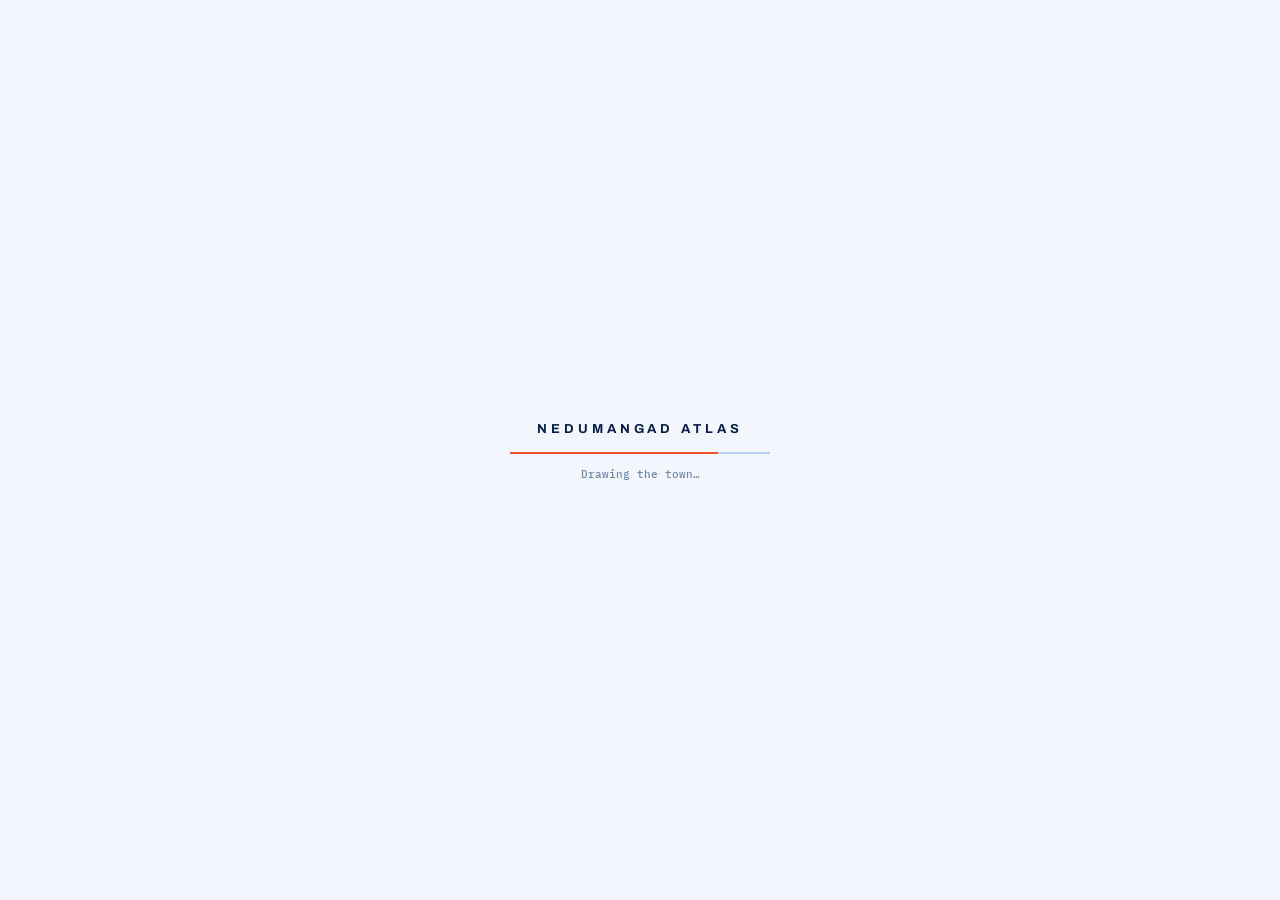
<file: v3/index.html>
<!doctype html>
<html lang="en">
<head>
<meta charset="utf-8">
<meta name="viewport" content="width=device-width, initial-scale=1">
<title>Nedumangad — Macro to Micro Atlas</title>
<meta name="description" content="An interactive urban study of Nedumangad municipality, Kerala — from the regional network down to a 760 m design stretch. By Irfan, Haron and Advin.">
<link rel="stylesheet" href="vendor/maplibre-gl.css">
<link rel="stylesheet" href="css/atlas.css?v=6">
<script src="vendor/maplibre-gl.js"></script>
<script type="importmap">
{ "imports": {
  "three": "./vendor/three/three.module.js",
  "three/addons/": "./vendor/three/addons/"
} }
</script>
</head>
<body class="is-hero">

<div id="map"></div>
<canvas id="three"></canvas>
<div id="labels"></div>
<div id="blueprint"></div>
<div id="vignette"></div>

<header id="top">
  <button class="brand" data-go="hero" data-cursor="Home">
    <span class="brand-mark"><i></i><i></i><i></i></span>
    <span class="brand-txt"><b>Nedumangad</b><em>Macro → Micro Atlas</em></span>
  </button>
  <div id="crumb"><span id="crumb-num">00</span><span id="crumb-title">Prologue</span></div>
  <div class="top-actions">
    <button id="btn-index" data-cursor="Index">Index</button>
    <button id="btn-credits" data-cursor="Team">Team</button>
  </div>
</header>

<section id="hero">
  <div class="hero-meta">
    <span>8.6048° N</span><span>77.0020° E</span><span>Thiruvananthapuram · Kerala</span>
  </div>
  <h1 class="hero-title" aria-label="Nedumangad">
    <span class="line" data-split>NEDUMANGAD</span>
  </h1>
  <div class="hero-sub">
    <p>A municipality-scale study and survey, drawn as one continuous descent — from the district network, through ecology and history, into a <b>760&nbsp;m design stretch</b> between the palace, the bus stand and the market.</p>
    <div class="hero-team">
      <span>Study &amp; drawing</span>
      <b>Irfan</b><i>·</i><b>Haron</b><i>·</i><b>Advin</b>
    </div>
  </div>
  <button id="begin" class="cta" data-cursor="Begin" data-magnet>
    <span>Begin the descent</span>
    <svg viewBox="0 0 24 24" width="18" height="18"><path d="M5 12h14M13 6l6 6-6 6" fill="none" stroke="currentColor" stroke-width="1.8"/></svg>
  </button>
  <button id="skip-intro" class="cta ghost" data-cursor="Skip">Skip intro</button>
  <div class="hero-scale">
    <div><b id="hs-1">32.2</b><span>km² municipality</span></div>
    <div><b id="hs-2">42</b><span>wards</span></div>
    <div><b id="hs-3">29,307</b><span>buildings mapped</span></div>
    <div><b id="hs-4">28.2</b><span>ha design stretch</span></div>
  </div>
</section>

<button id="skip" hidden data-cursor="Skip">Skip <span>›</span></button>
<div id="keymap" hidden></div>
<div id="locator"><span id="locator-k"></span><b id="locator-t"></b></div>

<aside id="left" class="dock"></aside>
<aside id="right" class="dock"></aside>
<div id="bottom"></div>

<nav id="rail"></nav>

<div id="index" class="sheet" hidden></div>
<div id="credits" class="sheet" hidden></div>

<div id="probe" hidden></div>
<div id="tip" hidden></div>
<div id="cursor"><i class="c-dot"></i><i class="c-ring"></i><span class="c-label"></span></div>

<div id="loader"><div class="loader-in"><span>Nedumangad Atlas</span><div class="bar"><i id="loadbar"></i></div><em id="loadmsg">Reading the survey…</em></div></div>

<script type="module" src="js/app.js"></script>
</body>
</html>
</file>
<file: v3/vendor/maplibre-gl.css>
.maplibregl-map{font:12px/20px Helvetica Neue,Arial,Helvetica,sans-serif;overflow:hidden;position:relative;-webkit-tap-highlight-color:rgb(0 0 0/0)}.maplibregl-canvas{left:0;position:absolute;top:0}.maplibregl-map:fullscreen{height:100%;width:100%}.maplibregl-ctrl-group button.maplibregl-ctrl-compass{touch-action:none}.maplibregl-canvas-container.maplibregl-interactive,.maplibregl-ctrl-group button.maplibregl-ctrl-compass{cursor:grab;-webkit-user-select:none;-moz-user-select:none;user-select:none}.maplibregl-canvas-container.maplibregl-interactive.maplibregl-track-pointer{cursor:pointer}.maplibregl-canvas-container.maplibregl-interactive:active,.maplibregl-ctrl-group button.maplibregl-ctrl-compass:active{cursor:grabbing}.maplibregl-canvas-container.maplibregl-touch-zoom-rotate,.maplibregl-canvas-container.maplibregl-touch-zoom-rotate .maplibregl-canvas{touch-action:pan-x pan-y}.maplibregl-canvas-container.maplibregl-touch-drag-pan,.maplibregl-canvas-container.maplibregl-touch-drag-pan .maplibregl-canvas{touch-action:pinch-zoom}.maplibregl-canvas-container.maplibregl-touch-zoom-rotate.maplibregl-touch-drag-pan,.maplibregl-canvas-container.maplibregl-touch-zoom-rotate.maplibregl-touch-drag-pan .maplibregl-canvas{touch-action:none}.maplibregl-canvas-container.maplibregl-touch-drag-pan.maplibregl-cooperative-gestures,.maplibregl-canvas-container.maplibregl-touch-drag-pan.maplibregl-cooperative-gestures .maplibregl-canvas{touch-action:pan-x pan-y}.maplibregl-ctrl-bottom-left,.maplibregl-ctrl-bottom-right,.maplibregl-ctrl-top-left,.maplibregl-ctrl-top-right{pointer-events:none;position:absolute;z-index:2}.maplibregl-ctrl-top-left{left:0;top:0}.maplibregl-ctrl-top-right{right:0;top:0}.maplibregl-ctrl-bottom-left{bottom:0;left:0}.maplibregl-ctrl-bottom-right{bottom:0;right:0}.maplibregl-ctrl{clear:both;pointer-events:auto;transform:translate(0)}.maplibregl-ctrl-top-left .maplibregl-ctrl{float:left;margin:10px 0 0 10px}.maplibregl-ctrl-top-right .maplibregl-ctrl{float:right;margin:10px 10px 0 0}.maplibregl-ctrl-bottom-left .maplibregl-ctrl{float:left;margin:0 0 10px 10px}.maplibregl-ctrl-bottom-right .maplibregl-ctrl{float:right;margin:0 10px 10px 0}.maplibregl-ctrl-group{background:#fff;border-radius:4px}.maplibregl-ctrl-group:not(:empty){box-shadow:0 0 0 2px rgba(0,0,0,.1)}@media (forced-colors:active){.maplibregl-ctrl-group:not(:empty){box-shadow:0 0 0 2px ButtonText}}.maplibregl-ctrl-group button{background-color:transparent;border:0;box-sizing:border-box;cursor:pointer;display:block;height:29px;outline:none;padding:0;width:29px}.maplibregl-ctrl-group button+button{border-top:1px solid #ddd}.maplibregl-ctrl button .maplibregl-ctrl-icon{background-position:50%;background-repeat:no-repeat;display:block;height:100%;width:100%}@media (forced-colors:active){.maplibregl-ctrl-icon{background-color:transparent}.maplibregl-ctrl-group button+button{border-top:1px solid ButtonText}}.maplibregl-ctrl button::-moz-focus-inner{border:0;padding:0}.maplibregl-ctrl-attrib-button:focus,.maplibregl-ctrl-group button:focus{box-shadow:0 0 2px 2px #0096ff}.maplibregl-ctrl button:disabled{cursor:not-allowed}.maplibregl-ctrl button:disabled .maplibregl-ctrl-icon{opacity:.25}.maplibregl-ctrl button:not(:disabled):hover{background-color:rgb(0 0 0/5%)}.maplibregl-ctrl-group button:focus:focus-visible{box-shadow:0 0 2px 2px #0096ff}.maplibregl-ctrl-group button:focus:not(:focus-visible){box-shadow:none}.maplibregl-ctrl-group button:focus:first-child{border-radius:4px 4px 0 0}.maplibregl-ctrl-group button:focus:last-child{border-radius:0 0 4px 4px}.maplibregl-ctrl-group button:focus:only-child{border-radius:inherit}.maplibregl-ctrl button.maplibregl-ctrl-zoom-out .maplibregl-ctrl-icon{background-image:url("data:image/svg+xml;charset=utf-8,%3Csvg xmlns='http://www.w3.org/2000/svg' width='29' height='29' fill='%23333' viewBox='0 0 29 29'%3E%3Cpath d='M10 13c-.75 0-1.5.75-1.5 1.5S9.25 16 10 16h9c.75 0 1.5-.75 1.5-1.5S19.75 13 19 13z'/%3E%3C/svg%3E")}.maplibregl-ctrl button.maplibregl-ctrl-zoom-in .maplibregl-ctrl-icon{background-image:url("data:image/svg+xml;charset=utf-8,%3Csvg xmlns='http://www.w3.org/2000/svg' width='29' height='29' fill='%23333' viewBox='0 0 29 29'%3E%3Cpath d='M14.5 8.5c-.75 0-1.5.75-1.5 1.5v3h-3c-.75 0-1.5.75-1.5 1.5S9.25 16 10 16h3v3c0 .75.75 1.5 1.5 1.5S16 19.75 16 19v-3h3c.75 0 1.5-.75 1.5-1.5S19.75 13 19 13h-3v-3c0-.75-.75-1.5-1.5-1.5'/%3E%3C/svg%3E")}@media (forced-colors:active){.maplibregl-ctrl button.maplibregl-ctrl-zoom-out .maplibregl-ctrl-icon{background-image:url("data:image/svg+xml;charset=utf-8,%3Csvg xmlns='http://www.w3.org/2000/svg' width='29' height='29' fill='%23fff' viewBox='0 0 29 29'%3E%3Cpath d='M10 13c-.75 0-1.5.75-1.5 1.5S9.25 16 10 16h9c.75 0 1.5-.75 1.5-1.5S19.75 13 19 13z'/%3E%3C/svg%3E")}.maplibregl-ctrl button.maplibregl-ctrl-zoom-in .maplibregl-ctrl-icon{background-image:url("data:image/svg+xml;charset=utf-8,%3Csvg xmlns='http://www.w3.org/2000/svg' width='29' height='29' fill='%23fff' viewBox='0 0 29 29'%3E%3Cpath d='M14.5 8.5c-.75 0-1.5.75-1.5 1.5v3h-3c-.75 0-1.5.75-1.5 1.5S9.25 16 10 16h3v3c0 .75.75 1.5 1.5 1.5S16 19.75 16 19v-3h3c.75 0 1.5-.75 1.5-1.5S19.75 13 19 13h-3v-3c0-.75-.75-1.5-1.5-1.5'/%3E%3C/svg%3E")}}@media (forced-colors:active) and (prefers-color-scheme:light){.maplibregl-ctrl button.maplibregl-ctrl-zoom-out .maplibregl-ctrl-icon{background-image:url("data:image/svg+xml;charset=utf-8,%3Csvg xmlns='http://www.w3.org/2000/svg' width='29' height='29' viewBox='0 0 29 29'%3E%3Cpath d='M10 13c-.75 0-1.5.75-1.5 1.5S9.25 16 10 16h9c.75 0 1.5-.75 1.5-1.5S19.75 13 19 13z'/%3E%3C/svg%3E")}.maplibregl-ctrl button.maplibregl-ctrl-zoom-in .maplibregl-ctrl-icon{background-image:url("data:image/svg+xml;charset=utf-8,%3Csvg xmlns='http://www.w3.org/2000/svg' width='29' height='29' viewBox='0 0 29 29'%3E%3Cpath d='M14.5 8.5c-.75 0-1.5.75-1.5 1.5v3h-3c-.75 0-1.5.75-1.5 1.5S9.25 16 10 16h3v3c0 .75.75 1.5 1.5 1.5S16 19.75 16 19v-3h3c.75 0 1.5-.75 1.5-1.5S19.75 13 19 13h-3v-3c0-.75-.75-1.5-1.5-1.5'/%3E%3C/svg%3E")}}.maplibregl-ctrl button.maplibregl-ctrl-fullscreen .maplibregl-ctrl-icon{background-image:url("data:image/svg+xml;charset=utf-8,%3Csvg xmlns='http://www.w3.org/2000/svg' width='29' height='29' fill='%23333' viewBox='0 0 29 29'%3E%3Cpath d='M24 16v5.5c0 1.75-.75 2.5-2.5 2.5H16v-1l3-1.5-4-5.5 1-1 5.5 4 1.5-3zM6 16l1.5 3 5.5-4 1 1-4 5.5 3 1.5v1H7.5C5.75 24 5 23.25 5 21.5V16zm7-11v1l-3 1.5 4 5.5-1 1-5.5-4L6 13H5V7.5C5 5.75 5.75 5 7.5 5zm11 2.5c0-1.75-.75-2.5-2.5-2.5H16v1l3 1.5-4 5.5 1 1 5.5-4 1.5 3h1z'/%3E%3C/svg%3E")}.maplibregl-ctrl button.maplibregl-ctrl-shrink .maplibregl-ctrl-icon{background-image:url("data:image/svg+xml;charset=utf-8,%3Csvg xmlns='http://www.w3.org/2000/svg' width='29' height='29' viewBox='0 0 29 29'%3E%3Cpath d='M18.5 16c-1.75 0-2.5.75-2.5 2.5V24h1l1.5-3 5.5 4 1-1-4-5.5 3-1.5v-1zM13 18.5c0-1.75-.75-2.5-2.5-2.5H5v1l3 1.5L4 24l1 1 5.5-4 1.5 3h1zm3-8c0 1.75.75 2.5 2.5 2.5H24v-1l-3-1.5L25 5l-1-1-5.5 4L17 5h-1zM10.5 13c1.75 0 2.5-.75 2.5-2.5V5h-1l-1.5 3L5 4 4 5l4 5.5L5 12v1z'/%3E%3C/svg%3E")}@media (forced-colors:active){.maplibregl-ctrl button.maplibregl-ctrl-fullscreen .maplibregl-ctrl-icon{background-image:url("data:image/svg+xml;charset=utf-8,%3Csvg xmlns='http://www.w3.org/2000/svg' width='29' height='29' fill='%23fff' viewBox='0 0 29 29'%3E%3Cpath d='M24 16v5.5c0 1.75-.75 2.5-2.5 2.5H16v-1l3-1.5-4-5.5 1-1 5.5 4 1.5-3zM6 16l1.5 3 5.5-4 1 1-4 5.5 3 1.5v1H7.5C5.75 24 5 23.25 5 21.5V16zm7-11v1l-3 1.5 4 5.5-1 1-5.5-4L6 13H5V7.5C5 5.75 5.75 5 7.5 5zm11 2.5c0-1.75-.75-2.5-2.5-2.5H16v1l3 1.5-4 5.5 1 1 5.5-4 1.5 3h1z'/%3E%3C/svg%3E")}.maplibregl-ctrl button.maplibregl-ctrl-shrink .maplibregl-ctrl-icon{background-image:url("data:image/svg+xml;charset=utf-8,%3Csvg xmlns='http://www.w3.org/2000/svg' width='29' height='29' fill='%23fff' viewBox='0 0 29 29'%3E%3Cpath d='M18.5 16c-1.75 0-2.5.75-2.5 2.5V24h1l1.5-3 5.5 4 1-1-4-5.5 3-1.5v-1zM13 18.5c0-1.75-.75-2.5-2.5-2.5H5v1l3 1.5L4 24l1 1 5.5-4 1.5 3h1zm3-8c0 1.75.75 2.5 2.5 2.5H24v-1l-3-1.5L25 5l-1-1-5.5 4L17 5h-1zM10.5 13c1.75 0 2.5-.75 2.5-2.5V5h-1l-1.5 3L5 4 4 5l4 5.5L5 12v1z'/%3E%3C/svg%3E")}}@media (forced-colors:active) and (prefers-color-scheme:light){.maplibregl-ctrl button.maplibregl-ctrl-fullscreen .maplibregl-ctrl-icon{background-image:url("data:image/svg+xml;charset=utf-8,%3Csvg xmlns='http://www.w3.org/2000/svg' width='29' height='29' viewBox='0 0 29 29'%3E%3Cpath d='M24 16v5.5c0 1.75-.75 2.5-2.5 2.5H16v-1l3-1.5-4-5.5 1-1 5.5 4 1.5-3zM6 16l1.5 3 5.5-4 1 1-4 5.5 3 1.5v1H7.5C5.75 24 5 23.25 5 21.5V16zm7-11v1l-3 1.5 4 5.5-1 1-5.5-4L6 13H5V7.5C5 5.75 5.75 5 7.5 5zm11 2.5c0-1.75-.75-2.5-2.5-2.5H16v1l3 1.5-4 5.5 1 1 5.5-4 1.5 3h1z'/%3E%3C/svg%3E")}.maplibregl-ctrl button.maplibregl-ctrl-shrink .maplibregl-ctrl-icon{background-image:url("data:image/svg+xml;charset=utf-8,%3Csvg xmlns='http://www.w3.org/2000/svg' width='29' height='29' viewBox='0 0 29 29'%3E%3Cpath d='M18.5 16c-1.75 0-2.5.75-2.5 2.5V24h1l1.5-3 5.5 4 1-1-4-5.5 3-1.5v-1zM13 18.5c0-1.75-.75-2.5-2.5-2.5H5v1l3 1.5L4 24l1 1 5.5-4 1.5 3h1zm3-8c0 1.75.75 2.5 2.5 2.5H24v-1l-3-1.5L25 5l-1-1-5.5 4L17 5h-1zM10.5 13c1.75 0 2.5-.75 2.5-2.5V5h-1l-1.5 3L5 4 4 5l4 5.5L5 12v1z'/%3E%3C/svg%3E")}}.maplibregl-ctrl button.maplibregl-ctrl-compass .maplibregl-ctrl-icon{background-image:url("data:image/svg+xml;charset=utf-8,%3Csvg xmlns='http://www.w3.org/2000/svg' width='29' height='29' fill='%23333' viewBox='0 0 29 29'%3E%3Cpath d='m10.5 14 4-8 4 8z'/%3E%3Cpath fill='%23ccc' d='m10.5 16 4 8 4-8z'/%3E%3C/svg%3E")}@media (forced-colors:active){.maplibregl-ctrl button.maplibregl-ctrl-compass .maplibregl-ctrl-icon{background-image:url("data:image/svg+xml;charset=utf-8,%3Csvg xmlns='http://www.w3.org/2000/svg' width='29' height='29' fill='%23fff' viewBox='0 0 29 29'%3E%3Cpath d='m10.5 14 4-8 4 8z'/%3E%3Cpath fill='%23ccc' d='m10.5 16 4 8 4-8z'/%3E%3C/svg%3E")}}@media (forced-colors:active) and (prefers-color-scheme:light){.maplibregl-ctrl button.maplibregl-ctrl-compass .maplibregl-ctrl-icon{background-image:url("data:image/svg+xml;charset=utf-8,%3Csvg xmlns='http://www.w3.org/2000/svg' width='29' height='29' viewBox='0 0 29 29'%3E%3Cpath d='m10.5 14 4-8 4 8z'/%3E%3Cpath fill='%23ccc' d='m10.5 16 4 8 4-8z'/%3E%3C/svg%3E")}}.maplibregl-ctrl button.maplibregl-ctrl-terrain .maplibregl-ctrl-icon{background-image:url("data:image/svg+xml;charset=utf-8,%3Csvg xmlns='http://www.w3.org/2000/svg' width='22' height='22' fill='%23333' viewBox='0 0 22 22'%3E%3Cpath d='m1.754 13.406 4.453-4.851 3.09 3.09 3.281 3.277.969-.969-3.309-3.312 3.844-4.121 6.148 6.886h1.082v-.855l-7.207-8.07-4.84 5.187L6.169 6.57l-5.48 5.965v.871ZM.688 16.844h20.625v1.375H.688Zm0 0'/%3E%3C/svg%3E")}.maplibregl-ctrl button.maplibregl-ctrl-terrain-enabled .maplibregl-ctrl-icon{background-image:url("data:image/svg+xml;charset=utf-8,%3Csvg xmlns='http://www.w3.org/2000/svg' width='22' height='22' fill='%2333b5e5' viewBox='0 0 22 22'%3E%3Cpath d='m1.754 13.406 4.453-4.851 3.09 3.09 3.281 3.277.969-.969-3.309-3.312 3.844-4.121 6.148 6.886h1.082v-.855l-7.207-8.07-4.84 5.187L6.169 6.57l-5.48 5.965v.871ZM.688 16.844h20.625v1.375H.688Zm0 0'/%3E%3C/svg%3E")}.maplibregl-ctrl button.maplibregl-ctrl-geolocate .maplibregl-ctrl-icon{background-image:url("data:image/svg+xml;charset=utf-8,%3Csvg xmlns='http://www.w3.org/2000/svg' width='29' height='29' fill='%23333' viewBox='0 0 20 20'%3E%3Cpath d='M10 4C9 4 9 5 9 5v.1A5 5 0 0 0 5.1 9H5s-1 0-1 1 1 1 1 1h.1A5 5 0 0 0 9 14.9v.1s0 1 1 1 1-1 1-1v-.1a5 5 0 0 0 3.9-3.9h.1s1 0 1-1-1-1-1-1h-.1A5 5 0 0 0 11 5.1V5s0-1-1-1m0 2.5a3.5 3.5 0 1 1 0 7 3.5 3.5 0 1 1 0-7'/%3E%3Ccircle cx='10' cy='10' r='2'/%3E%3C/svg%3E")}.maplibregl-ctrl button.maplibregl-ctrl-geolocate:disabled .maplibregl-ctrl-icon{background-image:url("data:image/svg+xml;charset=utf-8,%3Csvg xmlns='http://www.w3.org/2000/svg' width='29' height='29' fill='%23aaa' viewBox='0 0 20 20'%3E%3Cpath d='M10 4C9 4 9 5 9 5v.1A5 5 0 0 0 5.1 9H5s-1 0-1 1 1 1 1 1h.1A5 5 0 0 0 9 14.9v.1s0 1 1 1 1-1 1-1v-.1a5 5 0 0 0 3.9-3.9h.1s1 0 1-1-1-1-1-1h-.1A5 5 0 0 0 11 5.1V5s0-1-1-1m0 2.5a3.5 3.5 0 1 1 0 7 3.5 3.5 0 1 1 0-7'/%3E%3Ccircle cx='10' cy='10' r='2'/%3E%3Cpath fill='red' d='m14 5 1 1-9 9-1-1z'/%3E%3C/svg%3E")}.maplibregl-ctrl button.maplibregl-ctrl-geolocate.maplibregl-ctrl-geolocate-active .maplibregl-ctrl-icon{background-image:url("data:image/svg+xml;charset=utf-8,%3Csvg xmlns='http://www.w3.org/2000/svg' width='29' height='29' fill='%2333b5e5' viewBox='0 0 20 20'%3E%3Cpath d='M10 4C9 4 9 5 9 5v.1A5 5 0 0 0 5.1 9H5s-1 0-1 1 1 1 1 1h.1A5 5 0 0 0 9 14.9v.1s0 1 1 1 1-1 1-1v-.1a5 5 0 0 0 3.9-3.9h.1s1 0 1-1-1-1-1-1h-.1A5 5 0 0 0 11 5.1V5s0-1-1-1m0 2.5a3.5 3.5 0 1 1 0 7 3.5 3.5 0 1 1 0-7'/%3E%3Ccircle cx='10' cy='10' r='2'/%3E%3C/svg%3E")}.maplibregl-ctrl button.maplibregl-ctrl-geolocate.maplibregl-ctrl-geolocate-active-error .maplibregl-ctrl-icon{background-image:url("data:image/svg+xml;charset=utf-8,%3Csvg xmlns='http://www.w3.org/2000/svg' width='29' height='29' fill='%23e58978' viewBox='0 0 20 20'%3E%3Cpath d='M10 4C9 4 9 5 9 5v.1A5 5 0 0 0 5.1 9H5s-1 0-1 1 1 1 1 1h.1A5 5 0 0 0 9 14.9v.1s0 1 1 1 1-1 1-1v-.1a5 5 0 0 0 3.9-3.9h.1s1 0 1-1-1-1-1-1h-.1A5 5 0 0 0 11 5.1V5s0-1-1-1m0 2.5a3.5 3.5 0 1 1 0 7 3.5 3.5 0 1 1 0-7'/%3E%3Ccircle cx='10' cy='10' r='2'/%3E%3C/svg%3E")}.maplibregl-ctrl button.maplibregl-ctrl-geolocate.maplibregl-ctrl-geolocate-background .maplibregl-ctrl-icon{background-image:url("data:image/svg+xml;charset=utf-8,%3Csvg xmlns='http://www.w3.org/2000/svg' width='29' height='29' fill='%2333b5e5' viewBox='0 0 20 20'%3E%3Cpath d='M10 4C9 4 9 5 9 5v.1A5 5 0 0 0 5.1 9H5s-1 0-1 1 1 1 1 1h.1A5 5 0 0 0 9 14.9v.1s0 1 1 1 1-1 1-1v-.1a5 5 0 0 0 3.9-3.9h.1s1 0 1-1-1-1-1-1h-.1A5 5 0 0 0 11 5.1V5s0-1-1-1m0 2.5a3.5 3.5 0 1 1 0 7 3.5 3.5 0 1 1 0-7'/%3E%3C/svg%3E")}.maplibregl-ctrl button.maplibregl-ctrl-geolocate.maplibregl-ctrl-geolocate-background-error .maplibregl-ctrl-icon{background-image:url("data:image/svg+xml;charset=utf-8,%3Csvg xmlns='http://www.w3.org/2000/svg' width='29' height='29' fill='%23e54e33' viewBox='0 0 20 20'%3E%3Cpath d='M10 4C9 4 9 5 9 5v.1A5 5 0 0 0 5.1 9H5s-1 0-1 1 1 1 1 1h.1A5 5 0 0 0 9 14.9v.1s0 1 1 1 1-1 1-1v-.1a5 5 0 0 0 3.9-3.9h.1s1 0 1-1-1-1-1-1h-.1A5 5 0 0 0 11 5.1V5s0-1-1-1m0 2.5a3.5 3.5 0 1 1 0 7 3.5 3.5 0 1 1 0-7'/%3E%3C/svg%3E")}.maplibregl-ctrl button.maplibregl-ctrl-geolocate.maplibregl-ctrl-geolocate-waiting .maplibregl-ctrl-icon{animation:maplibregl-spin 2s linear infinite}@media (forced-colors:active){.maplibregl-ctrl button.maplibregl-ctrl-geolocate .maplibregl-ctrl-icon{background-image:url("data:image/svg+xml;charset=utf-8,%3Csvg xmlns='http://www.w3.org/2000/svg' width='29' height='29' fill='%23fff' viewBox='0 0 20 20'%3E%3Cpath d='M10 4C9 4 9 5 9 5v.1A5 5 0 0 0 5.1 9H5s-1 0-1 1 1 1 1 1h.1A5 5 0 0 0 9 14.9v.1s0 1 1 1 1-1 1-1v-.1a5 5 0 0 0 3.9-3.9h.1s1 0 1-1-1-1-1-1h-.1A5 5 0 0 0 11 5.1V5s0-1-1-1m0 2.5a3.5 3.5 0 1 1 0 7 3.5 3.5 0 1 1 0-7'/%3E%3Ccircle cx='10' cy='10' r='2'/%3E%3C/svg%3E")}.maplibregl-ctrl button.maplibregl-ctrl-geolocate:disabled .maplibregl-ctrl-icon{background-image:url("data:image/svg+xml;charset=utf-8,%3Csvg xmlns='http://www.w3.org/2000/svg' width='29' height='29' fill='%23999' viewBox='0 0 20 20'%3E%3Cpath d='M10 4C9 4 9 5 9 5v.1A5 5 0 0 0 5.1 9H5s-1 0-1 1 1 1 1 1h.1A5 5 0 0 0 9 14.9v.1s0 1 1 1 1-1 1-1v-.1a5 5 0 0 0 3.9-3.9h.1s1 0 1-1-1-1-1-1h-.1A5 5 0 0 0 11 5.1V5s0-1-1-1m0 2.5a3.5 3.5 0 1 1 0 7 3.5 3.5 0 1 1 0-7'/%3E%3Ccircle cx='10' cy='10' r='2'/%3E%3Cpath fill='red' d='m14 5 1 1-9 9-1-1z'/%3E%3C/svg%3E")}.maplibregl-ctrl button.maplibregl-ctrl-geolocate.maplibregl-ctrl-geolocate-active .maplibregl-ctrl-icon{background-image:url("data:image/svg+xml;charset=utf-8,%3Csvg xmlns='http://www.w3.org/2000/svg' width='29' height='29' fill='%2333b5e5' viewBox='0 0 20 20'%3E%3Cpath d='M10 4C9 4 9 5 9 5v.1A5 5 0 0 0 5.1 9H5s-1 0-1 1 1 1 1 1h.1A5 5 0 0 0 9 14.9v.1s0 1 1 1 1-1 1-1v-.1a5 5 0 0 0 3.9-3.9h.1s1 0 1-1-1-1-1-1h-.1A5 5 0 0 0 11 5.1V5s0-1-1-1m0 2.5a3.5 3.5 0 1 1 0 7 3.5 3.5 0 1 1 0-7'/%3E%3Ccircle cx='10' cy='10' r='2'/%3E%3C/svg%3E")}.maplibregl-ctrl button.maplibregl-ctrl-geolocate.maplibregl-ctrl-geolocate-active-error .maplibregl-ctrl-icon{background-image:url("data:image/svg+xml;charset=utf-8,%3Csvg xmlns='http://www.w3.org/2000/svg' width='29' height='29' fill='%23e58978' viewBox='0 0 20 20'%3E%3Cpath d='M10 4C9 4 9 5 9 5v.1A5 5 0 0 0 5.1 9H5s-1 0-1 1 1 1 1 1h.1A5 5 0 0 0 9 14.9v.1s0 1 1 1 1-1 1-1v-.1a5 5 0 0 0 3.9-3.9h.1s1 0 1-1-1-1-1-1h-.1A5 5 0 0 0 11 5.1V5s0-1-1-1m0 2.5a3.5 3.5 0 1 1 0 7 3.5 3.5 0 1 1 0-7'/%3E%3Ccircle cx='10' cy='10' r='2'/%3E%3C/svg%3E")}.maplibregl-ctrl button.maplibregl-ctrl-geolocate.maplibregl-ctrl-geolocate-background .maplibregl-ctrl-icon{background-image:url("data:image/svg+xml;charset=utf-8,%3Csvg xmlns='http://www.w3.org/2000/svg' width='29' height='29' fill='%2333b5e5' viewBox='0 0 20 20'%3E%3Cpath d='M10 4C9 4 9 5 9 5v.1A5 5 0 0 0 5.1 9H5s-1 0-1 1 1 1 1 1h.1A5 5 0 0 0 9 14.9v.1s0 1 1 1 1-1 1-1v-.1a5 5 0 0 0 3.9-3.9h.1s1 0 1-1-1-1-1-1h-.1A5 5 0 0 0 11 5.1V5s0-1-1-1m0 2.5a3.5 3.5 0 1 1 0 7 3.5 3.5 0 1 1 0-7'/%3E%3C/svg%3E")}.maplibregl-ctrl button.maplibregl-ctrl-geolocate.maplibregl-ctrl-geolocate-background-error .maplibregl-ctrl-icon{background-image:url("data:image/svg+xml;charset=utf-8,%3Csvg xmlns='http://www.w3.org/2000/svg' width='29' height='29' fill='%23e54e33' viewBox='0 0 20 20'%3E%3Cpath d='M10 4C9 4 9 5 9 5v.1A5 5 0 0 0 5.1 9H5s-1 0-1 1 1 1 1 1h.1A5 5 0 0 0 9 14.9v.1s0 1 1 1 1-1 1-1v-.1a5 5 0 0 0 3.9-3.9h.1s1 0 1-1-1-1-1-1h-.1A5 5 0 0 0 11 5.1V5s0-1-1-1m0 2.5a3.5 3.5 0 1 1 0 7 3.5 3.5 0 1 1 0-7'/%3E%3C/svg%3E")}}@media (forced-colors:active) and (prefers-color-scheme:light){.maplibregl-ctrl button.maplibregl-ctrl-geolocate .maplibregl-ctrl-icon{background-image:url("data:image/svg+xml;charset=utf-8,%3Csvg xmlns='http://www.w3.org/2000/svg' width='29' height='29' viewBox='0 0 20 20'%3E%3Cpath d='M10 4C9 4 9 5 9 5v.1A5 5 0 0 0 5.1 9H5s-1 0-1 1 1 1 1 1h.1A5 5 0 0 0 9 14.9v.1s0 1 1 1 1-1 1-1v-.1a5 5 0 0 0 3.9-3.9h.1s1 0 1-1-1-1-1-1h-.1A5 5 0 0 0 11 5.1V5s0-1-1-1m0 2.5a3.5 3.5 0 1 1 0 7 3.5 3.5 0 1 1 0-7'/%3E%3Ccircle cx='10' cy='10' r='2'/%3E%3C/svg%3E")}.maplibregl-ctrl button.maplibregl-ctrl-geolocate:disabled .maplibregl-ctrl-icon{background-image:url("data:image/svg+xml;charset=utf-8,%3Csvg xmlns='http://www.w3.org/2000/svg' width='29' height='29' fill='%23666' viewBox='0 0 20 20'%3E%3Cpath d='M10 4C9 4 9 5 9 5v.1A5 5 0 0 0 5.1 9H5s-1 0-1 1 1 1 1 1h.1A5 5 0 0 0 9 14.9v.1s0 1 1 1 1-1 1-1v-.1a5 5 0 0 0 3.9-3.9h.1s1 0 1-1-1-1-1-1h-.1A5 5 0 0 0 11 5.1V5s0-1-1-1m0 2.5a3.5 3.5 0 1 1 0 7 3.5 3.5 0 1 1 0-7'/%3E%3Ccircle cx='10' cy='10' r='2'/%3E%3Cpath fill='red' d='m14 5 1 1-9 9-1-1z'/%3E%3C/svg%3E")}}@keyframes maplibregl-spin{0%{transform:rotate(0deg)}to{transform:rotate(1turn)}}a.maplibregl-ctrl-logo{background-image:url("data:image/svg+xml;charset=utf-8,%3Csvg xmlns='http://www.w3.org/2000/svg' width='88' height='23' fill='none'%3E%3Cpath fill='%23000' fill-opacity='.4' fill-rule='evenodd' d='M17.408 16.796h-1.827l2.501-12.095h.198l3.324 6.533.988 2.19.988-2.19 3.258-6.533h.181l2.6 12.095h-1.81l-1.218-5.644-.362-1.71-.658 1.71-2.929 5.644h-.098l-2.914-5.644-.757-1.71-.345 1.71zm1.958-3.42-.726 3.663a1.255 1.255 0 0 1-1.232 1.011h-1.827a1.255 1.255 0 0 1-1.229-1.509l2.501-12.095a1.255 1.255 0 0 1 1.23-1.001h.197a1.25 1.25 0 0 1 1.12.685l3.19 6.273 3.125-6.263a1.25 1.25 0 0 1 1.123-.695h.181a1.255 1.255 0 0 1 1.227.991l1.443 6.71a5 5 0 0 1 .314-.787l.009-.016a4.6 4.6 0 0 1 1.777-1.887c.782-.46 1.668-.667 2.611-.667a4.6 4.6 0 0 1 1.7.32l.306.134c.21-.16.474-.256.759-.256h1.694a1.255 1.255 0 0 1 1.212.925 1.255 1.255 0 0 1 1.212-.925h1.711c.284 0 .545.094.755.252.613-.3 1.312-.45 2.075-.45 1.356 0 2.557.445 3.482 1.4q.47.48.763 1.064V4.701a1.255 1.255 0 0 1 1.255-1.255h1.86A1.255 1.255 0 0 1 54.44 4.7v9.194h2.217c.19 0 .37.043.532.118v-4.77c0-.356.147-.678.385-.906a2.42 2.42 0 0 1-.682-1.71c0-.665.267-1.253.735-1.7a2.45 2.45 0 0 1 1.722-.674 2.43 2.43 0 0 1 1.705.675q.318.302.504.683V4.7a1.255 1.255 0 0 1 1.255-1.255h1.744A1.255 1.255 0 0 1 65.812 4.7v3.335a4.8 4.8 0 0 1 1.526-.246c.938 0 1.817.214 2.59.69a4.47 4.47 0 0 1 1.67 1.743v-.98a1.255 1.255 0 0 1 1.256-1.256h1.777c.233 0 .451.064.639.174a3.4 3.4 0 0 1 1.567-.372c.346 0 .861.02 1.285.232a1.25 1.25 0 0 1 .689 1.004 4.7 4.7 0 0 1 .853-.588c.795-.44 1.675-.647 2.61-.647 1.385 0 2.65.39 3.525 1.396.836.938 1.168 2.173 1.168 3.528q-.001.515-.056 1.051a1.255 1.255 0 0 1-.947 1.09l.408.952a1.255 1.255 0 0 1-.477 1.552c-.418.268-.92.463-1.458.612-.613.171-1.304.244-2.049.244-1.06 0-2.043-.207-2.886-.698l-.015-.008c-.798-.48-1.419-1.135-1.818-1.963l-.004-.008a5.8 5.8 0 0 1-.548-2.512q0-.429.053-.843a1.3 1.3 0 0 1-.333-.086l-.166-.004c-.223 0-.426.062-.643.228-.03.024-.142.139-.142.59v3.883a1.255 1.255 0 0 1-1.256 1.256h-1.777a1.255 1.255 0 0 1-1.256-1.256V15.69l-.032.057a4.8 4.8 0 0 1-1.86 1.833 5.04 5.04 0 0 1-2.484.634 4.5 4.5 0 0 1-1.935-.424 1.25 1.25 0 0 1-.764.258h-1.71a1.255 1.255 0 0 1-1.256-1.255V7.687a2.4 2.4 0 0 1-.428.625c.253.23.412.561.412.93v7.553a1.255 1.255 0 0 1-1.256 1.255h-1.843a1.25 1.25 0 0 1-.894-.373c-.228.23-.544.373-.894.373H51.32a1.255 1.255 0 0 1-1.256-1.255v-1.251l-.061.117a4.7 4.7 0 0 1-1.782 1.884 4.77 4.77 0 0 1-2.485.67 5.6 5.6 0 0 1-1.485-.188l.009 2.764a1.255 1.255 0 0 1-1.255 1.259h-1.729a1.255 1.255 0 0 1-1.255-1.255v-3.537a1.255 1.255 0 0 1-1.167.793h-1.679a1.25 1.25 0 0 1-.77-.263 4.5 4.5 0 0 1-1.945.429c-.885 0-1.724-.21-2.495-.632l-.017-.01a5 5 0 0 1-1.081-.836 1.255 1.255 0 0 1-1.254 1.312h-1.81a1.255 1.255 0 0 1-1.228-.99l-.782-3.625-2.044 3.939a1.25 1.25 0 0 1-1.115.676h-.098a1.25 1.25 0 0 1-1.116-.68l-2.061-3.994zM35.92 16.63l.207-.114.223-.15q.493-.356.735-.785l.061-.118.033 1.332h1.678V9.242h-1.694l-.033 1.267q-.133-.329-.526-.658l-.032-.028a3.2 3.2 0 0 0-.668-.428l-.27-.12a3.3 3.3 0 0 0-1.235-.23q-1.136-.001-1.974.493a3.36 3.36 0 0 0-1.3 1.382q-.445.89-.444 2.074 0 1.2.51 2.107a3.8 3.8 0 0 0 1.382 1.381 3.9 3.9 0 0 0 1.893.477q.795 0 1.455-.33zm-2.789-5.38q-.576.675-.575 1.762 0 1.102.559 1.794.576.675 1.645.675a2.25 2.25 0 0 0 .934-.19 2.2 2.2 0 0 0 .468-.29l.178-.161a2.2 2.2 0 0 0 .397-.561q.244-.5.244-1.15v-.115q0-.708-.296-1.267l-.043-.077a2.2 2.2 0 0 0-.633-.709l-.13-.086-.047-.028a2.1 2.1 0 0 0-1.073-.285q-1.052 0-1.629.692zm2.316 2.706c.163-.17.28-.407.28-.83v-.114c0-.292-.06-.508-.15-.68a.96.96 0 0 0-.353-.389.85.85 0 0 0-.464-.127c-.4 0-.56.114-.664.239l-.01.012c-.148.174-.275.45-.275.945 0 .506.122.801.27.99.097.11.266.224.68.224.303 0 .504-.09.687-.269zm7.545 1.705a2.6 2.6 0 0 0 .331.423q.319.33.755.548l.173.074q.65.255 1.49.255 1.02 0 1.844-.493a3.45 3.45 0 0 0 1.316-1.4q.493-.904.493-2.089 0-1.909-.988-2.913-.988-1.02-2.584-1.02-.898 0-1.575.347a3 3 0 0 0-.415.262l-.199.166a3.4 3.4 0 0 0-.64.82V9.242h-1.712v11.553h1.729l-.017-5.134zm.53-1.138q.206.29.48.5l.155.11.053.034q.51.296 1.119.297 1.07 0 1.645-.675.577-.69.576-1.762 0-1.119-.576-1.777-.558-.675-1.645-.675-.435 0-.835.16a2 2 0 0 0-.284.136 2 2 0 0 0-.363.254 2.2 2.2 0 0 0-.46.569l-.082.162a2.6 2.6 0 0 0-.213 1.072v.115q0 .707.296 1.267l.135.211zm.964-.818a1.1 1.1 0 0 0 .367.385.94.94 0 0 0 .476.118c.423 0 .59-.117.687-.23.159-.194.28-.478.28-.95 0-.53-.133-.8-.266-.952l-.021-.025c-.078-.094-.231-.221-.68-.221a1 1 0 0 0-.503.135l-.012.007a.86.86 0 0 0-.335.343c-.073.133-.132.324-.132.614v.115a1.4 1.4 0 0 0 .14.66zm15.7-6.222q.347-.346.346-.856a1.05 1.05 0 0 0-.345-.79 1.18 1.18 0 0 0-.84-.329q-.51 0-.855.33a1.05 1.05 0 0 0-.346.79q0 .51.346.855.345.346.856.346.51 0 .839-.346zm4.337 9.314.033-1.332q.191.403.59.747l.098.081a4 4 0 0 0 .316.224l.223.122a3.2 3.2 0 0 0 1.44.322 3.8 3.8 0 0 0 1.875-.477 3.5 3.5 0 0 0 1.382-1.366q.527-.89.526-2.09 0-1.184-.444-2.073a3.24 3.24 0 0 0-1.283-1.399q-.823-.51-1.942-.51a3.5 3.5 0 0 0-1.527.344l-.086.043-.165.09a3 3 0 0 0-.33.214q-.432.315-.656.707a2 2 0 0 0-.099.198l.082-1.283V4.701h-1.744v12.095zm.473-2.509a2.5 2.5 0 0 0 .566.7q.117.098.245.18l.144.08a2.1 2.1 0 0 0 .975.232q1.07 0 1.645-.675.576-.69.576-1.778 0-1.102-.576-1.777-.56-.691-1.645-.692a2.2 2.2 0 0 0-1.015.235q-.22.113-.415.282l-.15.142a2.1 2.1 0 0 0-.42.594q-.223.479-.223 1.1v.115q0 .705.293 1.26zm2.616-.293c.157-.191.28-.479.28-.967 0-.51-.13-.79-.276-.961l-.021-.026c-.082-.1-.232-.225-.67-.225a.87.87 0 0 0-.681.279l-.012.011c-.154.155-.274.38-.274.807v.115c0 .285.057.499.144.669a1.1 1.1 0 0 0 .367.405c.137.082.28.123.455.123.423 0 .59-.118.686-.23zm8.266-3.013q.345-.13.724-.14l.069-.002q.493 0 .642.099l.247-1.794q-.196-.099-.717-.099a2.3 2.3 0 0 0-.545.063 2 2 0 0 0-.411.148 2.2 2.2 0 0 0-.4.249 2.5 2.5 0 0 0-.485.499 2.7 2.7 0 0 0-.32.581l-.05.137v-1.48h-1.778v7.553h1.777v-3.884q0-.546.159-.943a1.5 1.5 0 0 1 .466-.636 2.5 2.5 0 0 1 .399-.253 2 2 0 0 1 .224-.099zm9.784 2.656.05-.922q0-1.743-.856-2.698-.838-.97-2.584-.97-1.119-.001-2.007.493a3.46 3.46 0 0 0-1.4 1.382q-.493.906-.493 2.106 0 1.07.428 1.975.428.89 1.332 1.432.906.526 2.255.526.973 0 1.668-.185l.044-.012.135-.04q.613-.184.984-.421l-.542-1.267q-.3.162-.642.274l-.297.087q-.51.131-1.3.131-.954 0-1.497-.444a1.6 1.6 0 0 1-.192-.193q-.366-.44-.512-1.234l-.004-.021zm-5.427-1.256-.003.022h3.752v-.138q-.011-.727-.288-1.118a1 1 0 0 0-.156-.176q-.46-.428-1.316-.428-.986 0-1.494.604-.379.45-.494 1.234zm-27.053 2.77V4.7h-1.86v12.095h5.333V15.15zm7.103-5.908v7.553h-1.843V9.242h1.843z'/%3E%3Cpath fill='%23fff' d='m19.63 11.151-.757-1.71-.345 1.71-1.12 5.644h-1.827L18.083 4.7h.197l3.325 6.533.988 2.19.988-2.19L26.839 4.7h.181l2.6 12.095h-1.81l-1.218-5.644-.362-1.71-.658 1.71-2.93 5.644h-.098l-2.913-5.644zm14.836 5.81q-1.02 0-1.893-.478a3.8 3.8 0 0 1-1.381-1.382q-.51-.906-.51-2.106 0-1.185.444-2.074a3.36 3.36 0 0 1 1.3-1.382q.839-.494 1.974-.494a3.3 3.3 0 0 1 1.234.231 3.3 3.3 0 0 1 .97.575q.396.33.527.659l.033-1.267h1.694v7.553H37.18l-.033-1.332q-.279.593-1.02 1.053a3.17 3.17 0 0 1-1.662.444zm.296-1.482q.938 0 1.58-.642.642-.66.642-1.711v-.115q0-.708-.296-1.267a2.2 2.2 0 0 0-.807-.872 2.1 2.1 0 0 0-1.119-.313q-1.053 0-1.629.692-.575.675-.575 1.76 0 1.103.559 1.795.577.675 1.645.675zm6.521-6.237h1.711v1.4q.906-1.597 2.83-1.597 1.596 0 2.584 1.02.988 1.005.988 2.914 0 1.185-.493 2.09a3.46 3.46 0 0 1-1.316 1.399 3.5 3.5 0 0 1-1.844.493q-.954 0-1.662-.329a2.67 2.67 0 0 1-1.086-.97l.017 5.134h-1.728zm4.048 6.22q1.07 0 1.645-.674.577-.69.576-1.762 0-1.119-.576-1.777-.558-.675-1.645-.675-.592 0-1.12.296-.51.28-.822.823-.296.527-.296 1.234v.115q0 .708.296 1.267.313.543.823.855.51.296 1.119.297z'/%3E%3Cpath fill='%23e1e3e9' d='M51.325 4.7h1.86v10.45h3.473v1.646h-5.333zm7.12 4.542h1.843v7.553h-1.843zm.905-1.415a1.16 1.16 0 0 1-.856-.346 1.17 1.17 0 0 1-.346-.856 1.05 1.05 0 0 1 .346-.79q.346-.329.856-.329.494 0 .839.33a1.05 1.05 0 0 1 .345.79 1.16 1.16 0 0 1-.345.855q-.33.346-.84.346zm7.875 9.133a3.17 3.17 0 0 1-1.662-.444q-.723-.46-1.004-1.053l-.033 1.332h-1.71V4.701h1.743v4.657l-.082 1.283q.279-.658 1.086-1.119a3.5 3.5 0 0 1 1.778-.477q1.119 0 1.942.51a3.24 3.24 0 0 1 1.283 1.4q.445.888.444 2.072 0 1.201-.526 2.09a3.5 3.5 0 0 1-1.382 1.366 3.8 3.8 0 0 1-1.876.477zm-.296-1.481q1.069 0 1.645-.675.577-.69.577-1.778 0-1.102-.577-1.776-.56-.691-1.645-.692a2.12 2.12 0 0 0-1.58.659q-.642.641-.642 1.694v.115q0 .71.296 1.267a2.4 2.4 0 0 0 .807.872 2.1 2.1 0 0 0 1.119.313zm5.927-6.237h1.777v1.481q.263-.757.856-1.217a2.14 2.14 0 0 1 1.349-.46q.527 0 .724.098l-.247 1.794q-.149-.099-.642-.099-.774 0-1.416.494-.626.493-.626 1.58v3.883h-1.777V9.242zm9.534 7.718q-1.35 0-2.255-.526-.904-.543-1.332-1.432a4.6 4.6 0 0 1-.428-1.975q0-1.2.493-2.106a3.46 3.46 0 0 1 1.4-1.382q.889-.495 2.007-.494 1.744 0 2.584.97.855.956.856 2.7 0 .444-.05.92h-5.43q.18 1.005.708 1.45.542.443 1.497.443.79 0 1.3-.131a4 4 0 0 0 .938-.362l.542 1.267q-.411.263-1.119.46-.708.198-1.711.197zm1.596-4.558q.016-1.02-.444-1.432-.46-.428-1.316-.428-1.728 0-1.991 1.86z'/%3E%3Cpath d='M5.074 15.948a.484.657 0 0 0-.486.659v1.84a.484.657 0 0 0 .486.659h4.101a.484.657 0 0 0 .486-.659v-1.84a.484.657 0 0 0-.486-.659zm3.56 1.16H5.617v.838h3.017z' style='fill:%23fff;fill-rule:evenodd;stroke-width:1.03600001'/%3E%3Cg style='stroke-width:1.12603545'%3E%3Cpath d='M-9.408-1.416c-3.833-.025-7.056 2.912-7.08 6.615-.02 3.08 1.653 4.832 3.107 6.268.903.892 1.721 1.74 2.32 2.902l-.525-.004c-.543-.003-.992.304-1.24.639a1.87 1.87 0 0 0-.362 1.121l-.011 1.877c-.003.402.104.787.347 1.125.244.338.688.653 1.23.656l4.142.028c.542.003.99-.306 1.238-.641a1.87 1.87 0 0 0 .363-1.121l.012-1.875a1.87 1.87 0 0 0-.348-1.127c-.243-.338-.688-.653-1.23-.656l-.518-.004c.597-1.145 1.425-1.983 2.348-2.87 1.473-1.414 3.18-3.149 3.2-6.226-.016-3.59-2.923-6.684-6.993-6.707m-.006 1.1v.002c3.274.02 5.92 2.532 5.9 5.6-.017 2.706-1.39 4.026-2.863 5.44-1.034.994-2.118 2.033-2.814 3.633-.018.041-.052.055-.075.065q-.013.004-.02.01a.34.34 0 0 1-.226.084.34.34 0 0 1-.224-.086l-.092-.077c-.699-1.615-1.768-2.669-2.781-3.67-1.454-1.435-2.797-2.762-2.78-5.478.02-3.067 2.7-5.545 5.975-5.523m-.02 2.826c-1.62-.01-2.944 1.315-2.955 2.96-.01 1.646 1.295 2.988 2.916 2.999h.002c1.621.01 2.943-1.316 2.953-2.961.011-1.646-1.294-2.988-2.916-2.998m-.005 1.1c1.017.006 1.829.83 1.822 1.89s-.83 1.874-1.848 1.867c-1.018-.006-1.829-.83-1.822-1.89s.83-1.874 1.848-1.868m-2.155 11.857 4.14.025c.271.002.49.305.487.676l-.013 1.875c-.003.37-.224.67-.495.668l-4.14-.025c-.27-.002-.487-.306-.485-.676l.012-1.875c.003-.37.224-.67.494-.668' style='color:%23000;font-style:normal;font-variant:normal;font-weight:400;font-stretch:normal;font-size:medium;line-height:normal;font-family:sans-serif;font-variant-ligatures:normal;font-variant-position:normal;font-variant-caps:normal;font-variant-numeric:normal;font-variant-alternates:normal;font-feature-settings:normal;text-indent:0;text-align:start;text-decoration:none;text-decoration-line:none;text-decoration-style:solid;text-decoration-color:%23000;letter-spacing:normal;word-spacing:normal;text-transform:none;writing-mode:lr-tb;direction:ltr;text-orientation:mixed;dominant-baseline:auto;baseline-shift:baseline;text-anchor:start;white-space:normal;shape-padding:0;clip-rule:evenodd;display:inline;overflow:visible;visibility:visible;opacity:1;isolation:auto;mix-blend-mode:normal;color-interpolation:sRGB;color-interpolation-filters:linearRGB;solid-color:%23000;solid-opacity:1;vector-effect:none;fill:%23000;fill-opacity:.4;fill-rule:evenodd;stroke:none;stroke-width:2.47727823;stroke-linecap:butt;stroke-linejoin:miter;stroke-miterlimit:4;stroke-dasharray:none;stroke-dashoffset:0;stroke-opacity:1;color-rendering:auto;image-rendering:auto;shape-rendering:auto;text-rendering:auto' transform='translate(15.553 2.85)scale(.88807)'/%3E%3Cpath d='M-9.415-.316C-12.69-.338-15.37 2.14-15.39 5.207c-.017 2.716 1.326 4.041 2.78 5.477 1.013 1 2.081 2.055 2.78 3.67l.092.076a.34.34 0 0 0 .225.086.34.34 0 0 0 .227-.083l.019-.01c.022-.009.057-.024.074-.064.697-1.6 1.78-2.64 2.814-3.634 1.473-1.414 2.847-2.733 2.864-5.44.02-3.067-2.627-5.58-5.901-5.601m-.057 8.784c1.621.011 2.944-1.315 2.955-2.96.01-1.646-1.295-2.988-2.916-2.999-1.622-.01-2.945 1.315-2.955 2.96s1.295 2.989 2.916 3' style='clip-rule:evenodd;fill:%23e1e3e9;fill-opacity:1;fill-rule:evenodd;stroke:none;stroke-width:2.47727823;stroke-miterlimit:4;stroke-dasharray:none;stroke-opacity:.4' transform='translate(15.553 2.85)scale(.88807)'/%3E%3Cpath d='M-11.594 15.465c-.27-.002-.492.297-.494.668l-.012 1.876c-.003.371.214.673.485.675l4.14.027c.271.002.492-.298.495-.668l.012-1.877c.003-.37-.215-.672-.485-.674z' style='clip-rule:evenodd;fill:%23fff;fill-opacity:1;fill-rule:evenodd;stroke:none;stroke-width:2.47727823;stroke-miterlimit:4;stroke-dasharray:none;stroke-opacity:.4' transform='translate(15.553 2.85)scale(.88807)'/%3E%3C/g%3E%3C/svg%3E");background-repeat:no-repeat;cursor:pointer;display:block;height:23px;margin:0 0 -4px -4px;overflow:hidden;width:88px}a.maplibregl-ctrl-logo.maplibregl-compact{width:14px}@media (forced-colors:active){a.maplibregl-ctrl-logo{background-color:transparent;background-image:url("data:image/svg+xml;charset=utf-8,%3Csvg xmlns='http://www.w3.org/2000/svg' width='88' height='23' fill='none'%3E%3Cpath fill='%23000' fill-opacity='.4' fill-rule='evenodd' d='M17.408 16.796h-1.827l2.501-12.095h.198l3.324 6.533.988 2.19.988-2.19 3.258-6.533h.181l2.6 12.095h-1.81l-1.218-5.644-.362-1.71-.658 1.71-2.929 5.644h-.098l-2.914-5.644-.757-1.71-.345 1.71zm1.958-3.42-.726 3.663a1.255 1.255 0 0 1-1.232 1.011h-1.827a1.255 1.255 0 0 1-1.229-1.509l2.501-12.095a1.255 1.255 0 0 1 1.23-1.001h.197a1.25 1.25 0 0 1 1.12.685l3.19 6.273 3.125-6.263a1.25 1.25 0 0 1 1.123-.695h.181a1.255 1.255 0 0 1 1.227.991l1.443 6.71a5 5 0 0 1 .314-.787l.009-.016a4.6 4.6 0 0 1 1.777-1.887c.782-.46 1.668-.667 2.611-.667a4.6 4.6 0 0 1 1.7.32l.306.134c.21-.16.474-.256.759-.256h1.694a1.255 1.255 0 0 1 1.212.925 1.255 1.255 0 0 1 1.212-.925h1.711c.284 0 .545.094.755.252.613-.3 1.312-.45 2.075-.45 1.356 0 2.557.445 3.482 1.4q.47.48.763 1.064V4.701a1.255 1.255 0 0 1 1.255-1.255h1.86A1.255 1.255 0 0 1 54.44 4.7v9.194h2.217c.19 0 .37.043.532.118v-4.77c0-.356.147-.678.385-.906a2.42 2.42 0 0 1-.682-1.71c0-.665.267-1.253.735-1.7a2.45 2.45 0 0 1 1.722-.674 2.43 2.43 0 0 1 1.705.675q.318.302.504.683V4.7a1.255 1.255 0 0 1 1.255-1.255h1.744A1.255 1.255 0 0 1 65.812 4.7v3.335a4.8 4.8 0 0 1 1.526-.246c.938 0 1.817.214 2.59.69a4.47 4.47 0 0 1 1.67 1.743v-.98a1.255 1.255 0 0 1 1.256-1.256h1.777c.233 0 .451.064.639.174a3.4 3.4 0 0 1 1.567-.372c.346 0 .861.02 1.285.232a1.25 1.25 0 0 1 .689 1.004 4.7 4.7 0 0 1 .853-.588c.795-.44 1.675-.647 2.61-.647 1.385 0 2.65.39 3.525 1.396.836.938 1.168 2.173 1.168 3.528q-.001.515-.056 1.051a1.255 1.255 0 0 1-.947 1.09l.408.952a1.255 1.255 0 0 1-.477 1.552c-.418.268-.92.463-1.458.612-.613.171-1.304.244-2.049.244-1.06 0-2.043-.207-2.886-.698l-.015-.008c-.798-.48-1.419-1.135-1.818-1.963l-.004-.008a5.8 5.8 0 0 1-.548-2.512q0-.429.053-.843a1.3 1.3 0 0 1-.333-.086l-.166-.004c-.223 0-.426.062-.643.228-.03.024-.142.139-.142.59v3.883a1.255 1.255 0 0 1-1.256 1.256h-1.777a1.255 1.255 0 0 1-1.256-1.256V15.69l-.032.057a4.8 4.8 0 0 1-1.86 1.833 5.04 5.04 0 0 1-2.484.634 4.5 4.5 0 0 1-1.935-.424 1.25 1.25 0 0 1-.764.258h-1.71a1.255 1.255 0 0 1-1.256-1.255V7.687a2.4 2.4 0 0 1-.428.625c.253.23.412.561.412.93v7.553a1.255 1.255 0 0 1-1.256 1.255h-1.843a1.25 1.25 0 0 1-.894-.373c-.228.23-.544.373-.894.373H51.32a1.255 1.255 0 0 1-1.256-1.255v-1.251l-.061.117a4.7 4.7 0 0 1-1.782 1.884 4.77 4.77 0 0 1-2.485.67 5.6 5.6 0 0 1-1.485-.188l.009 2.764a1.255 1.255 0 0 1-1.255 1.259h-1.729a1.255 1.255 0 0 1-1.255-1.255v-3.537a1.255 1.255 0 0 1-1.167.793h-1.679a1.25 1.25 0 0 1-.77-.263 4.5 4.5 0 0 1-1.945.429c-.885 0-1.724-.21-2.495-.632l-.017-.01a5 5 0 0 1-1.081-.836 1.255 1.255 0 0 1-1.254 1.312h-1.81a1.255 1.255 0 0 1-1.228-.99l-.782-3.625-2.044 3.939a1.25 1.25 0 0 1-1.115.676h-.098a1.25 1.25 0 0 1-1.116-.68l-2.061-3.994zM35.92 16.63l.207-.114.223-.15q.493-.356.735-.785l.061-.118.033 1.332h1.678V9.242h-1.694l-.033 1.267q-.133-.329-.526-.658l-.032-.028a3.2 3.2 0 0 0-.668-.428l-.27-.12a3.3 3.3 0 0 0-1.235-.23q-1.136-.001-1.974.493a3.36 3.36 0 0 0-1.3 1.382q-.445.89-.444 2.074 0 1.2.51 2.107a3.8 3.8 0 0 0 1.382 1.381 3.9 3.9 0 0 0 1.893.477q.795 0 1.455-.33zm-2.789-5.38q-.576.675-.575 1.762 0 1.102.559 1.794.576.675 1.645.675a2.25 2.25 0 0 0 .934-.19 2.2 2.2 0 0 0 .468-.29l.178-.161a2.2 2.2 0 0 0 .397-.561q.244-.5.244-1.15v-.115q0-.708-.296-1.267l-.043-.077a2.2 2.2 0 0 0-.633-.709l-.13-.086-.047-.028a2.1 2.1 0 0 0-1.073-.285q-1.052 0-1.629.692zm2.316 2.706c.163-.17.28-.407.28-.83v-.114c0-.292-.06-.508-.15-.68a.96.96 0 0 0-.353-.389.85.85 0 0 0-.464-.127c-.4 0-.56.114-.664.239l-.01.012c-.148.174-.275.45-.275.945 0 .506.122.801.27.99.097.11.266.224.68.224.303 0 .504-.09.687-.269zm7.545 1.705a2.6 2.6 0 0 0 .331.423q.319.33.755.548l.173.074q.65.255 1.49.255 1.02 0 1.844-.493a3.45 3.45 0 0 0 1.316-1.4q.493-.904.493-2.089 0-1.909-.988-2.913-.988-1.02-2.584-1.02-.898 0-1.575.347a3 3 0 0 0-.415.262l-.199.166a3.4 3.4 0 0 0-.64.82V9.242h-1.712v11.553h1.729l-.017-5.134zm.53-1.138q.206.29.48.5l.155.11.053.034q.51.296 1.119.297 1.07 0 1.645-.675.577-.69.576-1.762 0-1.119-.576-1.777-.558-.675-1.645-.675-.435 0-.835.16a2 2 0 0 0-.284.136 2 2 0 0 0-.363.254 2.2 2.2 0 0 0-.46.569l-.082.162a2.6 2.6 0 0 0-.213 1.072v.115q0 .707.296 1.267l.135.211zm.964-.818a1.1 1.1 0 0 0 .367.385.94.94 0 0 0 .476.118c.423 0 .59-.117.687-.23.159-.194.28-.478.28-.95 0-.53-.133-.8-.266-.952l-.021-.025c-.078-.094-.231-.221-.68-.221a1 1 0 0 0-.503.135l-.012.007a.86.86 0 0 0-.335.343c-.073.133-.132.324-.132.614v.115a1.4 1.4 0 0 0 .14.66zm15.7-6.222q.347-.346.346-.856a1.05 1.05 0 0 0-.345-.79 1.18 1.18 0 0 0-.84-.329q-.51 0-.855.33a1.05 1.05 0 0 0-.346.79q0 .51.346.855.345.346.856.346.51 0 .839-.346zm4.337 9.314.033-1.332q.191.403.59.747l.098.081a4 4 0 0 0 .316.224l.223.122a3.2 3.2 0 0 0 1.44.322 3.8 3.8 0 0 0 1.875-.477 3.5 3.5 0 0 0 1.382-1.366q.527-.89.526-2.09 0-1.184-.444-2.073a3.24 3.24 0 0 0-1.283-1.399q-.823-.51-1.942-.51a3.5 3.5 0 0 0-1.527.344l-.086.043-.165.09a3 3 0 0 0-.33.214q-.432.315-.656.707a2 2 0 0 0-.099.198l.082-1.283V4.701h-1.744v12.095zm.473-2.509a2.5 2.5 0 0 0 .566.7q.117.098.245.18l.144.08a2.1 2.1 0 0 0 .975.232q1.07 0 1.645-.675.576-.69.576-1.778 0-1.102-.576-1.777-.56-.691-1.645-.692a2.2 2.2 0 0 0-1.015.235q-.22.113-.415.282l-.15.142a2.1 2.1 0 0 0-.42.594q-.223.479-.223 1.1v.115q0 .705.293 1.26zm2.616-.293c.157-.191.28-.479.28-.967 0-.51-.13-.79-.276-.961l-.021-.026c-.082-.1-.232-.225-.67-.225a.87.87 0 0 0-.681.279l-.012.011c-.154.155-.274.38-.274.807v.115c0 .285.057.499.144.669a1.1 1.1 0 0 0 .367.405c.137.082.28.123.455.123.423 0 .59-.118.686-.23zm8.266-3.013q.345-.13.724-.14l.069-.002q.493 0 .642.099l.247-1.794q-.196-.099-.717-.099a2.3 2.3 0 0 0-.545.063 2 2 0 0 0-.411.148 2.2 2.2 0 0 0-.4.249 2.5 2.5 0 0 0-.485.499 2.7 2.7 0 0 0-.32.581l-.05.137v-1.48h-1.778v7.553h1.777v-3.884q0-.546.159-.943a1.5 1.5 0 0 1 .466-.636 2.5 2.5 0 0 1 .399-.253 2 2 0 0 1 .224-.099zm9.784 2.656.05-.922q0-1.743-.856-2.698-.838-.97-2.584-.97-1.119-.001-2.007.493a3.46 3.46 0 0 0-1.4 1.382q-.493.906-.493 2.106 0 1.07.428 1.975.428.89 1.332 1.432.906.526 2.255.526.973 0 1.668-.185l.044-.012.135-.04q.613-.184.984-.421l-.542-1.267q-.3.162-.642.274l-.297.087q-.51.131-1.3.131-.954 0-1.497-.444a1.6 1.6 0 0 1-.192-.193q-.366-.44-.512-1.234l-.004-.021zm-5.427-1.256-.003.022h3.752v-.138q-.011-.727-.288-1.118a1 1 0 0 0-.156-.176q-.46-.428-1.316-.428-.986 0-1.494.604-.379.45-.494 1.234zm-27.053 2.77V4.7h-1.86v12.095h5.333V15.15zm7.103-5.908v7.553h-1.843V9.242h1.843z'/%3E%3Cpath fill='%23fff' d='m19.63 11.151-.757-1.71-.345 1.71-1.12 5.644h-1.827L18.083 4.7h.197l3.325 6.533.988 2.19.988-2.19L26.839 4.7h.181l2.6 12.095h-1.81l-1.218-5.644-.362-1.71-.658 1.71-2.93 5.644h-.098l-2.913-5.644zm14.836 5.81q-1.02 0-1.893-.478a3.8 3.8 0 0 1-1.381-1.382q-.51-.906-.51-2.106 0-1.185.444-2.074a3.36 3.36 0 0 1 1.3-1.382q.839-.494 1.974-.494a3.3 3.3 0 0 1 1.234.231 3.3 3.3 0 0 1 .97.575q.396.33.527.659l.033-1.267h1.694v7.553H37.18l-.033-1.332q-.279.593-1.02 1.053a3.17 3.17 0 0 1-1.662.444zm.296-1.482q.938 0 1.58-.642.642-.66.642-1.711v-.115q0-.708-.296-1.267a2.2 2.2 0 0 0-.807-.872 2.1 2.1 0 0 0-1.119-.313q-1.053 0-1.629.692-.575.675-.575 1.76 0 1.103.559 1.795.577.675 1.645.675zm6.521-6.237h1.711v1.4q.906-1.597 2.83-1.597 1.596 0 2.584 1.02.988 1.005.988 2.914 0 1.185-.493 2.09a3.46 3.46 0 0 1-1.316 1.399 3.5 3.5 0 0 1-1.844.493q-.954 0-1.662-.329a2.67 2.67 0 0 1-1.086-.97l.017 5.134h-1.728zm4.048 6.22q1.07 0 1.645-.674.577-.69.576-1.762 0-1.119-.576-1.777-.558-.675-1.645-.675-.592 0-1.12.296-.51.28-.822.823-.296.527-.296 1.234v.115q0 .708.296 1.267.313.543.823.855.51.296 1.119.297z'/%3E%3Cpath fill='%23e1e3e9' d='M51.325 4.7h1.86v10.45h3.473v1.646h-5.333zm7.12 4.542h1.843v7.553h-1.843zm.905-1.415a1.16 1.16 0 0 1-.856-.346 1.17 1.17 0 0 1-.346-.856 1.05 1.05 0 0 1 .346-.79q.346-.329.856-.329.494 0 .839.33a1.05 1.05 0 0 1 .345.79 1.16 1.16 0 0 1-.345.855q-.33.346-.84.346zm7.875 9.133a3.17 3.17 0 0 1-1.662-.444q-.723-.46-1.004-1.053l-.033 1.332h-1.71V4.701h1.743v4.657l-.082 1.283q.279-.658 1.086-1.119a3.5 3.5 0 0 1 1.778-.477q1.119 0 1.942.51a3.24 3.24 0 0 1 1.283 1.4q.445.888.444 2.072 0 1.201-.526 2.09a3.5 3.5 0 0 1-1.382 1.366 3.8 3.8 0 0 1-1.876.477zm-.296-1.481q1.069 0 1.645-.675.577-.69.577-1.778 0-1.102-.577-1.776-.56-.691-1.645-.692a2.12 2.12 0 0 0-1.58.659q-.642.641-.642 1.694v.115q0 .71.296 1.267a2.4 2.4 0 0 0 .807.872 2.1 2.1 0 0 0 1.119.313zm5.927-6.237h1.777v1.481q.263-.757.856-1.217a2.14 2.14 0 0 1 1.349-.46q.527 0 .724.098l-.247 1.794q-.149-.099-.642-.099-.774 0-1.416.494-.626.493-.626 1.58v3.883h-1.777V9.242zm9.534 7.718q-1.35 0-2.255-.526-.904-.543-1.332-1.432a4.6 4.6 0 0 1-.428-1.975q0-1.2.493-2.106a3.46 3.46 0 0 1 1.4-1.382q.889-.495 2.007-.494 1.744 0 2.584.97.855.956.856 2.7 0 .444-.05.92h-5.43q.18 1.005.708 1.45.542.443 1.497.443.79 0 1.3-.131a4 4 0 0 0 .938-.362l.542 1.267q-.411.263-1.119.46-.708.198-1.711.197zm1.596-4.558q.016-1.02-.444-1.432-.46-.428-1.316-.428-1.728 0-1.991 1.86z'/%3E%3Cpath d='M5.074 15.948a.484.657 0 0 0-.486.659v1.84a.484.657 0 0 0 .486.659h4.101a.484.657 0 0 0 .486-.659v-1.84a.484.657 0 0 0-.486-.659zm3.56 1.16H5.617v.838h3.017z' style='fill:%23fff;fill-rule:evenodd;stroke-width:1.03600001'/%3E%3Cg style='stroke-width:1.12603545'%3E%3Cpath d='M-9.408-1.416c-3.833-.025-7.056 2.912-7.08 6.615-.02 3.08 1.653 4.832 3.107 6.268.903.892 1.721 1.74 2.32 2.902l-.525-.004c-.543-.003-.992.304-1.24.639a1.87 1.87 0 0 0-.362 1.121l-.011 1.877c-.003.402.104.787.347 1.125.244.338.688.653 1.23.656l4.142.028c.542.003.99-.306 1.238-.641a1.87 1.87 0 0 0 .363-1.121l.012-1.875a1.87 1.87 0 0 0-.348-1.127c-.243-.338-.688-.653-1.23-.656l-.518-.004c.597-1.145 1.425-1.983 2.348-2.87 1.473-1.414 3.18-3.149 3.2-6.226-.016-3.59-2.923-6.684-6.993-6.707m-.006 1.1v.002c3.274.02 5.92 2.532 5.9 5.6-.017 2.706-1.39 4.026-2.863 5.44-1.034.994-2.118 2.033-2.814 3.633-.018.041-.052.055-.075.065q-.013.004-.02.01a.34.34 0 0 1-.226.084.34.34 0 0 1-.224-.086l-.092-.077c-.699-1.615-1.768-2.669-2.781-3.67-1.454-1.435-2.797-2.762-2.78-5.478.02-3.067 2.7-5.545 5.975-5.523m-.02 2.826c-1.62-.01-2.944 1.315-2.955 2.96-.01 1.646 1.295 2.988 2.916 2.999h.002c1.621.01 2.943-1.316 2.953-2.961.011-1.646-1.294-2.988-2.916-2.998m-.005 1.1c1.017.006 1.829.83 1.822 1.89s-.83 1.874-1.848 1.867c-1.018-.006-1.829-.83-1.822-1.89s.83-1.874 1.848-1.868m-2.155 11.857 4.14.025c.271.002.49.305.487.676l-.013 1.875c-.003.37-.224.67-.495.668l-4.14-.025c-.27-.002-.487-.306-.485-.676l.012-1.875c.003-.37.224-.67.494-.668' style='color:%23000;font-style:normal;font-variant:normal;font-weight:400;font-stretch:normal;font-size:medium;line-height:normal;font-family:sans-serif;font-variant-ligatures:normal;font-variant-position:normal;font-variant-caps:normal;font-variant-numeric:normal;font-variant-alternates:normal;font-feature-settings:normal;text-indent:0;text-align:start;text-decoration:none;text-decoration-line:none;text-decoration-style:solid;text-decoration-color:%23000;letter-spacing:normal;word-spacing:normal;text-transform:none;writing-mode:lr-tb;direction:ltr;text-orientation:mixed;dominant-baseline:auto;baseline-shift:baseline;text-anchor:start;white-space:normal;shape-padding:0;clip-rule:evenodd;display:inline;overflow:visible;visibility:visible;opacity:1;isolation:auto;mix-blend-mode:normal;color-interpolation:sRGB;color-interpolation-filters:linearRGB;solid-color:%23000;solid-opacity:1;vector-effect:none;fill:%23000;fill-opacity:.4;fill-rule:evenodd;stroke:none;stroke-width:2.47727823;stroke-linecap:butt;stroke-linejoin:miter;stroke-miterlimit:4;stroke-dasharray:none;stroke-dashoffset:0;stroke-opacity:1;color-rendering:auto;image-rendering:auto;shape-rendering:auto;text-rendering:auto' transform='translate(15.553 2.85)scale(.88807)'/%3E%3Cpath d='M-9.415-.316C-12.69-.338-15.37 2.14-15.39 5.207c-.017 2.716 1.326 4.041 2.78 5.477 1.013 1 2.081 2.055 2.78 3.67l.092.076a.34.34 0 0 0 .225.086.34.34 0 0 0 .227-.083l.019-.01c.022-.009.057-.024.074-.064.697-1.6 1.78-2.64 2.814-3.634 1.473-1.414 2.847-2.733 2.864-5.44.02-3.067-2.627-5.58-5.901-5.601m-.057 8.784c1.621.011 2.944-1.315 2.955-2.96.01-1.646-1.295-2.988-2.916-2.999-1.622-.01-2.945 1.315-2.955 2.96s1.295 2.989 2.916 3' style='clip-rule:evenodd;fill:%23e1e3e9;fill-opacity:1;fill-rule:evenodd;stroke:none;stroke-width:2.47727823;stroke-miterlimit:4;stroke-dasharray:none;stroke-opacity:.4' transform='translate(15.553 2.85)scale(.88807)'/%3E%3Cpath d='M-11.594 15.465c-.27-.002-.492.297-.494.668l-.012 1.876c-.003.371.214.673.485.675l4.14.027c.271.002.492-.298.495-.668l.012-1.877c.003-.37-.215-.672-.485-.674z' style='clip-rule:evenodd;fill:%23fff;fill-opacity:1;fill-rule:evenodd;stroke:none;stroke-width:2.47727823;stroke-miterlimit:4;stroke-dasharray:none;stroke-opacity:.4' transform='translate(15.553 2.85)scale(.88807)'/%3E%3C/g%3E%3C/svg%3E")}}@media (forced-colors:active) and (prefers-color-scheme:light){a.maplibregl-ctrl-logo{background-image:url("data:image/svg+xml;charset=utf-8,%3Csvg xmlns='http://www.w3.org/2000/svg' width='88' height='23' fill='none'%3E%3Cpath fill='%23000' fill-opacity='.4' fill-rule='evenodd' d='M17.408 16.796h-1.827l2.501-12.095h.198l3.324 6.533.988 2.19.988-2.19 3.258-6.533h.181l2.6 12.095h-1.81l-1.218-5.644-.362-1.71-.658 1.71-2.929 5.644h-.098l-2.914-5.644-.757-1.71-.345 1.71zm1.958-3.42-.726 3.663a1.255 1.255 0 0 1-1.232 1.011h-1.827a1.255 1.255 0 0 1-1.229-1.509l2.501-12.095a1.255 1.255 0 0 1 1.23-1.001h.197a1.25 1.25 0 0 1 1.12.685l3.19 6.273 3.125-6.263a1.25 1.25 0 0 1 1.123-.695h.181a1.255 1.255 0 0 1 1.227.991l1.443 6.71a5 5 0 0 1 .314-.787l.009-.016a4.6 4.6 0 0 1 1.777-1.887c.782-.46 1.668-.667 2.611-.667a4.6 4.6 0 0 1 1.7.32l.306.134c.21-.16.474-.256.759-.256h1.694a1.255 1.255 0 0 1 1.212.925 1.255 1.255 0 0 1 1.212-.925h1.711c.284 0 .545.094.755.252.613-.3 1.312-.45 2.075-.45 1.356 0 2.557.445 3.482 1.4q.47.48.763 1.064V4.701a1.255 1.255 0 0 1 1.255-1.255h1.86A1.255 1.255 0 0 1 54.44 4.7v9.194h2.217c.19 0 .37.043.532.118v-4.77c0-.356.147-.678.385-.906a2.42 2.42 0 0 1-.682-1.71c0-.665.267-1.253.735-1.7a2.45 2.45 0 0 1 1.722-.674 2.43 2.43 0 0 1 1.705.675q.318.302.504.683V4.7a1.255 1.255 0 0 1 1.255-1.255h1.744A1.255 1.255 0 0 1 65.812 4.7v3.335a4.8 4.8 0 0 1 1.526-.246c.938 0 1.817.214 2.59.69a4.47 4.47 0 0 1 1.67 1.743v-.98a1.255 1.255 0 0 1 1.256-1.256h1.777c.233 0 .451.064.639.174a3.4 3.4 0 0 1 1.567-.372c.346 0 .861.02 1.285.232a1.25 1.25 0 0 1 .689 1.004 4.7 4.7 0 0 1 .853-.588c.795-.44 1.675-.647 2.61-.647 1.385 0 2.65.39 3.525 1.396.836.938 1.168 2.173 1.168 3.528q-.001.515-.056 1.051a1.255 1.255 0 0 1-.947 1.09l.408.952a1.255 1.255 0 0 1-.477 1.552c-.418.268-.92.463-1.458.612-.613.171-1.304.244-2.049.244-1.06 0-2.043-.207-2.886-.698l-.015-.008c-.798-.48-1.419-1.135-1.818-1.963l-.004-.008a5.8 5.8 0 0 1-.548-2.512q0-.429.053-.843a1.3 1.3 0 0 1-.333-.086l-.166-.004c-.223 0-.426.062-.643.228-.03.024-.142.139-.142.59v3.883a1.255 1.255 0 0 1-1.256 1.256h-1.777a1.255 1.255 0 0 1-1.256-1.256V15.69l-.032.057a4.8 4.8 0 0 1-1.86 1.833 5.04 5.04 0 0 1-2.484.634 4.5 4.5 0 0 1-1.935-.424 1.25 1.25 0 0 1-.764.258h-1.71a1.255 1.255 0 0 1-1.256-1.255V7.687a2.4 2.4 0 0 1-.428.625c.253.23.412.561.412.93v7.553a1.255 1.255 0 0 1-1.256 1.255h-1.843a1.25 1.25 0 0 1-.894-.373c-.228.23-.544.373-.894.373H51.32a1.255 1.255 0 0 1-1.256-1.255v-1.251l-.061.117a4.7 4.7 0 0 1-1.782 1.884 4.77 4.77 0 0 1-2.485.67 5.6 5.6 0 0 1-1.485-.188l.009 2.764a1.255 1.255 0 0 1-1.255 1.259h-1.729a1.255 1.255 0 0 1-1.255-1.255v-3.537a1.255 1.255 0 0 1-1.167.793h-1.679a1.25 1.25 0 0 1-.77-.263 4.5 4.5 0 0 1-1.945.429c-.885 0-1.724-.21-2.495-.632l-.017-.01a5 5 0 0 1-1.081-.836 1.255 1.255 0 0 1-1.254 1.312h-1.81a1.255 1.255 0 0 1-1.228-.99l-.782-3.625-2.044 3.939a1.25 1.25 0 0 1-1.115.676h-.098a1.25 1.25 0 0 1-1.116-.68l-2.061-3.994zM35.92 16.63l.207-.114.223-.15q.493-.356.735-.785l.061-.118.033 1.332h1.678V9.242h-1.694l-.033 1.267q-.133-.329-.526-.658l-.032-.028a3.2 3.2 0 0 0-.668-.428l-.27-.12a3.3 3.3 0 0 0-1.235-.23q-1.136-.001-1.974.493a3.36 3.36 0 0 0-1.3 1.382q-.445.89-.444 2.074 0 1.2.51 2.107a3.8 3.8 0 0 0 1.382 1.381 3.9 3.9 0 0 0 1.893.477q.795 0 1.455-.33zm-2.789-5.38q-.576.675-.575 1.762 0 1.102.559 1.794.576.675 1.645.675a2.25 2.25 0 0 0 .934-.19 2.2 2.2 0 0 0 .468-.29l.178-.161a2.2 2.2 0 0 0 .397-.561q.244-.5.244-1.15v-.115q0-.708-.296-1.267l-.043-.077a2.2 2.2 0 0 0-.633-.709l-.13-.086-.047-.028a2.1 2.1 0 0 0-1.073-.285q-1.052 0-1.629.692zm2.316 2.706c.163-.17.28-.407.28-.83v-.114c0-.292-.06-.508-.15-.68a.96.96 0 0 0-.353-.389.85.85 0 0 0-.464-.127c-.4 0-.56.114-.664.239l-.01.012c-.148.174-.275.45-.275.945 0 .506.122.801.27.99.097.11.266.224.68.224.303 0 .504-.09.687-.269zm7.545 1.705a2.6 2.6 0 0 0 .331.423q.319.33.755.548l.173.074q.65.255 1.49.255 1.02 0 1.844-.493a3.45 3.45 0 0 0 1.316-1.4q.493-.904.493-2.089 0-1.909-.988-2.913-.988-1.02-2.584-1.02-.898 0-1.575.347a3 3 0 0 0-.415.262l-.199.166a3.4 3.4 0 0 0-.64.82V9.242h-1.712v11.553h1.729l-.017-5.134zm.53-1.138q.206.29.48.5l.155.11.053.034q.51.296 1.119.297 1.07 0 1.645-.675.577-.69.576-1.762 0-1.119-.576-1.777-.558-.675-1.645-.675-.435 0-.835.16a2 2 0 0 0-.284.136 2 2 0 0 0-.363.254 2.2 2.2 0 0 0-.46.569l-.082.162a2.6 2.6 0 0 0-.213 1.072v.115q0 .707.296 1.267l.135.211zm.964-.818a1.1 1.1 0 0 0 .367.385.94.94 0 0 0 .476.118c.423 0 .59-.117.687-.23.159-.194.28-.478.28-.95 0-.53-.133-.8-.266-.952l-.021-.025c-.078-.094-.231-.221-.68-.221a1 1 0 0 0-.503.135l-.012.007a.86.86 0 0 0-.335.343c-.073.133-.132.324-.132.614v.115a1.4 1.4 0 0 0 .14.66zm15.7-6.222q.347-.346.346-.856a1.05 1.05 0 0 0-.345-.79 1.18 1.18 0 0 0-.84-.329q-.51 0-.855.33a1.05 1.05 0 0 0-.346.79q0 .51.346.855.345.346.856.346.51 0 .839-.346zm4.337 9.314.033-1.332q.191.403.59.747l.098.081a4 4 0 0 0 .316.224l.223.122a3.2 3.2 0 0 0 1.44.322 3.8 3.8 0 0 0 1.875-.477 3.5 3.5 0 0 0 1.382-1.366q.527-.89.526-2.09 0-1.184-.444-2.073a3.24 3.24 0 0 0-1.283-1.399q-.823-.51-1.942-.51a3.5 3.5 0 0 0-1.527.344l-.086.043-.165.09a3 3 0 0 0-.33.214q-.432.315-.656.707a2 2 0 0 0-.099.198l.082-1.283V4.701h-1.744v12.095zm.473-2.509a2.5 2.5 0 0 0 .566.7q.117.098.245.18l.144.08a2.1 2.1 0 0 0 .975.232q1.07 0 1.645-.675.576-.69.576-1.778 0-1.102-.576-1.777-.56-.691-1.645-.692a2.2 2.2 0 0 0-1.015.235q-.22.113-.415.282l-.15.142a2.1 2.1 0 0 0-.42.594q-.223.479-.223 1.1v.115q0 .705.293 1.26zm2.616-.293c.157-.191.28-.479.28-.967 0-.51-.13-.79-.276-.961l-.021-.026c-.082-.1-.232-.225-.67-.225a.87.87 0 0 0-.681.279l-.012.011c-.154.155-.274.38-.274.807v.115c0 .285.057.499.144.669a1.1 1.1 0 0 0 .367.405c.137.082.28.123.455.123.423 0 .59-.118.686-.23zm8.266-3.013q.345-.13.724-.14l.069-.002q.493 0 .642.099l.247-1.794q-.196-.099-.717-.099a2.3 2.3 0 0 0-.545.063 2 2 0 0 0-.411.148 2.2 2.2 0 0 0-.4.249 2.5 2.5 0 0 0-.485.499 2.7 2.7 0 0 0-.32.581l-.05.137v-1.48h-1.778v7.553h1.777v-3.884q0-.546.159-.943a1.5 1.5 0 0 1 .466-.636 2.5 2.5 0 0 1 .399-.253 2 2 0 0 1 .224-.099zm9.784 2.656.05-.922q0-1.743-.856-2.698-.838-.97-2.584-.97-1.119-.001-2.007.493a3.46 3.46 0 0 0-1.4 1.382q-.493.906-.493 2.106 0 1.07.428 1.975.428.89 1.332 1.432.906.526 2.255.526.973 0 1.668-.185l.044-.012.135-.04q.613-.184.984-.421l-.542-1.267q-.3.162-.642.274l-.297.087q-.51.131-1.3.131-.954 0-1.497-.444a1.6 1.6 0 0 1-.192-.193q-.366-.44-.512-1.234l-.004-.021zm-5.427-1.256-.003.022h3.752v-.138q-.011-.727-.288-1.118a1 1 0 0 0-.156-.176q-.46-.428-1.316-.428-.986 0-1.494.604-.379.45-.494 1.234zm-27.053 2.77V4.7h-1.86v12.095h5.333V15.15zm7.103-5.908v7.553h-1.843V9.242h1.843z'/%3E%3Cpath fill='%23fff' d='m19.63 11.151-.757-1.71-.345 1.71-1.12 5.644h-1.827L18.083 4.7h.197l3.325 6.533.988 2.19.988-2.19L26.839 4.7h.181l2.6 12.095h-1.81l-1.218-5.644-.362-1.71-.658 1.71-2.93 5.644h-.098l-2.913-5.644zm14.836 5.81q-1.02 0-1.893-.478a3.8 3.8 0 0 1-1.381-1.382q-.51-.906-.51-2.106 0-1.185.444-2.074a3.36 3.36 0 0 1 1.3-1.382q.839-.494 1.974-.494a3.3 3.3 0 0 1 1.234.231 3.3 3.3 0 0 1 .97.575q.396.33.527.659l.033-1.267h1.694v7.553H37.18l-.033-1.332q-.279.593-1.02 1.053a3.17 3.17 0 0 1-1.662.444zm.296-1.482q.938 0 1.58-.642.642-.66.642-1.711v-.115q0-.708-.296-1.267a2.2 2.2 0 0 0-.807-.872 2.1 2.1 0 0 0-1.119-.313q-1.053 0-1.629.692-.575.675-.575 1.76 0 1.103.559 1.795.577.675 1.645.675zm6.521-6.237h1.711v1.4q.906-1.597 2.83-1.597 1.596 0 2.584 1.02.988 1.005.988 2.914 0 1.185-.493 2.09a3.46 3.46 0 0 1-1.316 1.399 3.5 3.5 0 0 1-1.844.493q-.954 0-1.662-.329a2.67 2.67 0 0 1-1.086-.97l.017 5.134h-1.728zm4.048 6.22q1.07 0 1.645-.674.577-.69.576-1.762 0-1.119-.576-1.777-.558-.675-1.645-.675-.592 0-1.12.296-.51.28-.822.823-.296.527-.296 1.234v.115q0 .708.296 1.267.313.543.823.855.51.296 1.119.297z'/%3E%3Cpath fill='%23e1e3e9' d='M51.325 4.7h1.86v10.45h3.473v1.646h-5.333zm7.12 4.542h1.843v7.553h-1.843zm.905-1.415a1.16 1.16 0 0 1-.856-.346 1.17 1.17 0 0 1-.346-.856 1.05 1.05 0 0 1 .346-.79q.346-.329.856-.329.494 0 .839.33a1.05 1.05 0 0 1 .345.79 1.16 1.16 0 0 1-.345.855q-.33.346-.84.346zm7.875 9.133a3.17 3.17 0 0 1-1.662-.444q-.723-.46-1.004-1.053l-.033 1.332h-1.71V4.701h1.743v4.657l-.082 1.283q.279-.658 1.086-1.119a3.5 3.5 0 0 1 1.778-.477q1.119 0 1.942.51a3.24 3.24 0 0 1 1.283 1.4q.445.888.444 2.072 0 1.201-.526 2.09a3.5 3.5 0 0 1-1.382 1.366 3.8 3.8 0 0 1-1.876.477zm-.296-1.481q1.069 0 1.645-.675.577-.69.577-1.778 0-1.102-.577-1.776-.56-.691-1.645-.692a2.12 2.12 0 0 0-1.58.659q-.642.641-.642 1.694v.115q0 .71.296 1.267a2.4 2.4 0 0 0 .807.872 2.1 2.1 0 0 0 1.119.313zm5.927-6.237h1.777v1.481q.263-.757.856-1.217a2.14 2.14 0 0 1 1.349-.46q.527 0 .724.098l-.247 1.794q-.149-.099-.642-.099-.774 0-1.416.494-.626.493-.626 1.58v3.883h-1.777V9.242zm9.534 7.718q-1.35 0-2.255-.526-.904-.543-1.332-1.432a4.6 4.6 0 0 1-.428-1.975q0-1.2.493-2.106a3.46 3.46 0 0 1 1.4-1.382q.889-.495 2.007-.494 1.744 0 2.584.97.855.956.856 2.7 0 .444-.05.92h-5.43q.18 1.005.708 1.45.542.443 1.497.443.79 0 1.3-.131a4 4 0 0 0 .938-.362l.542 1.267q-.411.263-1.119.46-.708.198-1.711.197zm1.596-4.558q.016-1.02-.444-1.432-.46-.428-1.316-.428-1.728 0-1.991 1.86z'/%3E%3Cpath d='M5.074 15.948a.484.657 0 0 0-.486.659v1.84a.484.657 0 0 0 .486.659h4.101a.484.657 0 0 0 .486-.659v-1.84a.484.657 0 0 0-.486-.659zm3.56 1.16H5.617v.838h3.017z' style='fill:%23fff;fill-rule:evenodd;stroke-width:1.03600001'/%3E%3Cg style='stroke-width:1.12603545'%3E%3Cpath d='M-9.408-1.416c-3.833-.025-7.056 2.912-7.08 6.615-.02 3.08 1.653 4.832 3.107 6.268.903.892 1.721 1.74 2.32 2.902l-.525-.004c-.543-.003-.992.304-1.24.639a1.87 1.87 0 0 0-.362 1.121l-.011 1.877c-.003.402.104.787.347 1.125.244.338.688.653 1.23.656l4.142.028c.542.003.99-.306 1.238-.641a1.87 1.87 0 0 0 .363-1.121l.012-1.875a1.87 1.87 0 0 0-.348-1.127c-.243-.338-.688-.653-1.23-.656l-.518-.004c.597-1.145 1.425-1.983 2.348-2.87 1.473-1.414 3.18-3.149 3.2-6.226-.016-3.59-2.923-6.684-6.993-6.707m-.006 1.1v.002c3.274.02 5.92 2.532 5.9 5.6-.017 2.706-1.39 4.026-2.863 5.44-1.034.994-2.118 2.033-2.814 3.633-.018.041-.052.055-.075.065q-.013.004-.02.01a.34.34 0 0 1-.226.084.34.34 0 0 1-.224-.086l-.092-.077c-.699-1.615-1.768-2.669-2.781-3.67-1.454-1.435-2.797-2.762-2.78-5.478.02-3.067 2.7-5.545 5.975-5.523m-.02 2.826c-1.62-.01-2.944 1.315-2.955 2.96-.01 1.646 1.295 2.988 2.916 2.999h.002c1.621.01 2.943-1.316 2.953-2.961.011-1.646-1.294-2.988-2.916-2.998m-.005 1.1c1.017.006 1.829.83 1.822 1.89s-.83 1.874-1.848 1.867c-1.018-.006-1.829-.83-1.822-1.89s.83-1.874 1.848-1.868m-2.155 11.857 4.14.025c.271.002.49.305.487.676l-.013 1.875c-.003.37-.224.67-.495.668l-4.14-.025c-.27-.002-.487-.306-.485-.676l.012-1.875c.003-.37.224-.67.494-.668' style='color:%23000;font-style:normal;font-variant:normal;font-weight:400;font-stretch:normal;font-size:medium;line-height:normal;font-family:sans-serif;font-variant-ligatures:normal;font-variant-position:normal;font-variant-caps:normal;font-variant-numeric:normal;font-variant-alternates:normal;font-feature-settings:normal;text-indent:0;text-align:start;text-decoration:none;text-decoration-line:none;text-decoration-style:solid;text-decoration-color:%23000;letter-spacing:normal;word-spacing:normal;text-transform:none;writing-mode:lr-tb;direction:ltr;text-orientation:mixed;dominant-baseline:auto;baseline-shift:baseline;text-anchor:start;white-space:normal;shape-padding:0;clip-rule:evenodd;display:inline;overflow:visible;visibility:visible;opacity:1;isolation:auto;mix-blend-mode:normal;color-interpolation:sRGB;color-interpolation-filters:linearRGB;solid-color:%23000;solid-opacity:1;vector-effect:none;fill:%23000;fill-opacity:.4;fill-rule:evenodd;stroke:none;stroke-width:2.47727823;stroke-linecap:butt;stroke-linejoin:miter;stroke-miterlimit:4;stroke-dasharray:none;stroke-dashoffset:0;stroke-opacity:1;color-rendering:auto;image-rendering:auto;shape-rendering:auto;text-rendering:auto' transform='translate(15.553 2.85)scale(.88807)'/%3E%3Cpath d='M-9.415-.316C-12.69-.338-15.37 2.14-15.39 5.207c-.017 2.716 1.326 4.041 2.78 5.477 1.013 1 2.081 2.055 2.78 3.67l.092.076a.34.34 0 0 0 .225.086.34.34 0 0 0 .227-.083l.019-.01c.022-.009.057-.024.074-.064.697-1.6 1.78-2.64 2.814-3.634 1.473-1.414 2.847-2.733 2.864-5.44.02-3.067-2.627-5.58-5.901-5.601m-.057 8.784c1.621.011 2.944-1.315 2.955-2.96.01-1.646-1.295-2.988-2.916-2.999-1.622-.01-2.945 1.315-2.955 2.96s1.295 2.989 2.916 3' style='clip-rule:evenodd;fill:%23e1e3e9;fill-opacity:1;fill-rule:evenodd;stroke:none;stroke-width:2.47727823;stroke-miterlimit:4;stroke-dasharray:none;stroke-opacity:.4' transform='translate(15.553 2.85)scale(.88807)'/%3E%3Cpath d='M-11.594 15.465c-.27-.002-.492.297-.494.668l-.012 1.876c-.003.371.214.673.485.675l4.14.027c.271.002.492-.298.495-.668l.012-1.877c.003-.37-.215-.672-.485-.674z' style='clip-rule:evenodd;fill:%23fff;fill-opacity:1;fill-rule:evenodd;stroke:none;stroke-width:2.47727823;stroke-miterlimit:4;stroke-dasharray:none;stroke-opacity:.4' transform='translate(15.553 2.85)scale(.88807)'/%3E%3C/g%3E%3C/svg%3E")}}.maplibregl-ctrl.maplibregl-ctrl-attrib{background-color:hsla(0,0%,100%,.5);margin:0;padding:0 5px}@media screen{.maplibregl-ctrl-attrib.maplibregl-compact{background-color:#fff;border-radius:12px;box-sizing:content-box;color:#000;margin:10px;min-height:20px;padding:2px 24px 2px 0;position:relative}.maplibregl-ctrl-attrib.maplibregl-compact-show{padding:2px 28px 2px 8px;visibility:visible}.maplibregl-ctrl-bottom-left>.maplibregl-ctrl-attrib.maplibregl-compact-show,.maplibregl-ctrl-top-left>.maplibregl-ctrl-attrib.maplibregl-compact-show{border-radius:12px;padding:2px 8px 2px 28px}.maplibregl-ctrl-attrib.maplibregl-compact .maplibregl-ctrl-attrib-inner{display:none}.maplibregl-ctrl-attrib-button{background-color:hsla(0,0%,100%,.5);background-image:url("data:image/svg+xml;charset=utf-8,%3Csvg xmlns='http://www.w3.org/2000/svg' width='24' height='24' fill-rule='evenodd' viewBox='0 0 20 20'%3E%3Cpath d='M4 10a6 6 0 1 0 12 0 6 6 0 1 0-12 0m5-3a1 1 0 1 0 2 0 1 1 0 1 0-2 0m0 3a1 1 0 1 1 2 0v3a1 1 0 1 1-2 0'/%3E%3C/svg%3E");border:0;border-radius:12px;box-sizing:border-box;cursor:pointer;display:none;height:24px;outline:none;position:absolute;right:0;top:0;width:24px}.maplibregl-ctrl-attrib summary.maplibregl-ctrl-attrib-button{-webkit-appearance:none;-moz-appearance:none;appearance:none;list-style:none}.maplibregl-ctrl-attrib summary.maplibregl-ctrl-attrib-button::-webkit-details-marker{display:none}.maplibregl-ctrl-bottom-left .maplibregl-ctrl-attrib-button,.maplibregl-ctrl-top-left .maplibregl-ctrl-attrib-button{left:0}.maplibregl-ctrl-attrib.maplibregl-compact .maplibregl-ctrl-attrib-button,.maplibregl-ctrl-attrib.maplibregl-compact-show .maplibregl-ctrl-attrib-inner{display:block}.maplibregl-ctrl-attrib.maplibregl-compact-show .maplibregl-ctrl-attrib-button{background-color:rgb(0 0 0/5%)}.maplibregl-ctrl-bottom-right>.maplibregl-ctrl-attrib.maplibregl-compact:after{bottom:0;right:0}.maplibregl-ctrl-top-right>.maplibregl-ctrl-attrib.maplibregl-compact:after{right:0;top:0}.maplibregl-ctrl-top-left>.maplibregl-ctrl-attrib.maplibregl-compact:after{left:0;top:0}.maplibregl-ctrl-bottom-left>.maplibregl-ctrl-attrib.maplibregl-compact:after{bottom:0;left:0}}@media screen and (forced-colors:active){.maplibregl-ctrl-attrib.maplibregl-compact:after{background-image:url("data:image/svg+xml;charset=utf-8,%3Csvg xmlns='http://www.w3.org/2000/svg' width='24' height='24' fill='%23fff' fill-rule='evenodd' viewBox='0 0 20 20'%3E%3Cpath d='M4 10a6 6 0 1 0 12 0 6 6 0 1 0-12 0m5-3a1 1 0 1 0 2 0 1 1 0 1 0-2 0m0 3a1 1 0 1 1 2 0v3a1 1 0 1 1-2 0'/%3E%3C/svg%3E")}}@media screen and (forced-colors:active) and (prefers-color-scheme:light){.maplibregl-ctrl-attrib.maplibregl-compact:after{background-image:url("data:image/svg+xml;charset=utf-8,%3Csvg xmlns='http://www.w3.org/2000/svg' width='24' height='24' fill-rule='evenodd' viewBox='0 0 20 20'%3E%3Cpath d='M4 10a6 6 0 1 0 12 0 6 6 0 1 0-12 0m5-3a1 1 0 1 0 2 0 1 1 0 1 0-2 0m0 3a1 1 0 1 1 2 0v3a1 1 0 1 1-2 0'/%3E%3C/svg%3E")}}.maplibregl-ctrl-attrib a{color:rgba(0,0,0,.75);text-decoration:none}.maplibregl-ctrl-attrib a:hover{color:inherit;text-decoration:underline}.maplibregl-attrib-empty{display:none}.maplibregl-ctrl-scale{background-color:hsla(0,0%,100%,.75);border:2px solid #333;border-top:#333;box-sizing:border-box;color:#333;font-size:10px;padding:0 5px}.maplibregl-popup{display:flex;left:0;pointer-events:none;position:absolute;top:0;will-change:transform}.maplibregl-popup-anchor-top,.maplibregl-popup-anchor-top-left,.maplibregl-popup-anchor-top-right{flex-direction:column}.maplibregl-popup-anchor-bottom,.maplibregl-popup-anchor-bottom-left,.maplibregl-popup-anchor-bottom-right{flex-direction:column-reverse}.maplibregl-popup-anchor-left{flex-direction:row}.maplibregl-popup-anchor-right{flex-direction:row-reverse}.maplibregl-popup-tip{border:10px solid transparent;height:0;width:0;z-index:1}.maplibregl-popup-anchor-top .maplibregl-popup-tip{align-self:center;border-bottom-color:#fff;border-top:none}.maplibregl-popup-anchor-top-left .maplibregl-popup-tip{align-self:flex-start;border-bottom-color:#fff;border-left:none;border-top:none}.maplibregl-popup-anchor-top-right .maplibregl-popup-tip{align-self:flex-end;border-bottom-color:#fff;border-right:none;border-top:none}.maplibregl-popup-anchor-bottom .maplibregl-popup-tip{align-self:center;border-bottom:none;border-top-color:#fff}.maplibregl-popup-anchor-bottom-left .maplibregl-popup-tip{align-self:flex-start;border-bottom:none;border-left:none;border-top-color:#fff}.maplibregl-popup-anchor-bottom-right .maplibregl-popup-tip{align-self:flex-end;border-bottom:none;border-right:none;border-top-color:#fff}.maplibregl-popup-anchor-left .maplibregl-popup-tip{align-self:center;border-left:none;border-right-color:#fff}.maplibregl-popup-anchor-right .maplibregl-popup-tip{align-self:center;border-left-color:#fff;border-right:none}.maplibregl-popup-close-button{background-color:transparent;border:0;border-radius:0 3px 0 0;cursor:pointer;position:absolute;right:0;top:0}.maplibregl-popup-close-button:hover{background-color:rgb(0 0 0/5%)}.maplibregl-popup-content{background:#fff;border-radius:3px;box-shadow:0 1px 2px rgba(0,0,0,.1);padding:15px 10px;pointer-events:auto;position:relative}.maplibregl-popup-anchor-top-left .maplibregl-popup-content{border-top-left-radius:0}.maplibregl-popup-anchor-top-right .maplibregl-popup-content{border-top-right-radius:0}.maplibregl-popup-anchor-bottom-left .maplibregl-popup-content{border-bottom-left-radius:0}.maplibregl-popup-anchor-bottom-right .maplibregl-popup-content{border-bottom-right-radius:0}.maplibregl-popup-track-pointer{display:none}.maplibregl-popup-track-pointer *{pointer-events:none;-webkit-user-select:none;-moz-user-select:none;user-select:none}.maplibregl-map:hover .maplibregl-popup-track-pointer{display:flex}.maplibregl-map:active .maplibregl-popup-track-pointer{display:none}.maplibregl-marker{left:0;position:absolute;top:0;transition:opacity .2s;will-change:transform}.maplibregl-user-location-dot,.maplibregl-user-location-dot:before{background-color:#1da1f2;border-radius:50%;height:15px;width:15px}.maplibregl-user-location-dot:before{animation:maplibregl-user-location-dot-pulse 2s infinite;content:"";position:absolute}.maplibregl-user-location-dot:after{border:2px solid #fff;border-radius:50%;box-shadow:0 0 3px rgba(0,0,0,.35);box-sizing:border-box;content:"";height:19px;left:-2px;position:absolute;top:-2px;width:19px}@keyframes maplibregl-user-location-dot-pulse{0%{opacity:1;transform:scale(1)}70%{opacity:0;transform:scale(3)}to{opacity:0;transform:scale(1)}}.maplibregl-user-location-dot-stale{background-color:#aaa}.maplibregl-user-location-dot-stale:after{display:none}.maplibregl-user-location-accuracy-circle{background-color:#1da1f233;border-radius:100%;height:1px;width:1px}.maplibregl-crosshair,.maplibregl-crosshair .maplibregl-interactive,.maplibregl-crosshair .maplibregl-interactive:active{cursor:crosshair}.maplibregl-boxzoom{background:#fff;border:2px dotted #202020;height:0;left:0;opacity:.5;position:absolute;top:0;width:0}.maplibregl-cooperative-gesture-screen{align-items:center;background:rgba(0,0,0,.4);color:#fff;display:flex;font-size:1.4em;inset:0;justify-content:center;line-height:1.2;opacity:0;padding:1rem;pointer-events:none;position:absolute;transition:opacity 1s ease 1s;z-index:99999}.maplibregl-cooperative-gesture-screen.maplibregl-show{opacity:1;transition:opacity .05s}.maplibregl-cooperative-gesture-screen .maplibregl-mobile-message{display:none}@media (hover:none),(width <= 480px){.maplibregl-cooperative-gesture-screen .maplibregl-desktop-message{display:none}.maplibregl-cooperative-gesture-screen .maplibregl-mobile-message{display:block}}.maplibregl-pseudo-fullscreen{height:100%!important;left:0!important;position:fixed!important;top:0!important;width:100%!important;z-index:99999}
</file>
<file: v3/css/atlas.css>
@font-face{font-family:"Archivo";src:url(../vendor/fonts/archivo-latin-wdth-normal.woff2) format("woff2");font-weight:100 900;font-stretch:62% 125%;font-display:swap}
@font-face{font-family:"IBM Plex Mono";src:url(../vendor/fonts/ibm-plex-mono-latin-400-normal.woff2) format("woff2");font-weight:400;font-display:swap}
@font-face{font-family:"IBM Plex Mono";src:url(../vendor/fonts/ibm-plex-mono-latin-500-normal.woff2) format("woff2");font-weight:500;font-display:swap}
@font-face{font-family:"IBM Plex Mono";src:url(../vendor/fonts/ibm-plex-mono-latin-600-normal.woff2) format("woff2");font-weight:600;font-display:swap}
:root{
  --paper:#F3F6FC; --paper-2:#FFFFFF; --ink:#0A1F4D; --ink-2:#33456F; --ink-3:#7385AD;
  --blue:#1D4ED8; --blue-2:#5B8DEF; --blue-3:#B9CEF6; --blue-4:#E3EBFA;
  --hot:#F0522B; --amber:#F2A93B; --green:#1FA37A; --rose:#C2255C;
  --line:rgba(10,31,77,.14); --line-2:rgba(10,31,77,.28);
  --glass:rgba(255,255,255,.78);
  --sans:"Archivo",system-ui,sans-serif; --mono:"IBM Plex Mono",ui-monospace,monospace;
  --ease:cubic-bezier(.2,.8,.2,1); --ease-io:cubic-bezier(.65,0,.35,1);
}
*{box-sizing:border-box}
html,body{margin:0;height:100%;overflow:hidden;background:var(--paper);color:var(--ink);font-family:var(--sans);-webkit-font-smoothing:antialiased}
button{font:inherit;color:inherit;background:none;border:0;padding:0;cursor:pointer}
@media (hover:hover) and (pointer:fine){ html.has-cursor, html.has-cursor *{cursor:none!important} }
b{font-weight:600}

/* ---------- stage ---------- */
#map,#three{position:fixed;inset:0;width:100%;height:100%}
#three{opacity:0;pointer-events:none;transition:opacity .9s var(--ease-io);background:linear-gradient(180deg,#EEF3FC 0%,#F8FAFE 55%,#E8EFFB 100%)}
body.is-micro #three{opacity:1;pointer-events:auto}
body.is-micro #map{pointer-events:none}
#labels{position:fixed;inset:0;pointer-events:none;z-index:3;opacity:0;transition:opacity .6s}
body.is-micro #labels{opacity:1}
#blueprint{position:fixed;inset:0;pointer-events:none;z-index:2;opacity:.5;
  background-image:linear-gradient(var(--line) 1px,transparent 1px),linear-gradient(90deg,var(--line) 1px,transparent 1px);
  background-size:96px 96px;
  -webkit-mask-image:radial-gradient(circle 260px at var(--mx,50%) var(--my,50%),#000 0%,transparent 100%);
          mask-image:radial-gradient(circle 260px at var(--mx,50%) var(--my,50%),#000 0%,transparent 100%)}
#vignette{position:fixed;inset:0;pointer-events:none;z-index:2;background:radial-gradient(ellipse at center,transparent 55%,rgba(10,31,77,.10) 100%)}
.maplibregl-ctrl-attrib{font:10px var(--mono);background:rgba(255,255,255,.6)!important}
.maplibregl-ctrl-bottom-right{bottom:84px}
body.is-hero .maplibregl-ctrl-bottom-right{bottom:auto;top:60px}

/* ---------- top ---------- */
#top{position:fixed;z-index:20;top:0;left:0;right:0;height:64px;display:flex;align-items:center;gap:24px;padding:0 26px;pointer-events:none;background:linear-gradient(180deg,rgba(243,246,252,.92),rgba(243,246,252,0))}
#top>*{pointer-events:auto}
.brand{display:flex;align-items:center;gap:12px;text-align:left}
.brand-mark{display:grid;grid-template-columns:repeat(3,6px);gap:3px;align-items:end;height:22px}
.brand-mark i{display:block;background:var(--ink);width:6px}
.brand-mark i:nth-child(1){height:22px}.brand-mark i:nth-child(2){height:14px;background:var(--blue)}.brand-mark i:nth-child(3){height:7px;background:var(--hot)}
.brand-txt b{display:block;font-size:14px;letter-spacing:.2em;text-transform:uppercase;font-stretch:112%}
.brand-txt em{display:block;font:500 10px var(--mono);letter-spacing:.08em;color:var(--ink-3);font-style:normal;margin-top:2px}
#crumb{margin-left:auto;display:flex;align-items:baseline;gap:10px;font:500 11px var(--mono);letter-spacing:.14em;text-transform:uppercase;color:var(--ink-2);transition:opacity .4s}
#crumb-num{color:var(--hot)}
body.is-hero #crumb{opacity:0}
.top-actions{display:flex;gap:8px}
.top-actions button{font:500 11px var(--mono);letter-spacing:.12em;text-transform:uppercase;padding:9px 14px;border:1px solid var(--line-2);border-radius:999px;background:var(--glass);backdrop-filter:blur(10px);transition:background .25s,color .25s,border-color .25s}
.top-actions button:hover{background:var(--ink);color:#fff;border-color:var(--ink)}

/* ---------- hero ---------- */
#hero{position:fixed;inset:0;z-index:10;display:grid;grid-template-rows:1fr auto auto;padding:96px 5vw 118px;pointer-events:none;
  background:linear-gradient(90deg,rgba(243,246,252,.94) 0%,rgba(243,246,252,.72) 42%,rgba(243,246,252,0) 78%);
  transition:opacity .9s var(--ease-io),transform 1.1s var(--ease-io)}
body:not(.is-hero) #hero{opacity:0;transform:translateY(-3vh);visibility:hidden;transition:opacity .9s var(--ease-io),transform 1.1s var(--ease-io),visibility 0s .9s}
#hero>*{pointer-events:auto}
.hero-meta{display:flex;gap:22px;font:500 11px var(--mono);letter-spacing:.14em;text-transform:uppercase;color:var(--ink-2);align-self:start}
.hero-meta span+span::before{content:"";display:inline-block;width:22px;height:1px;background:var(--line-2);vertical-align:middle;margin-right:22px}
.hero-title{margin:0;font-size:clamp(44px,12.6vw,230px);line-height:.8;font-weight:800;font-stretch:78%;letter-spacing:-.035em;color:var(--ink);align-self:end;user-select:none}
.hero-title .line{display:block;white-space:nowrap}

.hero-title .ch{display:inline-block;transform:translateY(110%);opacity:0;transition:transform 1.1s var(--ease),opacity .8s;will-change:transform}
body.is-ready .hero-title .ch{transform:translate(var(--dx,0),var(--dy,0));opacity:1}
.hero-sub{display:grid;grid-template-columns:minmax(0,520px);gap:22px;margin-top:30px}
.hero-sub p{margin:0;font-size:17px;line-height:1.55;color:var(--ink-2);max-width:520px}
.hero-sub p b{color:var(--hot)}
.hero-team{font:500 11px var(--mono);letter-spacing:.14em;text-transform:uppercase;color:var(--ink-3);justify-self:start}
.hero-team span{display:block;margin-bottom:8px}
.hero-team span{display:inline!important;margin:0 14px 0 0!important}
.hero-team b{font:700 20px var(--sans);letter-spacing:.02em;color:var(--ink);text-transform:none}
.hero-team i{margin:0 10px;color:var(--hot);font-style:normal}
.cta{position:absolute;left:5vw;bottom:34px;display:inline-flex;align-items:center;gap:14px;padding:17px 26px 17px 30px;border-radius:999px;background:var(--ink);color:#fff;font:600 13px var(--sans);letter-spacing:.14em;text-transform:uppercase;transition:background .3s,transform .5s var(--ease);box-shadow:0 14px 40px -12px rgba(10,31,77,.55)}
.cta:hover{background:var(--hot)}
.cta svg{transition:transform .4s var(--ease)} .cta:hover svg{transform:translateX(5px)}
.hero-scale{position:absolute;right:5vw;bottom:30px;display:flex;gap:30px;padding:14px 22px 12px 8px;border-radius:16px;background:var(--glass);backdrop-filter:blur(14px);border:1px solid #fff;outline:1px solid var(--line)}
.hero-scale div{border-left:1px solid var(--line-2);padding-left:14px}
.hero-scale div:first-child{border-left:0}
.hero-scale b{display:block;font-size:30px;font-weight:700;font-stretch:85%;letter-spacing:-.01em}
.hero-scale span{font:500 10px var(--mono);letter-spacing:.12em;text-transform:uppercase;color:var(--ink-3)}

#locator{position:fixed;z-index:12;left:50%;top:50%;transform:translate(-50%,-50%);text-align:center;pointer-events:none;opacity:0;transition:opacity .6s}
#locator.on{opacity:1}
#locator span{display:block;font:500 11px var(--mono);letter-spacing:.3em;text-transform:uppercase;color:var(--hot);margin-bottom:10px}
#locator b{font-size:clamp(40px,7vw,110px);font-weight:800;font-stretch:80%;letter-spacing:-.02em;color:var(--ink);text-shadow:0 0 40px #fff,0 0 12px #fff}

/* ---------- docks / cards ---------- */
.dock{position:fixed;z-index:15;top:84px;bottom:96px;width:372px;display:flex;flex-direction:column;gap:12px;pointer-events:none;overflow:visible}
#left{left:24px} #right{right:24px;align-items:flex-end;width:340px}
body.is-hero .dock, body.is-hero #bottom, body.is-hero #rail{opacity:0;pointer-events:none!important;transform:translateY(12px)}
.dock,#bottom,#rail{transition:opacity .6s var(--ease),transform .7s var(--ease)}
.card{pointer-events:auto;width:100%;background:var(--glass);backdrop-filter:blur(16px) saturate(1.3);-webkit-backdrop-filter:blur(16px) saturate(1.3);border:1px solid rgba(255,255,255,.9);outline:1px solid var(--line);border-radius:18px;padding:20px 22px;box-shadow:0 22px 60px -30px rgba(10,31,77,.45);
  opacity:0;transform:translateY(16px) scale(.985);animation:rise .7s var(--ease) forwards;animation-delay:calc(var(--i,0)*90ms + 120ms)}
@keyframes rise{to{opacity:1;transform:none}}
.card.scroll{overflow:auto;min-height:0;flex:0 1 auto;scrollbar-width:thin}
.card.tight{padding:14px 16px}
.kicker{font:600 10.5px var(--mono);letter-spacing:.2em;text-transform:uppercase;color:var(--hot);display:flex;align-items:center;gap:10px}
.kicker::after{content:"";flex:1;height:1px;background:var(--line)}
h2{margin:10px 0 8px;font-size:34px;line-height:1;font-weight:750;font-stretch:84%;letter-spacing:-.015em}
h3{margin:0 0 8px;font-size:17px;font-weight:700;font-stretch:90%}
p{margin:0 0 10px;font-size:13.5px;line-height:1.55;color:var(--ink-2)}
p:last-child{margin-bottom:0}
.lede{font-size:14.5px}
.small{font-size:11.5px;color:var(--ink-3);line-height:1.5}
.mono{font-family:var(--mono)}
.src{display:block;margin-top:8px;font:500 9.5px/1.5 var(--mono);letter-spacing:.04em;color:var(--ink-3)}
.vf{display:inline-block;font:600 8.5px var(--mono);letter-spacing:.1em;text-transform:uppercase;color:#8a5a00;background:#FFE9B8;border-radius:4px;padding:1px 5px;vertical-align:middle;margin-left:4px}

.stats{display:grid;grid-template-columns:repeat(2,1fr);gap:10px 16px;margin-top:12px}
.stats.three{grid-template-columns:repeat(3,1fr)}
.stat b{display:block;font-size:26px;font-weight:700;font-stretch:84%;letter-spacing:-.01em;line-height:1}
.stat b small{font-size:12px;font-weight:600;margin-left:3px;color:var(--ink-2)}
.stat span{font:500 9.5px var(--mono);letter-spacing:.1em;text-transform:uppercase;color:var(--ink-3)}

.legend{display:grid;gap:7px;margin-top:10px}
.lg{display:flex;align-items:center;gap:10px;font-size:12.5px;color:var(--ink-2);width:100%;text-align:left;padding:3px 0;transition:opacity .25s}
.lg i{flex:none;width:26px;height:0;border-top:4px solid var(--c,#000);border-radius:2px}
.lg i.sq{width:14px;height:14px;border:0;background:var(--c);border-radius:3px}
.lg i.dot{width:11px;height:11px;border:0;background:var(--c);border-radius:50%;box-shadow:0 0 0 3px color-mix(in srgb,var(--c) 22%,transparent)}
.lg i.dash{border-top-style:dashed;border-top-width:3px}
.lg em{margin-left:auto;font:500 10.5px var(--mono);font-style:normal;color:var(--ink-3)}
button.lg.off{opacity:.35}
button.lg:hover{color:var(--ink)}

.list{display:grid;gap:2px;margin:8px -8px 0}
.row{display:flex;align-items:center;gap:10px;padding:8px;border-radius:10px;text-align:left;width:calc(100% + 0px);font-size:13px;transition:background .2s,transform .3s var(--ease)}
.row:hover{background:var(--blue-4);transform:translateX(3px)}
.row.on{background:var(--ink);color:#fff}
.row .n{font:600 10px var(--mono);color:var(--hot);width:20px}
.row em{margin-left:auto;font:500 10.5px var(--mono);font-style:normal;opacity:.7;white-space:nowrap}
.row .sw{width:10px;height:10px;border-radius:50%;background:var(--c);flex:none}

.pills{display:flex;flex-wrap:wrap;gap:6px;margin-top:10px}
.pill{font:500 10.5px var(--mono);letter-spacing:.08em;text-transform:uppercase;padding:7px 11px;border-radius:999px;border:1px solid var(--line-2);background:#fff;transition:all .25s}
.pill:hover{border-color:var(--ink)} .pill.on{background:var(--ink);color:#fff;border-color:var(--ink)}
.pill.hot.on{background:var(--hot);border-color:var(--hot)}

.detail .dl{display:grid;grid-template-columns:86px 1fr;gap:6px 12px;margin-top:10px;font-size:12.5px}
.detail .dl dt{font:500 9.5px var(--mono);letter-spacing:.1em;text-transform:uppercase;color:var(--ink-3);padding-top:2px}
.detail .dl dd{margin:0;color:var(--ink-2);line-height:1.45}
.detail img,.figure img{display:block;width:calc(100% + 44px);margin:-20px -22px 14px;height:150px;object-fit:cover;border-radius:18px 18px 0 0}
.close{position:absolute;right:12px;top:12px;width:26px;height:26px;border-radius:50%;background:#fff;border:1px solid var(--line);font-size:14px;line-height:1;display:grid;place-items:center;z-index:2}
.card{position:relative}

/* bars */
.bars{display:grid;gap:8px;margin-top:12px}
.bar-row{display:grid;grid-template-columns:92px 1fr 44px;gap:10px;align-items:center;font:500 10.5px var(--mono);color:var(--ink-2)}
.bar-row .tr{height:8px;border-radius:4px;background:var(--blue-4);overflow:hidden}
.bar-row .tr i{display:block;height:100%;width:0;background:var(--c,var(--blue));border-radius:4px;transition:width 1.2s var(--ease) .3s}
.bar-row b{text-align:right;font-weight:600;color:var(--ink)}

/* ---------- bottom ---------- */
#bottom{position:fixed;z-index:15;left:420px;right:388px;bottom:92px;pointer-events:none;display:flex;justify-content:center}
#bottom>*{pointer-events:auto}
.timeline{width:100%;max-width:900px;background:var(--glass);backdrop-filter:blur(16px);border:1px solid #fff;outline:1px solid var(--line);border-radius:18px;padding:14px 20px 12px;animation:rise .7s var(--ease) both}
.tl-head{display:flex;align-items:baseline;gap:14px}
.tl-year{font-size:38px;font-weight:800;font-stretch:80%;letter-spacing:-.02em;line-height:1;min-width:210px}
.tl-title{font-size:14px;font-weight:600;color:var(--ink-2)}
.tl-play{margin-left:auto;width:38px;height:38px;border-radius:50%;background:var(--ink);color:#fff;display:grid;place-items:center;transition:background .25s}
.tl-play:hover{background:var(--hot)}
.tl-track{position:relative;display:grid;grid-template-columns:repeat(var(--n),1fr);margin-top:12px}
.tl-track::before{content:"";position:absolute;left:0;right:0;top:6px;height:2px;background:var(--blue-3)}
.tl-fill{position:absolute;left:0;top:6px;height:2px;background:var(--hot);transition:width .9s var(--ease)}
.tl-stop{position:relative;padding-top:20px;text-align:left;font:500 9.5px var(--mono);letter-spacing:.06em;color:var(--ink-3);transition:color .3s}
.tl-stop::before{content:"";position:absolute;left:0;top:1px;width:12px;height:12px;border-radius:50%;background:#fff;border:2px solid var(--blue-2);transition:all .3s var(--ease)}
.tl-stop.past::before{border-color:var(--hot);background:var(--hot)}
.tl-stop.on{color:var(--ink)} .tl-stop.on::before{transform:scale(1.5);border-color:var(--hot);background:#fff;box-shadow:0 0 0 5px rgba(240,82,43,.18)}
.tl-stop:hover{color:var(--ink)}

.steps{display:flex;gap:6px;background:var(--glass);backdrop-filter:blur(16px);border:1px solid #fff;outline:1px solid var(--line);border-radius:999px;padding:6px;animation:rise .7s var(--ease) both;max-width:100%;overflow:auto}
.step{display:flex;align-items:center;gap:8px;padding:9px 14px;border-radius:999px;font:500 10.5px var(--mono);letter-spacing:.08em;text-transform:uppercase;color:var(--ink-2);white-space:nowrap;transition:all .3s}
.step b{color:var(--hot);font-weight:600}
.step:not(.on) span{display:none}
@media (min-width:1700px){.step:not(.on) span{display:inline}}
.step:hover{background:var(--blue-4)} .step.on{background:var(--ink);color:#fff} .step.on b{color:var(--amber)}

.profile{width:100%;max-width:900px;background:var(--glass);backdrop-filter:blur(16px);border:1px solid #fff;outline:1px solid var(--line);border-radius:18px;padding:12px 18px 8px;animation:rise .7s var(--ease) both}
.profile svg{display:block;width:100%;height:110px;overflow:visible}
.profile .cap{display:flex;justify-content:space-between;font:500 10px var(--mono);letter-spacing:.1em;text-transform:uppercase;color:var(--ink-3)}
.profile .cap b{color:var(--hot)}

/* ---------- rail ---------- */
#rail{position:fixed;z-index:16;left:24px;right:24px;bottom:22px;height:54px;display:flex;align-items:stretch;gap:6px;background:var(--glass);backdrop-filter:blur(16px);border:1px solid #fff;outline:1px solid var(--line);border-radius:16px;padding:6px}
.rail-item{position:relative;flex:1;min-width:0;display:flex;align-items:center;gap:10px;padding:0 14px;border-radius:11px;text-align:left;overflow:hidden;transition:flex .6s var(--ease),background .3s,color .3s}
.rail-item .n{font:600 10.5px var(--mono);color:var(--hot);letter-spacing:.1em}
.rail-item .t{font-size:12.5px;font-weight:600;white-space:nowrap;overflow:hidden;text-overflow:ellipsis;font-stretch:92%}
.rail-item:hover{background:var(--blue-4)}
.rail-item.on{flex:2.2;background:var(--ink);color:#fff}
.rail-item.on .n{color:var(--amber)}
.rail-item.micro:not(.on){background:linear-gradient(90deg,rgba(240,82,43,.10),rgba(240,82,43,.02))}
.rail-nav{width:44px;flex:none;display:grid;place-items:center;border-radius:11px;border:1px solid var(--line);background:#fff;transition:all .25s}
.rail-nav:hover{background:var(--ink);color:#fff}

/* ---------- sheets ---------- */
.sheet{position:fixed;inset:0;z-index:40;background:rgba(243,246,252,.9);backdrop-filter:blur(22px);display:grid;place-items:center;padding:6vh 6vw;animation:fade .4s both}
.sheet[hidden]{display:none}
@keyframes fade{from{opacity:0}}
.sheet-in{width:min(1100px,100%);max-height:100%;overflow:auto}
.sheet h2{font-size:clamp(40px,6vw,84px);margin:8px 0 28px}
.idx{display:grid;grid-template-columns:repeat(3,1fr);gap:12px}
.idx button{text-align:left;padding:20px;border:1px solid var(--line-2);border-radius:16px;background:#fff;transition:all .35s var(--ease);min-height:130px}
.idx button:hover{background:var(--ink);color:#fff;transform:translateY(-4px)}
.idx .n{font:600 11px var(--mono);color:var(--hot);letter-spacing:.14em}
.idx b{display:block;font-size:20px;font-stretch:88%;margin:8px 0 6px}
.idx span{font-size:12.5px;opacity:.75;line-height:1.45;display:block}
.team{display:grid;grid-template-columns:repeat(3,1fr);gap:16px;margin-bottom:26px}
.team div{border-top:3px solid var(--ink);padding-top:14px}
.team div:nth-child(2){border-color:var(--blue)} .team div:nth-child(3){border-color:var(--hot)}
.team b{display:block;font-size:44px;font-weight:800;font-stretch:80%;letter-spacing:-.02em}
.team span{font:500 10.5px var(--mono);letter-spacing:.12em;text-transform:uppercase;color:var(--ink-3)}
.sheet .cols{display:grid;grid-template-columns:1fr 1fr;gap:30px}
.sheet-close{position:fixed;right:26px;top:16px;font:500 11px var(--mono);letter-spacing:.12em;text-transform:uppercase;padding:9px 14px;border:1px solid var(--ink);border-radius:999px;background:var(--ink);color:#fff}

/* ---------- cursor / probe / tip ---------- */
#cursor{position:fixed;left:0;top:0;z-index:100;pointer-events:none;display:none}
html.has-cursor #cursor{display:block}
.c-dot,.c-ring{position:absolute;left:0;top:0;border-radius:50%;transform:translate(-50%,-50%)}
.c-dot{width:6px;height:6px;background:var(--hot)}
.c-ring{width:34px;height:34px;border:1.5px solid var(--ink);transition:width .35s var(--ease),height .35s var(--ease),background .3s,border-color .3s,opacity .3s;opacity:.7}
#cursor.hover .c-ring{width:62px;height:62px;background:rgba(29,78,216,.10);border-color:var(--blue);opacity:1}
#cursor.label .c-ring{width:78px;height:78px;background:var(--ink);border-color:var(--ink);opacity:1}
#cursor.label .c-dot{opacity:0}
#cursor.map .c-ring{width:46px;height:46px;border-radius:0;border-color:transparent;opacity:1;
  background:linear-gradient(var(--ink),var(--ink)) center/1px 100% no-repeat,linear-gradient(var(--ink),var(--ink)) center/100% 1px no-repeat}
#cursor.down .c-ring{width:22px;height:22px}
.c-label{position:absolute;left:0;top:0;transform:translate(-50%,-50%);font:600 9.5px var(--mono);letter-spacing:.12em;text-transform:uppercase;color:#fff;white-space:nowrap;opacity:0;transition:opacity .25s}
#cursor.label .c-label{opacity:1}
#tip{position:fixed;z-index:90;pointer-events:none;background:var(--ink);color:#fff;border-radius:10px;padding:8px 11px;font-size:12px;line-height:1.35;max-width:260px;transform:translate(18px,18px);box-shadow:0 10px 30px -10px rgba(10,31,77,.6)}
#tip b{display:block;font-size:12.5px} #tip span{font:500 10px var(--mono);opacity:.75;letter-spacing:.04em}
#probe{position:fixed;z-index:14;pointer-events:none;width:0;height:0}
#probe .lens{position:absolute;left:0;top:0;width:var(--d,220px);height:var(--d,220px);transform:translate(-50%,-50%);border-radius:50%;border:1.5px solid var(--ink);box-shadow:0 0 0 1px #fff inset,0 0 0 6px rgba(255,255,255,.35);background:radial-gradient(circle,rgba(31,163,122,.06),rgba(31,163,122,.16))}
#probe .lens::before,#probe .lens::after{content:"";position:absolute;background:var(--ink);opacity:.35}
#probe .lens::before{left:50%;top:-10px;bottom:-10px;width:1px} #probe .lens::after{top:50%;left:-10px;right:-10px;height:1px}
#probe .read{position:absolute;left:calc(var(--d,220px)/2 + 14px);top:-58px;width:210px;background:var(--ink);color:#fff;border-radius:12px;padding:10px 12px;font:500 10.5px/1.6 var(--mono)}
#probe .read b{display:block;font:700 15px var(--sans);margin-bottom:4px;color:var(--amber)}
#probe .read div{display:flex;justify-content:space-between;gap:8px} #probe .read div span{opacity:.65}

/* ---------- map markers ---------- */
.mk{position:relative;width:0;height:0}
.mk .pin{position:absolute;left:-7px;top:-7px;width:14px;height:14px;border-radius:50%;background:var(--c,var(--hot));border:2.5px solid #fff;box-shadow:0 2px 8px rgba(10,31,77,.4)}
.mk .pin::after{content:"";position:absolute;inset:-9px;border-radius:50%;border:1.5px solid var(--c,var(--hot));animation:ping 2.4s var(--ease) infinite}
@keyframes ping{0%{transform:scale(.4);opacity:.9}100%{transform:scale(1.6);opacity:0}}
.mk .tag{position:absolute;left:14px;top:-11px;white-space:nowrap;font:600 10.5px var(--mono);letter-spacing:.06em;background:#fff;border:1px solid var(--line-2);border-radius:6px;padding:3px 7px;color:var(--ink);box-shadow:0 4px 14px -6px rgba(10,31,77,.4)}
.mk.big .tag{font:700 12.5px var(--sans);letter-spacing:0;padding:5px 9px}
.mk .stem{position:absolute;left:-.5px;bottom:0;width:1px;height:var(--h,40px);background:var(--ink)}
.mk.lift .pin{top:calc(var(--h,40px)*-1 - 7px)} .mk.lift .tag{top:calc(var(--h,40px)*-1 - 11px)}

/* 3D labels */
.l3{position:absolute;left:0;top:0;transform:translate(-50%,-100%);white-space:nowrap;pointer-events:auto;font:600 10px var(--mono);letter-spacing:.08em;text-transform:uppercase;color:var(--ink);background:rgba(255,255,255,.92);border:1px solid var(--line-2);border-radius:6px;padding:3px 7px;transition:opacity .4s,background .25s,color .25s}
.l3::after{content:"";position:absolute;left:50%;top:100%;width:1px;height:var(--stem,22px);background:var(--ink)}
.l3.hot{background:var(--hot);border-color:var(--hot);color:#fff} .l3.hot::after{background:var(--hot)}
.l3.her{background:var(--rose);border-color:var(--rose);color:#fff} .l3.her::after{background:var(--rose)}
.l3.road{background:none;border:0;color:var(--ink-2);font-size:9px;letter-spacing:.18em} .l3.road::after{display:none}
.l3.dim{background:var(--ink);color:#fff;border-color:var(--ink);font-size:10.5px;letter-spacing:.04em;text-transform:none}
.l3.off{opacity:0;pointer-events:none}
.l3:hover{background:var(--ink);color:#fff}

/* section drawing */
.section{width:100%;max-width:940px;background:var(--glass);backdrop-filter:blur(16px);border:1px solid #fff;outline:1px solid var(--line);border-radius:18px;padding:12px 18px 10px;animation:rise .7s var(--ease) both}
.section svg{display:block;width:100%;height:150px;overflow:visible}
.section .cap{display:flex;justify-content:space-between;align-items:center;font:500 10px var(--mono);letter-spacing:.1em;text-transform:uppercase;color:var(--ink-3);margin-bottom:4px}
.section .cap b{color:var(--ink)}
.seg-toggle{display:inline-flex;background:var(--blue-4);border-radius:999px;padding:3px}
.seg-toggle button{font:600 10px var(--mono);letter-spacing:.1em;text-transform:uppercase;padding:6px 12px;border-radius:999px;color:var(--ink-2);transition:all .25s}
.seg-toggle button.on{background:var(--ink);color:#fff}
.seg-toggle button.on.hot{background:var(--hot)}

.why{counter-reset:w;display:grid;gap:4px;margin:10px -8px 0}
.why button{counter-increment:w;display:grid;grid-template-columns:30px 1fr;gap:4px 8px;text-align:left;padding:10px 8px;border-radius:12px;transition:background .3s,opacity .3s;opacity:.45}
.why button::before{content:"0" counter(w);font:600 11px var(--mono);color:var(--hot);padding-top:2px}
.why button b{font-size:14.5px;font-stretch:92%} .why button span{grid-column:2;font-size:12.5px;line-height:1.5;color:var(--ink-2);max-height:0;overflow:hidden;transition:max-height .6s var(--ease)}
.why button.on{background:#fff;opacity:1;box-shadow:0 10px 30px -18px rgba(10,31,77,.5)} .why button.on span{max-height:200px}
.why button:hover{opacity:1}

.cmp{display:grid;grid-template-columns:1fr auto 1fr;gap:6px 12px;align-items:center;margin-top:12px;font-size:12.5px}
.cmp .h{font:600 9.5px var(--mono);letter-spacing:.12em;text-transform:uppercase;color:var(--ink-3)}
.cmp .a{text-align:right;color:var(--ink-2)} .cmp .b{font-weight:700;color:var(--blue)} .cmp .k{font:500 9.5px var(--mono);letter-spacing:.08em;text-transform:uppercase;color:var(--ink-3);text-align:center;min-width:86px}

#loader{position:fixed;inset:0;z-index:200;background:var(--paper);display:grid;place-items:center;transition:opacity .8s var(--ease-io),visibility 0s .8s}
body.is-ready #loader{opacity:0;visibility:hidden}
.loader-in{width:260px;text-align:center}
.loader-in span{font:700 13px var(--sans);letter-spacing:.3em;text-transform:uppercase}
.loader-in .bar{height:2px;background:var(--blue-3);margin:16px 0 10px;overflow:hidden}
.loader-in .bar i{display:block;height:100%;width:0;background:var(--hot);transition:width .4s}
.loader-in em{font:500 10.5px var(--mono);color:var(--ink-3);font-style:normal}

@media (max-width:1180px){
  .dock{width:320px} #right{width:290px} #bottom{left:360px;right:330px}
  .rail-item:not(.on) .t{display:none} h2{font-size:28px}
}
@media (max-width:860px){
  #right{display:none} #bottom{left:16px;right:16px;bottom:86px} .dock{top:70px;left:12px!important;width:calc(100vw - 24px);bottom:auto;max-height:44vh}
  .hero-sub{grid-template-columns:1fr;gap:20px} .hero-scale{display:none} .idx,.team,.sheet .cols{grid-template-columns:1fr}
  #rail{left:10px;right:10px} .tl-year{font-size:24px;min-width:0}
}
@media (prefers-reduced-motion:reduce){ *{animation-duration:.01s!important;transition-duration:.01s!important} }

/* ---------- v3.1: skip, key map ---------- */
.cta.ghost{left:calc(5vw + 285px);background:var(--glass);color:var(--ink);backdrop-filter:blur(12px);border:1px solid #fff;outline:1px solid var(--line);box-shadow:none;padding:17px 26px}
.cta.ghost:hover{background:var(--ink);color:#fff}
#skip{position:fixed;right:28px;bottom:32px;z-index:60;padding:13px 22px;border-radius:999px;background:var(--ink);color:#fff;font:600 12px var(--sans);letter-spacing:.16em;text-transform:uppercase;box-shadow:0 14px 40px -12px rgba(10,31,77,.55);transition:background .3s}
#skip:hover{background:var(--hot)} #skip span{margin-left:8px}
#keymap{display:none!important;position:fixed;right:376px;bottom:284px;z-index:18;width:176px;padding:10px 10px 8px;border-radius:14px;background:var(--glass);backdrop-filter:blur(14px);border:1px solid #fff;outline:1px solid var(--line);pointer-events:none;transition:opacity .5s}
body.is-hero #keymap,body.is-micro #keymap{opacity:0}
#keymap svg{display:block;width:100%;height:auto}
#keymap .km-t{display:flex;justify-content:space-between;align-items:baseline;font:600 9.5px var(--mono);letter-spacing:.12em;text-transform:uppercase;color:var(--ink-2);margin-bottom:6px}
#keymap .km-s{display:flex;align-items:center;gap:8px;margin-top:7px;font:500 9.5px var(--mono);letter-spacing:.06em;color:var(--ink-2)}
#keymap .km-s i{display:block;height:5px;border:1px solid var(--ink);border-top:0}
#keymap .km-n{margin-left:auto;font-weight:700;color:var(--ink)}
@media (max-width:1000px){#keymap{display:none}.cta.ghost{left:5vw;bottom:96px}}
</file>
<file: v4/vendor/maplibre-gl.css>
.maplibregl-map{font:12px/20px Helvetica Neue,Arial,Helvetica,sans-serif;overflow:hidden;position:relative;-webkit-tap-highlight-color:rgb(0 0 0/0)}.maplibregl-canvas{left:0;position:absolute;top:0}.maplibregl-map:fullscreen{height:100%;width:100%}.maplibregl-ctrl-group button.maplibregl-ctrl-compass{touch-action:none}.maplibregl-canvas-container.maplibregl-interactive,.maplibregl-ctrl-group button.maplibregl-ctrl-compass{cursor:grab;-webkit-user-select:none;-moz-user-select:none;user-select:none}.maplibregl-canvas-container.maplibregl-interactive.maplibregl-track-pointer{cursor:pointer}.maplibregl-canvas-container.maplibregl-interactive:active,.maplibregl-ctrl-group button.maplibregl-ctrl-compass:active{cursor:grabbing}.maplibregl-canvas-container.maplibregl-touch-zoom-rotate,.maplibregl-canvas-container.maplibregl-touch-zoom-rotate .maplibregl-canvas{touch-action:pan-x pan-y}.maplibregl-canvas-container.maplibregl-touch-drag-pan,.maplibregl-canvas-container.maplibregl-touch-drag-pan .maplibregl-canvas{touch-action:pinch-zoom}.maplibregl-canvas-container.maplibregl-touch-zoom-rotate.maplibregl-touch-drag-pan,.maplibregl-canvas-container.maplibregl-touch-zoom-rotate.maplibregl-touch-drag-pan .maplibregl-canvas{touch-action:none}.maplibregl-canvas-container.maplibregl-touch-drag-pan.maplibregl-cooperative-gestures,.maplibregl-canvas-container.maplibregl-touch-drag-pan.maplibregl-cooperative-gestures .maplibregl-canvas{touch-action:pan-x pan-y}.maplibregl-ctrl-bottom-left,.maplibregl-ctrl-bottom-right,.maplibregl-ctrl-top-left,.maplibregl-ctrl-top-right{pointer-events:none;position:absolute;z-index:2}.maplibregl-ctrl-top-left{left:0;top:0}.maplibregl-ctrl-top-right{right:0;top:0}.maplibregl-ctrl-bottom-left{bottom:0;left:0}.maplibregl-ctrl-bottom-right{bottom:0;right:0}.maplibregl-ctrl{clear:both;pointer-events:auto;transform:translate(0)}.maplibregl-ctrl-top-left .maplibregl-ctrl{float:left;margin:10px 0 0 10px}.maplibregl-ctrl-top-right .maplibregl-ctrl{float:right;margin:10px 10px 0 0}.maplibregl-ctrl-bottom-left .maplibregl-ctrl{float:left;margin:0 0 10px 10px}.maplibregl-ctrl-bottom-right .maplibregl-ctrl{float:right;margin:0 10px 10px 0}.maplibregl-ctrl-group{background:#fff;border-radius:4px}.maplibregl-ctrl-group:not(:empty){box-shadow:0 0 0 2px rgba(0,0,0,.1)}@media (forced-colors:active){.maplibregl-ctrl-group:not(:empty){box-shadow:0 0 0 2px ButtonText}}.maplibregl-ctrl-group button{background-color:transparent;border:0;box-sizing:border-box;cursor:pointer;display:block;height:29px;outline:none;padding:0;width:29px}.maplibregl-ctrl-group button+button{border-top:1px solid #ddd}.maplibregl-ctrl button .maplibregl-ctrl-icon{background-position:50%;background-repeat:no-repeat;display:block;height:100%;width:100%}@media (forced-colors:active){.maplibregl-ctrl-icon{background-color:transparent}.maplibregl-ctrl-group button+button{border-top:1px solid ButtonText}}.maplibregl-ctrl button::-moz-focus-inner{border:0;padding:0}.maplibregl-ctrl-attrib-button:focus,.maplibregl-ctrl-group button:focus{box-shadow:0 0 2px 2px #0096ff}.maplibregl-ctrl button:disabled{cursor:not-allowed}.maplibregl-ctrl button:disabled .maplibregl-ctrl-icon{opacity:.25}.maplibregl-ctrl button:not(:disabled):hover{background-color:rgb(0 0 0/5%)}.maplibregl-ctrl-group button:focus:focus-visible{box-shadow:0 0 2px 2px #0096ff}.maplibregl-ctrl-group button:focus:not(:focus-visible){box-shadow:none}.maplibregl-ctrl-group button:focus:first-child{border-radius:4px 4px 0 0}.maplibregl-ctrl-group button:focus:last-child{border-radius:0 0 4px 4px}.maplibregl-ctrl-group button:focus:only-child{border-radius:inherit}.maplibregl-ctrl button.maplibregl-ctrl-zoom-out .maplibregl-ctrl-icon{background-image:url("data:image/svg+xml;charset=utf-8,%3Csvg xmlns='http://www.w3.org/2000/svg' width='29' height='29' fill='%23333' viewBox='0 0 29 29'%3E%3Cpath d='M10 13c-.75 0-1.5.75-1.5 1.5S9.25 16 10 16h9c.75 0 1.5-.75 1.5-1.5S19.75 13 19 13z'/%3E%3C/svg%3E")}.maplibregl-ctrl button.maplibregl-ctrl-zoom-in .maplibregl-ctrl-icon{background-image:url("data:image/svg+xml;charset=utf-8,%3Csvg xmlns='http://www.w3.org/2000/svg' width='29' height='29' fill='%23333' viewBox='0 0 29 29'%3E%3Cpath d='M14.5 8.5c-.75 0-1.5.75-1.5 1.5v3h-3c-.75 0-1.5.75-1.5 1.5S9.25 16 10 16h3v3c0 .75.75 1.5 1.5 1.5S16 19.75 16 19v-3h3c.75 0 1.5-.75 1.5-1.5S19.75 13 19 13h-3v-3c0-.75-.75-1.5-1.5-1.5'/%3E%3C/svg%3E")}@media (forced-colors:active){.maplibregl-ctrl button.maplibregl-ctrl-zoom-out .maplibregl-ctrl-icon{background-image:url("data:image/svg+xml;charset=utf-8,%3Csvg xmlns='http://www.w3.org/2000/svg' width='29' height='29' fill='%23fff' viewBox='0 0 29 29'%3E%3Cpath d='M10 13c-.75 0-1.5.75-1.5 1.5S9.25 16 10 16h9c.75 0 1.5-.75 1.5-1.5S19.75 13 19 13z'/%3E%3C/svg%3E")}.maplibregl-ctrl button.maplibregl-ctrl-zoom-in .maplibregl-ctrl-icon{background-image:url("data:image/svg+xml;charset=utf-8,%3Csvg xmlns='http://www.w3.org/2000/svg' width='29' height='29' fill='%23fff' viewBox='0 0 29 29'%3E%3Cpath d='M14.5 8.5c-.75 0-1.5.75-1.5 1.5v3h-3c-.75 0-1.5.75-1.5 1.5S9.25 16 10 16h3v3c0 .75.75 1.5 1.5 1.5S16 19.75 16 19v-3h3c.75 0 1.5-.75 1.5-1.5S19.75 13 19 13h-3v-3c0-.75-.75-1.5-1.5-1.5'/%3E%3C/svg%3E")}}@media (forced-colors:active) and (prefers-color-scheme:light){.maplibregl-ctrl button.maplibregl-ctrl-zoom-out .maplibregl-ctrl-icon{background-image:url("data:image/svg+xml;charset=utf-8,%3Csvg xmlns='http://www.w3.org/2000/svg' width='29' height='29' viewBox='0 0 29 29'%3E%3Cpath d='M10 13c-.75 0-1.5.75-1.5 1.5S9.25 16 10 16h9c.75 0 1.5-.75 1.5-1.5S19.75 13 19 13z'/%3E%3C/svg%3E")}.maplibregl-ctrl button.maplibregl-ctrl-zoom-in .maplibregl-ctrl-icon{background-image:url("data:image/svg+xml;charset=utf-8,%3Csvg xmlns='http://www.w3.org/2000/svg' width='29' height='29' viewBox='0 0 29 29'%3E%3Cpath d='M14.5 8.5c-.75 0-1.5.75-1.5 1.5v3h-3c-.75 0-1.5.75-1.5 1.5S9.25 16 10 16h3v3c0 .75.75 1.5 1.5 1.5S16 19.75 16 19v-3h3c.75 0 1.5-.75 1.5-1.5S19.75 13 19 13h-3v-3c0-.75-.75-1.5-1.5-1.5'/%3E%3C/svg%3E")}}.maplibregl-ctrl button.maplibregl-ctrl-fullscreen .maplibregl-ctrl-icon{background-image:url("data:image/svg+xml;charset=utf-8,%3Csvg xmlns='http://www.w3.org/2000/svg' width='29' height='29' fill='%23333' viewBox='0 0 29 29'%3E%3Cpath d='M24 16v5.5c0 1.75-.75 2.5-2.5 2.5H16v-1l3-1.5-4-5.5 1-1 5.5 4 1.5-3zM6 16l1.5 3 5.5-4 1 1-4 5.5 3 1.5v1H7.5C5.75 24 5 23.25 5 21.5V16zm7-11v1l-3 1.5 4 5.5-1 1-5.5-4L6 13H5V7.5C5 5.75 5.75 5 7.5 5zm11 2.5c0-1.75-.75-2.5-2.5-2.5H16v1l3 1.5-4 5.5 1 1 5.5-4 1.5 3h1z'/%3E%3C/svg%3E")}.maplibregl-ctrl button.maplibregl-ctrl-shrink .maplibregl-ctrl-icon{background-image:url("data:image/svg+xml;charset=utf-8,%3Csvg xmlns='http://www.w3.org/2000/svg' width='29' height='29' viewBox='0 0 29 29'%3E%3Cpath d='M18.5 16c-1.75 0-2.5.75-2.5 2.5V24h1l1.5-3 5.5 4 1-1-4-5.5 3-1.5v-1zM13 18.5c0-1.75-.75-2.5-2.5-2.5H5v1l3 1.5L4 24l1 1 5.5-4 1.5 3h1zm3-8c0 1.75.75 2.5 2.5 2.5H24v-1l-3-1.5L25 5l-1-1-5.5 4L17 5h-1zM10.5 13c1.75 0 2.5-.75 2.5-2.5V5h-1l-1.5 3L5 4 4 5l4 5.5L5 12v1z'/%3E%3C/svg%3E")}@media (forced-colors:active){.maplibregl-ctrl button.maplibregl-ctrl-fullscreen .maplibregl-ctrl-icon{background-image:url("data:image/svg+xml;charset=utf-8,%3Csvg xmlns='http://www.w3.org/2000/svg' width='29' height='29' fill='%23fff' viewBox='0 0 29 29'%3E%3Cpath d='M24 16v5.5c0 1.75-.75 2.5-2.5 2.5H16v-1l3-1.5-4-5.5 1-1 5.5 4 1.5-3zM6 16l1.5 3 5.5-4 1 1-4 5.5 3 1.5v1H7.5C5.75 24 5 23.25 5 21.5V16zm7-11v1l-3 1.5 4 5.5-1 1-5.5-4L6 13H5V7.5C5 5.75 5.75 5 7.5 5zm11 2.5c0-1.75-.75-2.5-2.5-2.5H16v1l3 1.5-4 5.5 1 1 5.5-4 1.5 3h1z'/%3E%3C/svg%3E")}.maplibregl-ctrl button.maplibregl-ctrl-shrink .maplibregl-ctrl-icon{background-image:url("data:image/svg+xml;charset=utf-8,%3Csvg xmlns='http://www.w3.org/2000/svg' width='29' height='29' fill='%23fff' viewBox='0 0 29 29'%3E%3Cpath d='M18.5 16c-1.75 0-2.5.75-2.5 2.5V24h1l1.5-3 5.5 4 1-1-4-5.5 3-1.5v-1zM13 18.5c0-1.75-.75-2.5-2.5-2.5H5v1l3 1.5L4 24l1 1 5.5-4 1.5 3h1zm3-8c0 1.75.75 2.5 2.5 2.5H24v-1l-3-1.5L25 5l-1-1-5.5 4L17 5h-1zM10.5 13c1.75 0 2.5-.75 2.5-2.5V5h-1l-1.5 3L5 4 4 5l4 5.5L5 12v1z'/%3E%3C/svg%3E")}}@media (forced-colors:active) and (prefers-color-scheme:light){.maplibregl-ctrl button.maplibregl-ctrl-fullscreen .maplibregl-ctrl-icon{background-image:url("data:image/svg+xml;charset=utf-8,%3Csvg xmlns='http://www.w3.org/2000/svg' width='29' height='29' viewBox='0 0 29 29'%3E%3Cpath d='M24 16v5.5c0 1.75-.75 2.5-2.5 2.5H16v-1l3-1.5-4-5.5 1-1 5.5 4 1.5-3zM6 16l1.5 3 5.5-4 1 1-4 5.5 3 1.5v1H7.5C5.75 24 5 23.25 5 21.5V16zm7-11v1l-3 1.5 4 5.5-1 1-5.5-4L6 13H5V7.5C5 5.75 5.75 5 7.5 5zm11 2.5c0-1.75-.75-2.5-2.5-2.5H16v1l3 1.5-4 5.5 1 1 5.5-4 1.5 3h1z'/%3E%3C/svg%3E")}.maplibregl-ctrl button.maplibregl-ctrl-shrink .maplibregl-ctrl-icon{background-image:url("data:image/svg+xml;charset=utf-8,%3Csvg xmlns='http://www.w3.org/2000/svg' width='29' height='29' viewBox='0 0 29 29'%3E%3Cpath d='M18.5 16c-1.75 0-2.5.75-2.5 2.5V24h1l1.5-3 5.5 4 1-1-4-5.5 3-1.5v-1zM13 18.5c0-1.75-.75-2.5-2.5-2.5H5v1l3 1.5L4 24l1 1 5.5-4 1.5 3h1zm3-8c0 1.75.75 2.5 2.5 2.5H24v-1l-3-1.5L25 5l-1-1-5.5 4L17 5h-1zM10.5 13c1.75 0 2.5-.75 2.5-2.5V5h-1l-1.5 3L5 4 4 5l4 5.5L5 12v1z'/%3E%3C/svg%3E")}}.maplibregl-ctrl button.maplibregl-ctrl-compass .maplibregl-ctrl-icon{background-image:url("data:image/svg+xml;charset=utf-8,%3Csvg xmlns='http://www.w3.org/2000/svg' width='29' height='29' fill='%23333' viewBox='0 0 29 29'%3E%3Cpath d='m10.5 14 4-8 4 8z'/%3E%3Cpath fill='%23ccc' d='m10.5 16 4 8 4-8z'/%3E%3C/svg%3E")}@media (forced-colors:active){.maplibregl-ctrl button.maplibregl-ctrl-compass .maplibregl-ctrl-icon{background-image:url("data:image/svg+xml;charset=utf-8,%3Csvg xmlns='http://www.w3.org/2000/svg' width='29' height='29' fill='%23fff' viewBox='0 0 29 29'%3E%3Cpath d='m10.5 14 4-8 4 8z'/%3E%3Cpath fill='%23ccc' d='m10.5 16 4 8 4-8z'/%3E%3C/svg%3E")}}@media (forced-colors:active) and (prefers-color-scheme:light){.maplibregl-ctrl button.maplibregl-ctrl-compass .maplibregl-ctrl-icon{background-image:url("data:image/svg+xml;charset=utf-8,%3Csvg xmlns='http://www.w3.org/2000/svg' width='29' height='29' viewBox='0 0 29 29'%3E%3Cpath d='m10.5 14 4-8 4 8z'/%3E%3Cpath fill='%23ccc' d='m10.5 16 4 8 4-8z'/%3E%3C/svg%3E")}}.maplibregl-ctrl button.maplibregl-ctrl-terrain .maplibregl-ctrl-icon{background-image:url("data:image/svg+xml;charset=utf-8,%3Csvg xmlns='http://www.w3.org/2000/svg' width='22' height='22' fill='%23333' viewBox='0 0 22 22'%3E%3Cpath d='m1.754 13.406 4.453-4.851 3.09 3.09 3.281 3.277.969-.969-3.309-3.312 3.844-4.121 6.148 6.886h1.082v-.855l-7.207-8.07-4.84 5.187L6.169 6.57l-5.48 5.965v.871ZM.688 16.844h20.625v1.375H.688Zm0 0'/%3E%3C/svg%3E")}.maplibregl-ctrl button.maplibregl-ctrl-terrain-enabled .maplibregl-ctrl-icon{background-image:url("data:image/svg+xml;charset=utf-8,%3Csvg xmlns='http://www.w3.org/2000/svg' width='22' height='22' fill='%2333b5e5' viewBox='0 0 22 22'%3E%3Cpath d='m1.754 13.406 4.453-4.851 3.09 3.09 3.281 3.277.969-.969-3.309-3.312 3.844-4.121 6.148 6.886h1.082v-.855l-7.207-8.07-4.84 5.187L6.169 6.57l-5.48 5.965v.871ZM.688 16.844h20.625v1.375H.688Zm0 0'/%3E%3C/svg%3E")}.maplibregl-ctrl button.maplibregl-ctrl-geolocate .maplibregl-ctrl-icon{background-image:url("data:image/svg+xml;charset=utf-8,%3Csvg xmlns='http://www.w3.org/2000/svg' width='29' height='29' fill='%23333' viewBox='0 0 20 20'%3E%3Cpath d='M10 4C9 4 9 5 9 5v.1A5 5 0 0 0 5.1 9H5s-1 0-1 1 1 1 1 1h.1A5 5 0 0 0 9 14.9v.1s0 1 1 1 1-1 1-1v-.1a5 5 0 0 0 3.9-3.9h.1s1 0 1-1-1-1-1-1h-.1A5 5 0 0 0 11 5.1V5s0-1-1-1m0 2.5a3.5 3.5 0 1 1 0 7 3.5 3.5 0 1 1 0-7'/%3E%3Ccircle cx='10' cy='10' r='2'/%3E%3C/svg%3E")}.maplibregl-ctrl button.maplibregl-ctrl-geolocate:disabled .maplibregl-ctrl-icon{background-image:url("data:image/svg+xml;charset=utf-8,%3Csvg xmlns='http://www.w3.org/2000/svg' width='29' height='29' fill='%23aaa' viewBox='0 0 20 20'%3E%3Cpath d='M10 4C9 4 9 5 9 5v.1A5 5 0 0 0 5.1 9H5s-1 0-1 1 1 1 1 1h.1A5 5 0 0 0 9 14.9v.1s0 1 1 1 1-1 1-1v-.1a5 5 0 0 0 3.9-3.9h.1s1 0 1-1-1-1-1-1h-.1A5 5 0 0 0 11 5.1V5s0-1-1-1m0 2.5a3.5 3.5 0 1 1 0 7 3.5 3.5 0 1 1 0-7'/%3E%3Ccircle cx='10' cy='10' r='2'/%3E%3Cpath fill='red' d='m14 5 1 1-9 9-1-1z'/%3E%3C/svg%3E")}.maplibregl-ctrl button.maplibregl-ctrl-geolocate.maplibregl-ctrl-geolocate-active .maplibregl-ctrl-icon{background-image:url("data:image/svg+xml;charset=utf-8,%3Csvg xmlns='http://www.w3.org/2000/svg' width='29' height='29' fill='%2333b5e5' viewBox='0 0 20 20'%3E%3Cpath d='M10 4C9 4 9 5 9 5v.1A5 5 0 0 0 5.1 9H5s-1 0-1 1 1 1 1 1h.1A5 5 0 0 0 9 14.9v.1s0 1 1 1 1-1 1-1v-.1a5 5 0 0 0 3.9-3.9h.1s1 0 1-1-1-1-1-1h-.1A5 5 0 0 0 11 5.1V5s0-1-1-1m0 2.5a3.5 3.5 0 1 1 0 7 3.5 3.5 0 1 1 0-7'/%3E%3Ccircle cx='10' cy='10' r='2'/%3E%3C/svg%3E")}.maplibregl-ctrl button.maplibregl-ctrl-geolocate.maplibregl-ctrl-geolocate-active-error .maplibregl-ctrl-icon{background-image:url("data:image/svg+xml;charset=utf-8,%3Csvg xmlns='http://www.w3.org/2000/svg' width='29' height='29' fill='%23e58978' viewBox='0 0 20 20'%3E%3Cpath d='M10 4C9 4 9 5 9 5v.1A5 5 0 0 0 5.1 9H5s-1 0-1 1 1 1 1 1h.1A5 5 0 0 0 9 14.9v.1s0 1 1 1 1-1 1-1v-.1a5 5 0 0 0 3.9-3.9h.1s1 0 1-1-1-1-1-1h-.1A5 5 0 0 0 11 5.1V5s0-1-1-1m0 2.5a3.5 3.5 0 1 1 0 7 3.5 3.5 0 1 1 0-7'/%3E%3Ccircle cx='10' cy='10' r='2'/%3E%3C/svg%3E")}.maplibregl-ctrl button.maplibregl-ctrl-geolocate.maplibregl-ctrl-geolocate-background .maplibregl-ctrl-icon{background-image:url("data:image/svg+xml;charset=utf-8,%3Csvg xmlns='http://www.w3.org/2000/svg' width='29' height='29' fill='%2333b5e5' viewBox='0 0 20 20'%3E%3Cpath d='M10 4C9 4 9 5 9 5v.1A5 5 0 0 0 5.1 9H5s-1 0-1 1 1 1 1 1h.1A5 5 0 0 0 9 14.9v.1s0 1 1 1 1-1 1-1v-.1a5 5 0 0 0 3.9-3.9h.1s1 0 1-1-1-1-1-1h-.1A5 5 0 0 0 11 5.1V5s0-1-1-1m0 2.5a3.5 3.5 0 1 1 0 7 3.5 3.5 0 1 1 0-7'/%3E%3C/svg%3E")}.maplibregl-ctrl button.maplibregl-ctrl-geolocate.maplibregl-ctrl-geolocate-background-error .maplibregl-ctrl-icon{background-image:url("data:image/svg+xml;charset=utf-8,%3Csvg xmlns='http://www.w3.org/2000/svg' width='29' height='29' fill='%23e54e33' viewBox='0 0 20 20'%3E%3Cpath d='M10 4C9 4 9 5 9 5v.1A5 5 0 0 0 5.1 9H5s-1 0-1 1 1 1 1 1h.1A5 5 0 0 0 9 14.9v.1s0 1 1 1 1-1 1-1v-.1a5 5 0 0 0 3.9-3.9h.1s1 0 1-1-1-1-1-1h-.1A5 5 0 0 0 11 5.1V5s0-1-1-1m0 2.5a3.5 3.5 0 1 1 0 7 3.5 3.5 0 1 1 0-7'/%3E%3C/svg%3E")}.maplibregl-ctrl button.maplibregl-ctrl-geolocate.maplibregl-ctrl-geolocate-waiting .maplibregl-ctrl-icon{animation:maplibregl-spin 2s linear infinite}@media (forced-colors:active){.maplibregl-ctrl button.maplibregl-ctrl-geolocate .maplibregl-ctrl-icon{background-image:url("data:image/svg+xml;charset=utf-8,%3Csvg xmlns='http://www.w3.org/2000/svg' width='29' height='29' fill='%23fff' viewBox='0 0 20 20'%3E%3Cpath d='M10 4C9 4 9 5 9 5v.1A5 5 0 0 0 5.1 9H5s-1 0-1 1 1 1 1 1h.1A5 5 0 0 0 9 14.9v.1s0 1 1 1 1-1 1-1v-.1a5 5 0 0 0 3.9-3.9h.1s1 0 1-1-1-1-1-1h-.1A5 5 0 0 0 11 5.1V5s0-1-1-1m0 2.5a3.5 3.5 0 1 1 0 7 3.5 3.5 0 1 1 0-7'/%3E%3Ccircle cx='10' cy='10' r='2'/%3E%3C/svg%3E")}.maplibregl-ctrl button.maplibregl-ctrl-geolocate:disabled .maplibregl-ctrl-icon{background-image:url("data:image/svg+xml;charset=utf-8,%3Csvg xmlns='http://www.w3.org/2000/svg' width='29' height='29' fill='%23999' viewBox='0 0 20 20'%3E%3Cpath d='M10 4C9 4 9 5 9 5v.1A5 5 0 0 0 5.1 9H5s-1 0-1 1 1 1 1 1h.1A5 5 0 0 0 9 14.9v.1s0 1 1 1 1-1 1-1v-.1a5 5 0 0 0 3.9-3.9h.1s1 0 1-1-1-1-1-1h-.1A5 5 0 0 0 11 5.1V5s0-1-1-1m0 2.5a3.5 3.5 0 1 1 0 7 3.5 3.5 0 1 1 0-7'/%3E%3Ccircle cx='10' cy='10' r='2'/%3E%3Cpath fill='red' d='m14 5 1 1-9 9-1-1z'/%3E%3C/svg%3E")}.maplibregl-ctrl button.maplibregl-ctrl-geolocate.maplibregl-ctrl-geolocate-active .maplibregl-ctrl-icon{background-image:url("data:image/svg+xml;charset=utf-8,%3Csvg xmlns='http://www.w3.org/2000/svg' width='29' height='29' fill='%2333b5e5' viewBox='0 0 20 20'%3E%3Cpath d='M10 4C9 4 9 5 9 5v.1A5 5 0 0 0 5.1 9H5s-1 0-1 1 1 1 1 1h.1A5 5 0 0 0 9 14.9v.1s0 1 1 1 1-1 1-1v-.1a5 5 0 0 0 3.9-3.9h.1s1 0 1-1-1-1-1-1h-.1A5 5 0 0 0 11 5.1V5s0-1-1-1m0 2.5a3.5 3.5 0 1 1 0 7 3.5 3.5 0 1 1 0-7'/%3E%3Ccircle cx='10' cy='10' r='2'/%3E%3C/svg%3E")}.maplibregl-ctrl button.maplibregl-ctrl-geolocate.maplibregl-ctrl-geolocate-active-error .maplibregl-ctrl-icon{background-image:url("data:image/svg+xml;charset=utf-8,%3Csvg xmlns='http://www.w3.org/2000/svg' width='29' height='29' fill='%23e58978' viewBox='0 0 20 20'%3E%3Cpath d='M10 4C9 4 9 5 9 5v.1A5 5 0 0 0 5.1 9H5s-1 0-1 1 1 1 1 1h.1A5 5 0 0 0 9 14.9v.1s0 1 1 1 1-1 1-1v-.1a5 5 0 0 0 3.9-3.9h.1s1 0 1-1-1-1-1-1h-.1A5 5 0 0 0 11 5.1V5s0-1-1-1m0 2.5a3.5 3.5 0 1 1 0 7 3.5 3.5 0 1 1 0-7'/%3E%3Ccircle cx='10' cy='10' r='2'/%3E%3C/svg%3E")}.maplibregl-ctrl button.maplibregl-ctrl-geolocate.maplibregl-ctrl-geolocate-background .maplibregl-ctrl-icon{background-image:url("data:image/svg+xml;charset=utf-8,%3Csvg xmlns='http://www.w3.org/2000/svg' width='29' height='29' fill='%2333b5e5' viewBox='0 0 20 20'%3E%3Cpath d='M10 4C9 4 9 5 9 5v.1A5 5 0 0 0 5.1 9H5s-1 0-1 1 1 1 1 1h.1A5 5 0 0 0 9 14.9v.1s0 1 1 1 1-1 1-1v-.1a5 5 0 0 0 3.9-3.9h.1s1 0 1-1-1-1-1-1h-.1A5 5 0 0 0 11 5.1V5s0-1-1-1m0 2.5a3.5 3.5 0 1 1 0 7 3.5 3.5 0 1 1 0-7'/%3E%3C/svg%3E")}.maplibregl-ctrl button.maplibregl-ctrl-geolocate.maplibregl-ctrl-geolocate-background-error .maplibregl-ctrl-icon{background-image:url("data:image/svg+xml;charset=utf-8,%3Csvg xmlns='http://www.w3.org/2000/svg' width='29' height='29' fill='%23e54e33' viewBox='0 0 20 20'%3E%3Cpath d='M10 4C9 4 9 5 9 5v.1A5 5 0 0 0 5.1 9H5s-1 0-1 1 1 1 1 1h.1A5 5 0 0 0 9 14.9v.1s0 1 1 1 1-1 1-1v-.1a5 5 0 0 0 3.9-3.9h.1s1 0 1-1-1-1-1-1h-.1A5 5 0 0 0 11 5.1V5s0-1-1-1m0 2.5a3.5 3.5 0 1 1 0 7 3.5 3.5 0 1 1 0-7'/%3E%3C/svg%3E")}}@media (forced-colors:active) and (prefers-color-scheme:light){.maplibregl-ctrl button.maplibregl-ctrl-geolocate .maplibregl-ctrl-icon{background-image:url("data:image/svg+xml;charset=utf-8,%3Csvg xmlns='http://www.w3.org/2000/svg' width='29' height='29' viewBox='0 0 20 20'%3E%3Cpath d='M10 4C9 4 9 5 9 5v.1A5 5 0 0 0 5.1 9H5s-1 0-1 1 1 1 1 1h.1A5 5 0 0 0 9 14.9v.1s0 1 1 1 1-1 1-1v-.1a5 5 0 0 0 3.9-3.9h.1s1 0 1-1-1-1-1-1h-.1A5 5 0 0 0 11 5.1V5s0-1-1-1m0 2.5a3.5 3.5 0 1 1 0 7 3.5 3.5 0 1 1 0-7'/%3E%3Ccircle cx='10' cy='10' r='2'/%3E%3C/svg%3E")}.maplibregl-ctrl button.maplibregl-ctrl-geolocate:disabled .maplibregl-ctrl-icon{background-image:url("data:image/svg+xml;charset=utf-8,%3Csvg xmlns='http://www.w3.org/2000/svg' width='29' height='29' fill='%23666' viewBox='0 0 20 20'%3E%3Cpath d='M10 4C9 4 9 5 9 5v.1A5 5 0 0 0 5.1 9H5s-1 0-1 1 1 1 1 1h.1A5 5 0 0 0 9 14.9v.1s0 1 1 1 1-1 1-1v-.1a5 5 0 0 0 3.9-3.9h.1s1 0 1-1-1-1-1-1h-.1A5 5 0 0 0 11 5.1V5s0-1-1-1m0 2.5a3.5 3.5 0 1 1 0 7 3.5 3.5 0 1 1 0-7'/%3E%3Ccircle cx='10' cy='10' r='2'/%3E%3Cpath fill='red' d='m14 5 1 1-9 9-1-1z'/%3E%3C/svg%3E")}}@keyframes maplibregl-spin{0%{transform:rotate(0deg)}to{transform:rotate(1turn)}}a.maplibregl-ctrl-logo{background-image:url("data:image/svg+xml;charset=utf-8,%3Csvg xmlns='http://www.w3.org/2000/svg' width='88' height='23' fill='none'%3E%3Cpath fill='%23000' fill-opacity='.4' fill-rule='evenodd' d='M17.408 16.796h-1.827l2.501-12.095h.198l3.324 6.533.988 2.19.988-2.19 3.258-6.533h.181l2.6 12.095h-1.81l-1.218-5.644-.362-1.71-.658 1.71-2.929 5.644h-.098l-2.914-5.644-.757-1.71-.345 1.71zm1.958-3.42-.726 3.663a1.255 1.255 0 0 1-1.232 1.011h-1.827a1.255 1.255 0 0 1-1.229-1.509l2.501-12.095a1.255 1.255 0 0 1 1.23-1.001h.197a1.25 1.25 0 0 1 1.12.685l3.19 6.273 3.125-6.263a1.25 1.25 0 0 1 1.123-.695h.181a1.255 1.255 0 0 1 1.227.991l1.443 6.71a5 5 0 0 1 .314-.787l.009-.016a4.6 4.6 0 0 1 1.777-1.887c.782-.46 1.668-.667 2.611-.667a4.6 4.6 0 0 1 1.7.32l.306.134c.21-.16.474-.256.759-.256h1.694a1.255 1.255 0 0 1 1.212.925 1.255 1.255 0 0 1 1.212-.925h1.711c.284 0 .545.094.755.252.613-.3 1.312-.45 2.075-.45 1.356 0 2.557.445 3.482 1.4q.47.48.763 1.064V4.701a1.255 1.255 0 0 1 1.255-1.255h1.86A1.255 1.255 0 0 1 54.44 4.7v9.194h2.217c.19 0 .37.043.532.118v-4.77c0-.356.147-.678.385-.906a2.42 2.42 0 0 1-.682-1.71c0-.665.267-1.253.735-1.7a2.45 2.45 0 0 1 1.722-.674 2.43 2.43 0 0 1 1.705.675q.318.302.504.683V4.7a1.255 1.255 0 0 1 1.255-1.255h1.744A1.255 1.255 0 0 1 65.812 4.7v3.335a4.8 4.8 0 0 1 1.526-.246c.938 0 1.817.214 2.59.69a4.47 4.47 0 0 1 1.67 1.743v-.98a1.255 1.255 0 0 1 1.256-1.256h1.777c.233 0 .451.064.639.174a3.4 3.4 0 0 1 1.567-.372c.346 0 .861.02 1.285.232a1.25 1.25 0 0 1 .689 1.004 4.7 4.7 0 0 1 .853-.588c.795-.44 1.675-.647 2.61-.647 1.385 0 2.65.39 3.525 1.396.836.938 1.168 2.173 1.168 3.528q-.001.515-.056 1.051a1.255 1.255 0 0 1-.947 1.09l.408.952a1.255 1.255 0 0 1-.477 1.552c-.418.268-.92.463-1.458.612-.613.171-1.304.244-2.049.244-1.06 0-2.043-.207-2.886-.698l-.015-.008c-.798-.48-1.419-1.135-1.818-1.963l-.004-.008a5.8 5.8 0 0 1-.548-2.512q0-.429.053-.843a1.3 1.3 0 0 1-.333-.086l-.166-.004c-.223 0-.426.062-.643.228-.03.024-.142.139-.142.59v3.883a1.255 1.255 0 0 1-1.256 1.256h-1.777a1.255 1.255 0 0 1-1.256-1.256V15.69l-.032.057a4.8 4.8 0 0 1-1.86 1.833 5.04 5.04 0 0 1-2.484.634 4.5 4.5 0 0 1-1.935-.424 1.25 1.25 0 0 1-.764.258h-1.71a1.255 1.255 0 0 1-1.256-1.255V7.687a2.4 2.4 0 0 1-.428.625c.253.23.412.561.412.93v7.553a1.255 1.255 0 0 1-1.256 1.255h-1.843a1.25 1.25 0 0 1-.894-.373c-.228.23-.544.373-.894.373H51.32a1.255 1.255 0 0 1-1.256-1.255v-1.251l-.061.117a4.7 4.7 0 0 1-1.782 1.884 4.77 4.77 0 0 1-2.485.67 5.6 5.6 0 0 1-1.485-.188l.009 2.764a1.255 1.255 0 0 1-1.255 1.259h-1.729a1.255 1.255 0 0 1-1.255-1.255v-3.537a1.255 1.255 0 0 1-1.167.793h-1.679a1.25 1.25 0 0 1-.77-.263 4.5 4.5 0 0 1-1.945.429c-.885 0-1.724-.21-2.495-.632l-.017-.01a5 5 0 0 1-1.081-.836 1.255 1.255 0 0 1-1.254 1.312h-1.81a1.255 1.255 0 0 1-1.228-.99l-.782-3.625-2.044 3.939a1.25 1.25 0 0 1-1.115.676h-.098a1.25 1.25 0 0 1-1.116-.68l-2.061-3.994zM35.92 16.63l.207-.114.223-.15q.493-.356.735-.785l.061-.118.033 1.332h1.678V9.242h-1.694l-.033 1.267q-.133-.329-.526-.658l-.032-.028a3.2 3.2 0 0 0-.668-.428l-.27-.12a3.3 3.3 0 0 0-1.235-.23q-1.136-.001-1.974.493a3.36 3.36 0 0 0-1.3 1.382q-.445.89-.444 2.074 0 1.2.51 2.107a3.8 3.8 0 0 0 1.382 1.381 3.9 3.9 0 0 0 1.893.477q.795 0 1.455-.33zm-2.789-5.38q-.576.675-.575 1.762 0 1.102.559 1.794.576.675 1.645.675a2.25 2.25 0 0 0 .934-.19 2.2 2.2 0 0 0 .468-.29l.178-.161a2.2 2.2 0 0 0 .397-.561q.244-.5.244-1.15v-.115q0-.708-.296-1.267l-.043-.077a2.2 2.2 0 0 0-.633-.709l-.13-.086-.047-.028a2.1 2.1 0 0 0-1.073-.285q-1.052 0-1.629.692zm2.316 2.706c.163-.17.28-.407.28-.83v-.114c0-.292-.06-.508-.15-.68a.96.96 0 0 0-.353-.389.85.85 0 0 0-.464-.127c-.4 0-.56.114-.664.239l-.01.012c-.148.174-.275.45-.275.945 0 .506.122.801.27.99.097.11.266.224.68.224.303 0 .504-.09.687-.269zm7.545 1.705a2.6 2.6 0 0 0 .331.423q.319.33.755.548l.173.074q.65.255 1.49.255 1.02 0 1.844-.493a3.45 3.45 0 0 0 1.316-1.4q.493-.904.493-2.089 0-1.909-.988-2.913-.988-1.02-2.584-1.02-.898 0-1.575.347a3 3 0 0 0-.415.262l-.199.166a3.4 3.4 0 0 0-.64.82V9.242h-1.712v11.553h1.729l-.017-5.134zm.53-1.138q.206.29.48.5l.155.11.053.034q.51.296 1.119.297 1.07 0 1.645-.675.577-.69.576-1.762 0-1.119-.576-1.777-.558-.675-1.645-.675-.435 0-.835.16a2 2 0 0 0-.284.136 2 2 0 0 0-.363.254 2.2 2.2 0 0 0-.46.569l-.082.162a2.6 2.6 0 0 0-.213 1.072v.115q0 .707.296 1.267l.135.211zm.964-.818a1.1 1.1 0 0 0 .367.385.94.94 0 0 0 .476.118c.423 0 .59-.117.687-.23.159-.194.28-.478.28-.95 0-.53-.133-.8-.266-.952l-.021-.025c-.078-.094-.231-.221-.68-.221a1 1 0 0 0-.503.135l-.012.007a.86.86 0 0 0-.335.343c-.073.133-.132.324-.132.614v.115a1.4 1.4 0 0 0 .14.66zm15.7-6.222q.347-.346.346-.856a1.05 1.05 0 0 0-.345-.79 1.18 1.18 0 0 0-.84-.329q-.51 0-.855.33a1.05 1.05 0 0 0-.346.79q0 .51.346.855.345.346.856.346.51 0 .839-.346zm4.337 9.314.033-1.332q.191.403.59.747l.098.081a4 4 0 0 0 .316.224l.223.122a3.2 3.2 0 0 0 1.44.322 3.8 3.8 0 0 0 1.875-.477 3.5 3.5 0 0 0 1.382-1.366q.527-.89.526-2.09 0-1.184-.444-2.073a3.24 3.24 0 0 0-1.283-1.399q-.823-.51-1.942-.51a3.5 3.5 0 0 0-1.527.344l-.086.043-.165.09a3 3 0 0 0-.33.214q-.432.315-.656.707a2 2 0 0 0-.099.198l.082-1.283V4.701h-1.744v12.095zm.473-2.509a2.5 2.5 0 0 0 .566.7q.117.098.245.18l.144.08a2.1 2.1 0 0 0 .975.232q1.07 0 1.645-.675.576-.69.576-1.778 0-1.102-.576-1.777-.56-.691-1.645-.692a2.2 2.2 0 0 0-1.015.235q-.22.113-.415.282l-.15.142a2.1 2.1 0 0 0-.42.594q-.223.479-.223 1.1v.115q0 .705.293 1.26zm2.616-.293c.157-.191.28-.479.28-.967 0-.51-.13-.79-.276-.961l-.021-.026c-.082-.1-.232-.225-.67-.225a.87.87 0 0 0-.681.279l-.012.011c-.154.155-.274.38-.274.807v.115c0 .285.057.499.144.669a1.1 1.1 0 0 0 .367.405c.137.082.28.123.455.123.423 0 .59-.118.686-.23zm8.266-3.013q.345-.13.724-.14l.069-.002q.493 0 .642.099l.247-1.794q-.196-.099-.717-.099a2.3 2.3 0 0 0-.545.063 2 2 0 0 0-.411.148 2.2 2.2 0 0 0-.4.249 2.5 2.5 0 0 0-.485.499 2.7 2.7 0 0 0-.32.581l-.05.137v-1.48h-1.778v7.553h1.777v-3.884q0-.546.159-.943a1.5 1.5 0 0 1 .466-.636 2.5 2.5 0 0 1 .399-.253 2 2 0 0 1 .224-.099zm9.784 2.656.05-.922q0-1.743-.856-2.698-.838-.97-2.584-.97-1.119-.001-2.007.493a3.46 3.46 0 0 0-1.4 1.382q-.493.906-.493 2.106 0 1.07.428 1.975.428.89 1.332 1.432.906.526 2.255.526.973 0 1.668-.185l.044-.012.135-.04q.613-.184.984-.421l-.542-1.267q-.3.162-.642.274l-.297.087q-.51.131-1.3.131-.954 0-1.497-.444a1.6 1.6 0 0 1-.192-.193q-.366-.44-.512-1.234l-.004-.021zm-5.427-1.256-.003.022h3.752v-.138q-.011-.727-.288-1.118a1 1 0 0 0-.156-.176q-.46-.428-1.316-.428-.986 0-1.494.604-.379.45-.494 1.234zm-27.053 2.77V4.7h-1.86v12.095h5.333V15.15zm7.103-5.908v7.553h-1.843V9.242h1.843z'/%3E%3Cpath fill='%23fff' d='m19.63 11.151-.757-1.71-.345 1.71-1.12 5.644h-1.827L18.083 4.7h.197l3.325 6.533.988 2.19.988-2.19L26.839 4.7h.181l2.6 12.095h-1.81l-1.218-5.644-.362-1.71-.658 1.71-2.93 5.644h-.098l-2.913-5.644zm14.836 5.81q-1.02 0-1.893-.478a3.8 3.8 0 0 1-1.381-1.382q-.51-.906-.51-2.106 0-1.185.444-2.074a3.36 3.36 0 0 1 1.3-1.382q.839-.494 1.974-.494a3.3 3.3 0 0 1 1.234.231 3.3 3.3 0 0 1 .97.575q.396.33.527.659l.033-1.267h1.694v7.553H37.18l-.033-1.332q-.279.593-1.02 1.053a3.17 3.17 0 0 1-1.662.444zm.296-1.482q.938 0 1.58-.642.642-.66.642-1.711v-.115q0-.708-.296-1.267a2.2 2.2 0 0 0-.807-.872 2.1 2.1 0 0 0-1.119-.313q-1.053 0-1.629.692-.575.675-.575 1.76 0 1.103.559 1.795.577.675 1.645.675zm6.521-6.237h1.711v1.4q.906-1.597 2.83-1.597 1.596 0 2.584 1.02.988 1.005.988 2.914 0 1.185-.493 2.09a3.46 3.46 0 0 1-1.316 1.399 3.5 3.5 0 0 1-1.844.493q-.954 0-1.662-.329a2.67 2.67 0 0 1-1.086-.97l.017 5.134h-1.728zm4.048 6.22q1.07 0 1.645-.674.577-.69.576-1.762 0-1.119-.576-1.777-.558-.675-1.645-.675-.592 0-1.12.296-.51.28-.822.823-.296.527-.296 1.234v.115q0 .708.296 1.267.313.543.823.855.51.296 1.119.297z'/%3E%3Cpath fill='%23e1e3e9' d='M51.325 4.7h1.86v10.45h3.473v1.646h-5.333zm7.12 4.542h1.843v7.553h-1.843zm.905-1.415a1.16 1.16 0 0 1-.856-.346 1.17 1.17 0 0 1-.346-.856 1.05 1.05 0 0 1 .346-.79q.346-.329.856-.329.494 0 .839.33a1.05 1.05 0 0 1 .345.79 1.16 1.16 0 0 1-.345.855q-.33.346-.84.346zm7.875 9.133a3.17 3.17 0 0 1-1.662-.444q-.723-.46-1.004-1.053l-.033 1.332h-1.71V4.701h1.743v4.657l-.082 1.283q.279-.658 1.086-1.119a3.5 3.5 0 0 1 1.778-.477q1.119 0 1.942.51a3.24 3.24 0 0 1 1.283 1.4q.445.888.444 2.072 0 1.201-.526 2.09a3.5 3.5 0 0 1-1.382 1.366 3.8 3.8 0 0 1-1.876.477zm-.296-1.481q1.069 0 1.645-.675.577-.69.577-1.778 0-1.102-.577-1.776-.56-.691-1.645-.692a2.12 2.12 0 0 0-1.58.659q-.642.641-.642 1.694v.115q0 .71.296 1.267a2.4 2.4 0 0 0 .807.872 2.1 2.1 0 0 0 1.119.313zm5.927-6.237h1.777v1.481q.263-.757.856-1.217a2.14 2.14 0 0 1 1.349-.46q.527 0 .724.098l-.247 1.794q-.149-.099-.642-.099-.774 0-1.416.494-.626.493-.626 1.58v3.883h-1.777V9.242zm9.534 7.718q-1.35 0-2.255-.526-.904-.543-1.332-1.432a4.6 4.6 0 0 1-.428-1.975q0-1.2.493-2.106a3.46 3.46 0 0 1 1.4-1.382q.889-.495 2.007-.494 1.744 0 2.584.97.855.956.856 2.7 0 .444-.05.92h-5.43q.18 1.005.708 1.45.542.443 1.497.443.79 0 1.3-.131a4 4 0 0 0 .938-.362l.542 1.267q-.411.263-1.119.46-.708.198-1.711.197zm1.596-4.558q.016-1.02-.444-1.432-.46-.428-1.316-.428-1.728 0-1.991 1.86z'/%3E%3Cpath d='M5.074 15.948a.484.657 0 0 0-.486.659v1.84a.484.657 0 0 0 .486.659h4.101a.484.657 0 0 0 .486-.659v-1.84a.484.657 0 0 0-.486-.659zm3.56 1.16H5.617v.838h3.017z' style='fill:%23fff;fill-rule:evenodd;stroke-width:1.03600001'/%3E%3Cg style='stroke-width:1.12603545'%3E%3Cpath d='M-9.408-1.416c-3.833-.025-7.056 2.912-7.08 6.615-.02 3.08 1.653 4.832 3.107 6.268.903.892 1.721 1.74 2.32 2.902l-.525-.004c-.543-.003-.992.304-1.24.639a1.87 1.87 0 0 0-.362 1.121l-.011 1.877c-.003.402.104.787.347 1.125.244.338.688.653 1.23.656l4.142.028c.542.003.99-.306 1.238-.641a1.87 1.87 0 0 0 .363-1.121l.012-1.875a1.87 1.87 0 0 0-.348-1.127c-.243-.338-.688-.653-1.23-.656l-.518-.004c.597-1.145 1.425-1.983 2.348-2.87 1.473-1.414 3.18-3.149 3.2-6.226-.016-3.59-2.923-6.684-6.993-6.707m-.006 1.1v.002c3.274.02 5.92 2.532 5.9 5.6-.017 2.706-1.39 4.026-2.863 5.44-1.034.994-2.118 2.033-2.814 3.633-.018.041-.052.055-.075.065q-.013.004-.02.01a.34.34 0 0 1-.226.084.34.34 0 0 1-.224-.086l-.092-.077c-.699-1.615-1.768-2.669-2.781-3.67-1.454-1.435-2.797-2.762-2.78-5.478.02-3.067 2.7-5.545 5.975-5.523m-.02 2.826c-1.62-.01-2.944 1.315-2.955 2.96-.01 1.646 1.295 2.988 2.916 2.999h.002c1.621.01 2.943-1.316 2.953-2.961.011-1.646-1.294-2.988-2.916-2.998m-.005 1.1c1.017.006 1.829.83 1.822 1.89s-.83 1.874-1.848 1.867c-1.018-.006-1.829-.83-1.822-1.89s.83-1.874 1.848-1.868m-2.155 11.857 4.14.025c.271.002.49.305.487.676l-.013 1.875c-.003.37-.224.67-.495.668l-4.14-.025c-.27-.002-.487-.306-.485-.676l.012-1.875c.003-.37.224-.67.494-.668' style='color:%23000;font-style:normal;font-variant:normal;font-weight:400;font-stretch:normal;font-size:medium;line-height:normal;font-family:sans-serif;font-variant-ligatures:normal;font-variant-position:normal;font-variant-caps:normal;font-variant-numeric:normal;font-variant-alternates:normal;font-feature-settings:normal;text-indent:0;text-align:start;text-decoration:none;text-decoration-line:none;text-decoration-style:solid;text-decoration-color:%23000;letter-spacing:normal;word-spacing:normal;text-transform:none;writing-mode:lr-tb;direction:ltr;text-orientation:mixed;dominant-baseline:auto;baseline-shift:baseline;text-anchor:start;white-space:normal;shape-padding:0;clip-rule:evenodd;display:inline;overflow:visible;visibility:visible;opacity:1;isolation:auto;mix-blend-mode:normal;color-interpolation:sRGB;color-interpolation-filters:linearRGB;solid-color:%23000;solid-opacity:1;vector-effect:none;fill:%23000;fill-opacity:.4;fill-rule:evenodd;stroke:none;stroke-width:2.47727823;stroke-linecap:butt;stroke-linejoin:miter;stroke-miterlimit:4;stroke-dasharray:none;stroke-dashoffset:0;stroke-opacity:1;color-rendering:auto;image-rendering:auto;shape-rendering:auto;text-rendering:auto' transform='translate(15.553 2.85)scale(.88807)'/%3E%3Cpath d='M-9.415-.316C-12.69-.338-15.37 2.14-15.39 5.207c-.017 2.716 1.326 4.041 2.78 5.477 1.013 1 2.081 2.055 2.78 3.67l.092.076a.34.34 0 0 0 .225.086.34.34 0 0 0 .227-.083l.019-.01c.022-.009.057-.024.074-.064.697-1.6 1.78-2.64 2.814-3.634 1.473-1.414 2.847-2.733 2.864-5.44.02-3.067-2.627-5.58-5.901-5.601m-.057 8.784c1.621.011 2.944-1.315 2.955-2.96.01-1.646-1.295-2.988-2.916-2.999-1.622-.01-2.945 1.315-2.955 2.96s1.295 2.989 2.916 3' style='clip-rule:evenodd;fill:%23e1e3e9;fill-opacity:1;fill-rule:evenodd;stroke:none;stroke-width:2.47727823;stroke-miterlimit:4;stroke-dasharray:none;stroke-opacity:.4' transform='translate(15.553 2.85)scale(.88807)'/%3E%3Cpath d='M-11.594 15.465c-.27-.002-.492.297-.494.668l-.012 1.876c-.003.371.214.673.485.675l4.14.027c.271.002.492-.298.495-.668l.012-1.877c.003-.37-.215-.672-.485-.674z' style='clip-rule:evenodd;fill:%23fff;fill-opacity:1;fill-rule:evenodd;stroke:none;stroke-width:2.47727823;stroke-miterlimit:4;stroke-dasharray:none;stroke-opacity:.4' transform='translate(15.553 2.85)scale(.88807)'/%3E%3C/g%3E%3C/svg%3E");background-repeat:no-repeat;cursor:pointer;display:block;height:23px;margin:0 0 -4px -4px;overflow:hidden;width:88px}a.maplibregl-ctrl-logo.maplibregl-compact{width:14px}@media (forced-colors:active){a.maplibregl-ctrl-logo{background-color:transparent;background-image:url("data:image/svg+xml;charset=utf-8,%3Csvg xmlns='http://www.w3.org/2000/svg' width='88' height='23' fill='none'%3E%3Cpath fill='%23000' fill-opacity='.4' fill-rule='evenodd' d='M17.408 16.796h-1.827l2.501-12.095h.198l3.324 6.533.988 2.19.988-2.19 3.258-6.533h.181l2.6 12.095h-1.81l-1.218-5.644-.362-1.71-.658 1.71-2.929 5.644h-.098l-2.914-5.644-.757-1.71-.345 1.71zm1.958-3.42-.726 3.663a1.255 1.255 0 0 1-1.232 1.011h-1.827a1.255 1.255 0 0 1-1.229-1.509l2.501-12.095a1.255 1.255 0 0 1 1.23-1.001h.197a1.25 1.25 0 0 1 1.12.685l3.19 6.273 3.125-6.263a1.25 1.25 0 0 1 1.123-.695h.181a1.255 1.255 0 0 1 1.227.991l1.443 6.71a5 5 0 0 1 .314-.787l.009-.016a4.6 4.6 0 0 1 1.777-1.887c.782-.46 1.668-.667 2.611-.667a4.6 4.6 0 0 1 1.7.32l.306.134c.21-.16.474-.256.759-.256h1.694a1.255 1.255 0 0 1 1.212.925 1.255 1.255 0 0 1 1.212-.925h1.711c.284 0 .545.094.755.252.613-.3 1.312-.45 2.075-.45 1.356 0 2.557.445 3.482 1.4q.47.48.763 1.064V4.701a1.255 1.255 0 0 1 1.255-1.255h1.86A1.255 1.255 0 0 1 54.44 4.7v9.194h2.217c.19 0 .37.043.532.118v-4.77c0-.356.147-.678.385-.906a2.42 2.42 0 0 1-.682-1.71c0-.665.267-1.253.735-1.7a2.45 2.45 0 0 1 1.722-.674 2.43 2.43 0 0 1 1.705.675q.318.302.504.683V4.7a1.255 1.255 0 0 1 1.255-1.255h1.744A1.255 1.255 0 0 1 65.812 4.7v3.335a4.8 4.8 0 0 1 1.526-.246c.938 0 1.817.214 2.59.69a4.47 4.47 0 0 1 1.67 1.743v-.98a1.255 1.255 0 0 1 1.256-1.256h1.777c.233 0 .451.064.639.174a3.4 3.4 0 0 1 1.567-.372c.346 0 .861.02 1.285.232a1.25 1.25 0 0 1 .689 1.004 4.7 4.7 0 0 1 .853-.588c.795-.44 1.675-.647 2.61-.647 1.385 0 2.65.39 3.525 1.396.836.938 1.168 2.173 1.168 3.528q-.001.515-.056 1.051a1.255 1.255 0 0 1-.947 1.09l.408.952a1.255 1.255 0 0 1-.477 1.552c-.418.268-.92.463-1.458.612-.613.171-1.304.244-2.049.244-1.06 0-2.043-.207-2.886-.698l-.015-.008c-.798-.48-1.419-1.135-1.818-1.963l-.004-.008a5.8 5.8 0 0 1-.548-2.512q0-.429.053-.843a1.3 1.3 0 0 1-.333-.086l-.166-.004c-.223 0-.426.062-.643.228-.03.024-.142.139-.142.59v3.883a1.255 1.255 0 0 1-1.256 1.256h-1.777a1.255 1.255 0 0 1-1.256-1.256V15.69l-.032.057a4.8 4.8 0 0 1-1.86 1.833 5.04 5.04 0 0 1-2.484.634 4.5 4.5 0 0 1-1.935-.424 1.25 1.25 0 0 1-.764.258h-1.71a1.255 1.255 0 0 1-1.256-1.255V7.687a2.4 2.4 0 0 1-.428.625c.253.23.412.561.412.93v7.553a1.255 1.255 0 0 1-1.256 1.255h-1.843a1.25 1.25 0 0 1-.894-.373c-.228.23-.544.373-.894.373H51.32a1.255 1.255 0 0 1-1.256-1.255v-1.251l-.061.117a4.7 4.7 0 0 1-1.782 1.884 4.77 4.77 0 0 1-2.485.67 5.6 5.6 0 0 1-1.485-.188l.009 2.764a1.255 1.255 0 0 1-1.255 1.259h-1.729a1.255 1.255 0 0 1-1.255-1.255v-3.537a1.255 1.255 0 0 1-1.167.793h-1.679a1.25 1.25 0 0 1-.77-.263 4.5 4.5 0 0 1-1.945.429c-.885 0-1.724-.21-2.495-.632l-.017-.01a5 5 0 0 1-1.081-.836 1.255 1.255 0 0 1-1.254 1.312h-1.81a1.255 1.255 0 0 1-1.228-.99l-.782-3.625-2.044 3.939a1.25 1.25 0 0 1-1.115.676h-.098a1.25 1.25 0 0 1-1.116-.68l-2.061-3.994zM35.92 16.63l.207-.114.223-.15q.493-.356.735-.785l.061-.118.033 1.332h1.678V9.242h-1.694l-.033 1.267q-.133-.329-.526-.658l-.032-.028a3.2 3.2 0 0 0-.668-.428l-.27-.12a3.3 3.3 0 0 0-1.235-.23q-1.136-.001-1.974.493a3.36 3.36 0 0 0-1.3 1.382q-.445.89-.444 2.074 0 1.2.51 2.107a3.8 3.8 0 0 0 1.382 1.381 3.9 3.9 0 0 0 1.893.477q.795 0 1.455-.33zm-2.789-5.38q-.576.675-.575 1.762 0 1.102.559 1.794.576.675 1.645.675a2.25 2.25 0 0 0 .934-.19 2.2 2.2 0 0 0 .468-.29l.178-.161a2.2 2.2 0 0 0 .397-.561q.244-.5.244-1.15v-.115q0-.708-.296-1.267l-.043-.077a2.2 2.2 0 0 0-.633-.709l-.13-.086-.047-.028a2.1 2.1 0 0 0-1.073-.285q-1.052 0-1.629.692zm2.316 2.706c.163-.17.28-.407.28-.83v-.114c0-.292-.06-.508-.15-.68a.96.96 0 0 0-.353-.389.85.85 0 0 0-.464-.127c-.4 0-.56.114-.664.239l-.01.012c-.148.174-.275.45-.275.945 0 .506.122.801.27.99.097.11.266.224.68.224.303 0 .504-.09.687-.269zm7.545 1.705a2.6 2.6 0 0 0 .331.423q.319.33.755.548l.173.074q.65.255 1.49.255 1.02 0 1.844-.493a3.45 3.45 0 0 0 1.316-1.4q.493-.904.493-2.089 0-1.909-.988-2.913-.988-1.02-2.584-1.02-.898 0-1.575.347a3 3 0 0 0-.415.262l-.199.166a3.4 3.4 0 0 0-.64.82V9.242h-1.712v11.553h1.729l-.017-5.134zm.53-1.138q.206.29.48.5l.155.11.053.034q.51.296 1.119.297 1.07 0 1.645-.675.577-.69.576-1.762 0-1.119-.576-1.777-.558-.675-1.645-.675-.435 0-.835.16a2 2 0 0 0-.284.136 2 2 0 0 0-.363.254 2.2 2.2 0 0 0-.46.569l-.082.162a2.6 2.6 0 0 0-.213 1.072v.115q0 .707.296 1.267l.135.211zm.964-.818a1.1 1.1 0 0 0 .367.385.94.94 0 0 0 .476.118c.423 0 .59-.117.687-.23.159-.194.28-.478.28-.95 0-.53-.133-.8-.266-.952l-.021-.025c-.078-.094-.231-.221-.68-.221a1 1 0 0 0-.503.135l-.012.007a.86.86 0 0 0-.335.343c-.073.133-.132.324-.132.614v.115a1.4 1.4 0 0 0 .14.66zm15.7-6.222q.347-.346.346-.856a1.05 1.05 0 0 0-.345-.79 1.18 1.18 0 0 0-.84-.329q-.51 0-.855.33a1.05 1.05 0 0 0-.346.79q0 .51.346.855.345.346.856.346.51 0 .839-.346zm4.337 9.314.033-1.332q.191.403.59.747l.098.081a4 4 0 0 0 .316.224l.223.122a3.2 3.2 0 0 0 1.44.322 3.8 3.8 0 0 0 1.875-.477 3.5 3.5 0 0 0 1.382-1.366q.527-.89.526-2.09 0-1.184-.444-2.073a3.24 3.24 0 0 0-1.283-1.399q-.823-.51-1.942-.51a3.5 3.5 0 0 0-1.527.344l-.086.043-.165.09a3 3 0 0 0-.33.214q-.432.315-.656.707a2 2 0 0 0-.099.198l.082-1.283V4.701h-1.744v12.095zm.473-2.509a2.5 2.5 0 0 0 .566.7q.117.098.245.18l.144.08a2.1 2.1 0 0 0 .975.232q1.07 0 1.645-.675.576-.69.576-1.778 0-1.102-.576-1.777-.56-.691-1.645-.692a2.2 2.2 0 0 0-1.015.235q-.22.113-.415.282l-.15.142a2.1 2.1 0 0 0-.42.594q-.223.479-.223 1.1v.115q0 .705.293 1.26zm2.616-.293c.157-.191.28-.479.28-.967 0-.51-.13-.79-.276-.961l-.021-.026c-.082-.1-.232-.225-.67-.225a.87.87 0 0 0-.681.279l-.012.011c-.154.155-.274.38-.274.807v.115c0 .285.057.499.144.669a1.1 1.1 0 0 0 .367.405c.137.082.28.123.455.123.423 0 .59-.118.686-.23zm8.266-3.013q.345-.13.724-.14l.069-.002q.493 0 .642.099l.247-1.794q-.196-.099-.717-.099a2.3 2.3 0 0 0-.545.063 2 2 0 0 0-.411.148 2.2 2.2 0 0 0-.4.249 2.5 2.5 0 0 0-.485.499 2.7 2.7 0 0 0-.32.581l-.05.137v-1.48h-1.778v7.553h1.777v-3.884q0-.546.159-.943a1.5 1.5 0 0 1 .466-.636 2.5 2.5 0 0 1 .399-.253 2 2 0 0 1 .224-.099zm9.784 2.656.05-.922q0-1.743-.856-2.698-.838-.97-2.584-.97-1.119-.001-2.007.493a3.46 3.46 0 0 0-1.4 1.382q-.493.906-.493 2.106 0 1.07.428 1.975.428.89 1.332 1.432.906.526 2.255.526.973 0 1.668-.185l.044-.012.135-.04q.613-.184.984-.421l-.542-1.267q-.3.162-.642.274l-.297.087q-.51.131-1.3.131-.954 0-1.497-.444a1.6 1.6 0 0 1-.192-.193q-.366-.44-.512-1.234l-.004-.021zm-5.427-1.256-.003.022h3.752v-.138q-.011-.727-.288-1.118a1 1 0 0 0-.156-.176q-.46-.428-1.316-.428-.986 0-1.494.604-.379.45-.494 1.234zm-27.053 2.77V4.7h-1.86v12.095h5.333V15.15zm7.103-5.908v7.553h-1.843V9.242h1.843z'/%3E%3Cpath fill='%23fff' d='m19.63 11.151-.757-1.71-.345 1.71-1.12 5.644h-1.827L18.083 4.7h.197l3.325 6.533.988 2.19.988-2.19L26.839 4.7h.181l2.6 12.095h-1.81l-1.218-5.644-.362-1.71-.658 1.71-2.93 5.644h-.098l-2.913-5.644zm14.836 5.81q-1.02 0-1.893-.478a3.8 3.8 0 0 1-1.381-1.382q-.51-.906-.51-2.106 0-1.185.444-2.074a3.36 3.36 0 0 1 1.3-1.382q.839-.494 1.974-.494a3.3 3.3 0 0 1 1.234.231 3.3 3.3 0 0 1 .97.575q.396.33.527.659l.033-1.267h1.694v7.553H37.18l-.033-1.332q-.279.593-1.02 1.053a3.17 3.17 0 0 1-1.662.444zm.296-1.482q.938 0 1.58-.642.642-.66.642-1.711v-.115q0-.708-.296-1.267a2.2 2.2 0 0 0-.807-.872 2.1 2.1 0 0 0-1.119-.313q-1.053 0-1.629.692-.575.675-.575 1.76 0 1.103.559 1.795.577.675 1.645.675zm6.521-6.237h1.711v1.4q.906-1.597 2.83-1.597 1.596 0 2.584 1.02.988 1.005.988 2.914 0 1.185-.493 2.09a3.46 3.46 0 0 1-1.316 1.399 3.5 3.5 0 0 1-1.844.493q-.954 0-1.662-.329a2.67 2.67 0 0 1-1.086-.97l.017 5.134h-1.728zm4.048 6.22q1.07 0 1.645-.674.577-.69.576-1.762 0-1.119-.576-1.777-.558-.675-1.645-.675-.592 0-1.12.296-.51.28-.822.823-.296.527-.296 1.234v.115q0 .708.296 1.267.313.543.823.855.51.296 1.119.297z'/%3E%3Cpath fill='%23e1e3e9' d='M51.325 4.7h1.86v10.45h3.473v1.646h-5.333zm7.12 4.542h1.843v7.553h-1.843zm.905-1.415a1.16 1.16 0 0 1-.856-.346 1.17 1.17 0 0 1-.346-.856 1.05 1.05 0 0 1 .346-.79q.346-.329.856-.329.494 0 .839.33a1.05 1.05 0 0 1 .345.79 1.16 1.16 0 0 1-.345.855q-.33.346-.84.346zm7.875 9.133a3.17 3.17 0 0 1-1.662-.444q-.723-.46-1.004-1.053l-.033 1.332h-1.71V4.701h1.743v4.657l-.082 1.283q.279-.658 1.086-1.119a3.5 3.5 0 0 1 1.778-.477q1.119 0 1.942.51a3.24 3.24 0 0 1 1.283 1.4q.445.888.444 2.072 0 1.201-.526 2.09a3.5 3.5 0 0 1-1.382 1.366 3.8 3.8 0 0 1-1.876.477zm-.296-1.481q1.069 0 1.645-.675.577-.69.577-1.778 0-1.102-.577-1.776-.56-.691-1.645-.692a2.12 2.12 0 0 0-1.58.659q-.642.641-.642 1.694v.115q0 .71.296 1.267a2.4 2.4 0 0 0 .807.872 2.1 2.1 0 0 0 1.119.313zm5.927-6.237h1.777v1.481q.263-.757.856-1.217a2.14 2.14 0 0 1 1.349-.46q.527 0 .724.098l-.247 1.794q-.149-.099-.642-.099-.774 0-1.416.494-.626.493-.626 1.58v3.883h-1.777V9.242zm9.534 7.718q-1.35 0-2.255-.526-.904-.543-1.332-1.432a4.6 4.6 0 0 1-.428-1.975q0-1.2.493-2.106a3.46 3.46 0 0 1 1.4-1.382q.889-.495 2.007-.494 1.744 0 2.584.97.855.956.856 2.7 0 .444-.05.92h-5.43q.18 1.005.708 1.45.542.443 1.497.443.79 0 1.3-.131a4 4 0 0 0 .938-.362l.542 1.267q-.411.263-1.119.46-.708.198-1.711.197zm1.596-4.558q.016-1.02-.444-1.432-.46-.428-1.316-.428-1.728 0-1.991 1.86z'/%3E%3Cpath d='M5.074 15.948a.484.657 0 0 0-.486.659v1.84a.484.657 0 0 0 .486.659h4.101a.484.657 0 0 0 .486-.659v-1.84a.484.657 0 0 0-.486-.659zm3.56 1.16H5.617v.838h3.017z' style='fill:%23fff;fill-rule:evenodd;stroke-width:1.03600001'/%3E%3Cg style='stroke-width:1.12603545'%3E%3Cpath d='M-9.408-1.416c-3.833-.025-7.056 2.912-7.08 6.615-.02 3.08 1.653 4.832 3.107 6.268.903.892 1.721 1.74 2.32 2.902l-.525-.004c-.543-.003-.992.304-1.24.639a1.87 1.87 0 0 0-.362 1.121l-.011 1.877c-.003.402.104.787.347 1.125.244.338.688.653 1.23.656l4.142.028c.542.003.99-.306 1.238-.641a1.87 1.87 0 0 0 .363-1.121l.012-1.875a1.87 1.87 0 0 0-.348-1.127c-.243-.338-.688-.653-1.23-.656l-.518-.004c.597-1.145 1.425-1.983 2.348-2.87 1.473-1.414 3.18-3.149 3.2-6.226-.016-3.59-2.923-6.684-6.993-6.707m-.006 1.1v.002c3.274.02 5.92 2.532 5.9 5.6-.017 2.706-1.39 4.026-2.863 5.44-1.034.994-2.118 2.033-2.814 3.633-.018.041-.052.055-.075.065q-.013.004-.02.01a.34.34 0 0 1-.226.084.34.34 0 0 1-.224-.086l-.092-.077c-.699-1.615-1.768-2.669-2.781-3.67-1.454-1.435-2.797-2.762-2.78-5.478.02-3.067 2.7-5.545 5.975-5.523m-.02 2.826c-1.62-.01-2.944 1.315-2.955 2.96-.01 1.646 1.295 2.988 2.916 2.999h.002c1.621.01 2.943-1.316 2.953-2.961.011-1.646-1.294-2.988-2.916-2.998m-.005 1.1c1.017.006 1.829.83 1.822 1.89s-.83 1.874-1.848 1.867c-1.018-.006-1.829-.83-1.822-1.89s.83-1.874 1.848-1.868m-2.155 11.857 4.14.025c.271.002.49.305.487.676l-.013 1.875c-.003.37-.224.67-.495.668l-4.14-.025c-.27-.002-.487-.306-.485-.676l.012-1.875c.003-.37.224-.67.494-.668' style='color:%23000;font-style:normal;font-variant:normal;font-weight:400;font-stretch:normal;font-size:medium;line-height:normal;font-family:sans-serif;font-variant-ligatures:normal;font-variant-position:normal;font-variant-caps:normal;font-variant-numeric:normal;font-variant-alternates:normal;font-feature-settings:normal;text-indent:0;text-align:start;text-decoration:none;text-decoration-line:none;text-decoration-style:solid;text-decoration-color:%23000;letter-spacing:normal;word-spacing:normal;text-transform:none;writing-mode:lr-tb;direction:ltr;text-orientation:mixed;dominant-baseline:auto;baseline-shift:baseline;text-anchor:start;white-space:normal;shape-padding:0;clip-rule:evenodd;display:inline;overflow:visible;visibility:visible;opacity:1;isolation:auto;mix-blend-mode:normal;color-interpolation:sRGB;color-interpolation-filters:linearRGB;solid-color:%23000;solid-opacity:1;vector-effect:none;fill:%23000;fill-opacity:.4;fill-rule:evenodd;stroke:none;stroke-width:2.47727823;stroke-linecap:butt;stroke-linejoin:miter;stroke-miterlimit:4;stroke-dasharray:none;stroke-dashoffset:0;stroke-opacity:1;color-rendering:auto;image-rendering:auto;shape-rendering:auto;text-rendering:auto' transform='translate(15.553 2.85)scale(.88807)'/%3E%3Cpath d='M-9.415-.316C-12.69-.338-15.37 2.14-15.39 5.207c-.017 2.716 1.326 4.041 2.78 5.477 1.013 1 2.081 2.055 2.78 3.67l.092.076a.34.34 0 0 0 .225.086.34.34 0 0 0 .227-.083l.019-.01c.022-.009.057-.024.074-.064.697-1.6 1.78-2.64 2.814-3.634 1.473-1.414 2.847-2.733 2.864-5.44.02-3.067-2.627-5.58-5.901-5.601m-.057 8.784c1.621.011 2.944-1.315 2.955-2.96.01-1.646-1.295-2.988-2.916-2.999-1.622-.01-2.945 1.315-2.955 2.96s1.295 2.989 2.916 3' style='clip-rule:evenodd;fill:%23e1e3e9;fill-opacity:1;fill-rule:evenodd;stroke:none;stroke-width:2.47727823;stroke-miterlimit:4;stroke-dasharray:none;stroke-opacity:.4' transform='translate(15.553 2.85)scale(.88807)'/%3E%3Cpath d='M-11.594 15.465c-.27-.002-.492.297-.494.668l-.012 1.876c-.003.371.214.673.485.675l4.14.027c.271.002.492-.298.495-.668l.012-1.877c.003-.37-.215-.672-.485-.674z' style='clip-rule:evenodd;fill:%23fff;fill-opacity:1;fill-rule:evenodd;stroke:none;stroke-width:2.47727823;stroke-miterlimit:4;stroke-dasharray:none;stroke-opacity:.4' transform='translate(15.553 2.85)scale(.88807)'/%3E%3C/g%3E%3C/svg%3E")}}@media (forced-colors:active) and (prefers-color-scheme:light){a.maplibregl-ctrl-logo{background-image:url("data:image/svg+xml;charset=utf-8,%3Csvg xmlns='http://www.w3.org/2000/svg' width='88' height='23' fill='none'%3E%3Cpath fill='%23000' fill-opacity='.4' fill-rule='evenodd' d='M17.408 16.796h-1.827l2.501-12.095h.198l3.324 6.533.988 2.19.988-2.19 3.258-6.533h.181l2.6 12.095h-1.81l-1.218-5.644-.362-1.71-.658 1.71-2.929 5.644h-.098l-2.914-5.644-.757-1.71-.345 1.71zm1.958-3.42-.726 3.663a1.255 1.255 0 0 1-1.232 1.011h-1.827a1.255 1.255 0 0 1-1.229-1.509l2.501-12.095a1.255 1.255 0 0 1 1.23-1.001h.197a1.25 1.25 0 0 1 1.12.685l3.19 6.273 3.125-6.263a1.25 1.25 0 0 1 1.123-.695h.181a1.255 1.255 0 0 1 1.227.991l1.443 6.71a5 5 0 0 1 .314-.787l.009-.016a4.6 4.6 0 0 1 1.777-1.887c.782-.46 1.668-.667 2.611-.667a4.6 4.6 0 0 1 1.7.32l.306.134c.21-.16.474-.256.759-.256h1.694a1.255 1.255 0 0 1 1.212.925 1.255 1.255 0 0 1 1.212-.925h1.711c.284 0 .545.094.755.252.613-.3 1.312-.45 2.075-.45 1.356 0 2.557.445 3.482 1.4q.47.48.763 1.064V4.701a1.255 1.255 0 0 1 1.255-1.255h1.86A1.255 1.255 0 0 1 54.44 4.7v9.194h2.217c.19 0 .37.043.532.118v-4.77c0-.356.147-.678.385-.906a2.42 2.42 0 0 1-.682-1.71c0-.665.267-1.253.735-1.7a2.45 2.45 0 0 1 1.722-.674 2.43 2.43 0 0 1 1.705.675q.318.302.504.683V4.7a1.255 1.255 0 0 1 1.255-1.255h1.744A1.255 1.255 0 0 1 65.812 4.7v3.335a4.8 4.8 0 0 1 1.526-.246c.938 0 1.817.214 2.59.69a4.47 4.47 0 0 1 1.67 1.743v-.98a1.255 1.255 0 0 1 1.256-1.256h1.777c.233 0 .451.064.639.174a3.4 3.4 0 0 1 1.567-.372c.346 0 .861.02 1.285.232a1.25 1.25 0 0 1 .689 1.004 4.7 4.7 0 0 1 .853-.588c.795-.44 1.675-.647 2.61-.647 1.385 0 2.65.39 3.525 1.396.836.938 1.168 2.173 1.168 3.528q-.001.515-.056 1.051a1.255 1.255 0 0 1-.947 1.09l.408.952a1.255 1.255 0 0 1-.477 1.552c-.418.268-.92.463-1.458.612-.613.171-1.304.244-2.049.244-1.06 0-2.043-.207-2.886-.698l-.015-.008c-.798-.48-1.419-1.135-1.818-1.963l-.004-.008a5.8 5.8 0 0 1-.548-2.512q0-.429.053-.843a1.3 1.3 0 0 1-.333-.086l-.166-.004c-.223 0-.426.062-.643.228-.03.024-.142.139-.142.59v3.883a1.255 1.255 0 0 1-1.256 1.256h-1.777a1.255 1.255 0 0 1-1.256-1.256V15.69l-.032.057a4.8 4.8 0 0 1-1.86 1.833 5.04 5.04 0 0 1-2.484.634 4.5 4.5 0 0 1-1.935-.424 1.25 1.25 0 0 1-.764.258h-1.71a1.255 1.255 0 0 1-1.256-1.255V7.687a2.4 2.4 0 0 1-.428.625c.253.23.412.561.412.93v7.553a1.255 1.255 0 0 1-1.256 1.255h-1.843a1.25 1.25 0 0 1-.894-.373c-.228.23-.544.373-.894.373H51.32a1.255 1.255 0 0 1-1.256-1.255v-1.251l-.061.117a4.7 4.7 0 0 1-1.782 1.884 4.77 4.77 0 0 1-2.485.67 5.6 5.6 0 0 1-1.485-.188l.009 2.764a1.255 1.255 0 0 1-1.255 1.259h-1.729a1.255 1.255 0 0 1-1.255-1.255v-3.537a1.255 1.255 0 0 1-1.167.793h-1.679a1.25 1.25 0 0 1-.77-.263 4.5 4.5 0 0 1-1.945.429c-.885 0-1.724-.21-2.495-.632l-.017-.01a5 5 0 0 1-1.081-.836 1.255 1.255 0 0 1-1.254 1.312h-1.81a1.255 1.255 0 0 1-1.228-.99l-.782-3.625-2.044 3.939a1.25 1.25 0 0 1-1.115.676h-.098a1.25 1.25 0 0 1-1.116-.68l-2.061-3.994zM35.92 16.63l.207-.114.223-.15q.493-.356.735-.785l.061-.118.033 1.332h1.678V9.242h-1.694l-.033 1.267q-.133-.329-.526-.658l-.032-.028a3.2 3.2 0 0 0-.668-.428l-.27-.12a3.3 3.3 0 0 0-1.235-.23q-1.136-.001-1.974.493a3.36 3.36 0 0 0-1.3 1.382q-.445.89-.444 2.074 0 1.2.51 2.107a3.8 3.8 0 0 0 1.382 1.381 3.9 3.9 0 0 0 1.893.477q.795 0 1.455-.33zm-2.789-5.38q-.576.675-.575 1.762 0 1.102.559 1.794.576.675 1.645.675a2.25 2.25 0 0 0 .934-.19 2.2 2.2 0 0 0 .468-.29l.178-.161a2.2 2.2 0 0 0 .397-.561q.244-.5.244-1.15v-.115q0-.708-.296-1.267l-.043-.077a2.2 2.2 0 0 0-.633-.709l-.13-.086-.047-.028a2.1 2.1 0 0 0-1.073-.285q-1.052 0-1.629.692zm2.316 2.706c.163-.17.28-.407.28-.83v-.114c0-.292-.06-.508-.15-.68a.96.96 0 0 0-.353-.389.85.85 0 0 0-.464-.127c-.4 0-.56.114-.664.239l-.01.012c-.148.174-.275.45-.275.945 0 .506.122.801.27.99.097.11.266.224.68.224.303 0 .504-.09.687-.269zm7.545 1.705a2.6 2.6 0 0 0 .331.423q.319.33.755.548l.173.074q.65.255 1.49.255 1.02 0 1.844-.493a3.45 3.45 0 0 0 1.316-1.4q.493-.904.493-2.089 0-1.909-.988-2.913-.988-1.02-2.584-1.02-.898 0-1.575.347a3 3 0 0 0-.415.262l-.199.166a3.4 3.4 0 0 0-.64.82V9.242h-1.712v11.553h1.729l-.017-5.134zm.53-1.138q.206.29.48.5l.155.11.053.034q.51.296 1.119.297 1.07 0 1.645-.675.577-.69.576-1.762 0-1.119-.576-1.777-.558-.675-1.645-.675-.435 0-.835.16a2 2 0 0 0-.284.136 2 2 0 0 0-.363.254 2.2 2.2 0 0 0-.46.569l-.082.162a2.6 2.6 0 0 0-.213 1.072v.115q0 .707.296 1.267l.135.211zm.964-.818a1.1 1.1 0 0 0 .367.385.94.94 0 0 0 .476.118c.423 0 .59-.117.687-.23.159-.194.28-.478.28-.95 0-.53-.133-.8-.266-.952l-.021-.025c-.078-.094-.231-.221-.68-.221a1 1 0 0 0-.503.135l-.012.007a.86.86 0 0 0-.335.343c-.073.133-.132.324-.132.614v.115a1.4 1.4 0 0 0 .14.66zm15.7-6.222q.347-.346.346-.856a1.05 1.05 0 0 0-.345-.79 1.18 1.18 0 0 0-.84-.329q-.51 0-.855.33a1.05 1.05 0 0 0-.346.79q0 .51.346.855.345.346.856.346.51 0 .839-.346zm4.337 9.314.033-1.332q.191.403.59.747l.098.081a4 4 0 0 0 .316.224l.223.122a3.2 3.2 0 0 0 1.44.322 3.8 3.8 0 0 0 1.875-.477 3.5 3.5 0 0 0 1.382-1.366q.527-.89.526-2.09 0-1.184-.444-2.073a3.24 3.24 0 0 0-1.283-1.399q-.823-.51-1.942-.51a3.5 3.5 0 0 0-1.527.344l-.086.043-.165.09a3 3 0 0 0-.33.214q-.432.315-.656.707a2 2 0 0 0-.099.198l.082-1.283V4.701h-1.744v12.095zm.473-2.509a2.5 2.5 0 0 0 .566.7q.117.098.245.18l.144.08a2.1 2.1 0 0 0 .975.232q1.07 0 1.645-.675.576-.69.576-1.778 0-1.102-.576-1.777-.56-.691-1.645-.692a2.2 2.2 0 0 0-1.015.235q-.22.113-.415.282l-.15.142a2.1 2.1 0 0 0-.42.594q-.223.479-.223 1.1v.115q0 .705.293 1.26zm2.616-.293c.157-.191.28-.479.28-.967 0-.51-.13-.79-.276-.961l-.021-.026c-.082-.1-.232-.225-.67-.225a.87.87 0 0 0-.681.279l-.012.011c-.154.155-.274.38-.274.807v.115c0 .285.057.499.144.669a1.1 1.1 0 0 0 .367.405c.137.082.28.123.455.123.423 0 .59-.118.686-.23zm8.266-3.013q.345-.13.724-.14l.069-.002q.493 0 .642.099l.247-1.794q-.196-.099-.717-.099a2.3 2.3 0 0 0-.545.063 2 2 0 0 0-.411.148 2.2 2.2 0 0 0-.4.249 2.5 2.5 0 0 0-.485.499 2.7 2.7 0 0 0-.32.581l-.05.137v-1.48h-1.778v7.553h1.777v-3.884q0-.546.159-.943a1.5 1.5 0 0 1 .466-.636 2.5 2.5 0 0 1 .399-.253 2 2 0 0 1 .224-.099zm9.784 2.656.05-.922q0-1.743-.856-2.698-.838-.97-2.584-.97-1.119-.001-2.007.493a3.46 3.46 0 0 0-1.4 1.382q-.493.906-.493 2.106 0 1.07.428 1.975.428.89 1.332 1.432.906.526 2.255.526.973 0 1.668-.185l.044-.012.135-.04q.613-.184.984-.421l-.542-1.267q-.3.162-.642.274l-.297.087q-.51.131-1.3.131-.954 0-1.497-.444a1.6 1.6 0 0 1-.192-.193q-.366-.44-.512-1.234l-.004-.021zm-5.427-1.256-.003.022h3.752v-.138q-.011-.727-.288-1.118a1 1 0 0 0-.156-.176q-.46-.428-1.316-.428-.986 0-1.494.604-.379.45-.494 1.234zm-27.053 2.77V4.7h-1.86v12.095h5.333V15.15zm7.103-5.908v7.553h-1.843V9.242h1.843z'/%3E%3Cpath fill='%23fff' d='m19.63 11.151-.757-1.71-.345 1.71-1.12 5.644h-1.827L18.083 4.7h.197l3.325 6.533.988 2.19.988-2.19L26.839 4.7h.181l2.6 12.095h-1.81l-1.218-5.644-.362-1.71-.658 1.71-2.93 5.644h-.098l-2.913-5.644zm14.836 5.81q-1.02 0-1.893-.478a3.8 3.8 0 0 1-1.381-1.382q-.51-.906-.51-2.106 0-1.185.444-2.074a3.36 3.36 0 0 1 1.3-1.382q.839-.494 1.974-.494a3.3 3.3 0 0 1 1.234.231 3.3 3.3 0 0 1 .97.575q.396.33.527.659l.033-1.267h1.694v7.553H37.18l-.033-1.332q-.279.593-1.02 1.053a3.17 3.17 0 0 1-1.662.444zm.296-1.482q.938 0 1.58-.642.642-.66.642-1.711v-.115q0-.708-.296-1.267a2.2 2.2 0 0 0-.807-.872 2.1 2.1 0 0 0-1.119-.313q-1.053 0-1.629.692-.575.675-.575 1.76 0 1.103.559 1.795.577.675 1.645.675zm6.521-6.237h1.711v1.4q.906-1.597 2.83-1.597 1.596 0 2.584 1.02.988 1.005.988 2.914 0 1.185-.493 2.09a3.46 3.46 0 0 1-1.316 1.399 3.5 3.5 0 0 1-1.844.493q-.954 0-1.662-.329a2.67 2.67 0 0 1-1.086-.97l.017 5.134h-1.728zm4.048 6.22q1.07 0 1.645-.674.577-.69.576-1.762 0-1.119-.576-1.777-.558-.675-1.645-.675-.592 0-1.12.296-.51.28-.822.823-.296.527-.296 1.234v.115q0 .708.296 1.267.313.543.823.855.51.296 1.119.297z'/%3E%3Cpath fill='%23e1e3e9' d='M51.325 4.7h1.86v10.45h3.473v1.646h-5.333zm7.12 4.542h1.843v7.553h-1.843zm.905-1.415a1.16 1.16 0 0 1-.856-.346 1.17 1.17 0 0 1-.346-.856 1.05 1.05 0 0 1 .346-.79q.346-.329.856-.329.494 0 .839.33a1.05 1.05 0 0 1 .345.79 1.16 1.16 0 0 1-.345.855q-.33.346-.84.346zm7.875 9.133a3.17 3.17 0 0 1-1.662-.444q-.723-.46-1.004-1.053l-.033 1.332h-1.71V4.701h1.743v4.657l-.082 1.283q.279-.658 1.086-1.119a3.5 3.5 0 0 1 1.778-.477q1.119 0 1.942.51a3.24 3.24 0 0 1 1.283 1.4q.445.888.444 2.072 0 1.201-.526 2.09a3.5 3.5 0 0 1-1.382 1.366 3.8 3.8 0 0 1-1.876.477zm-.296-1.481q1.069 0 1.645-.675.577-.69.577-1.778 0-1.102-.577-1.776-.56-.691-1.645-.692a2.12 2.12 0 0 0-1.58.659q-.642.641-.642 1.694v.115q0 .71.296 1.267a2.4 2.4 0 0 0 .807.872 2.1 2.1 0 0 0 1.119.313zm5.927-6.237h1.777v1.481q.263-.757.856-1.217a2.14 2.14 0 0 1 1.349-.46q.527 0 .724.098l-.247 1.794q-.149-.099-.642-.099-.774 0-1.416.494-.626.493-.626 1.58v3.883h-1.777V9.242zm9.534 7.718q-1.35 0-2.255-.526-.904-.543-1.332-1.432a4.6 4.6 0 0 1-.428-1.975q0-1.2.493-2.106a3.46 3.46 0 0 1 1.4-1.382q.889-.495 2.007-.494 1.744 0 2.584.97.855.956.856 2.7 0 .444-.05.92h-5.43q.18 1.005.708 1.45.542.443 1.497.443.79 0 1.3-.131a4 4 0 0 0 .938-.362l.542 1.267q-.411.263-1.119.46-.708.198-1.711.197zm1.596-4.558q.016-1.02-.444-1.432-.46-.428-1.316-.428-1.728 0-1.991 1.86z'/%3E%3Cpath d='M5.074 15.948a.484.657 0 0 0-.486.659v1.84a.484.657 0 0 0 .486.659h4.101a.484.657 0 0 0 .486-.659v-1.84a.484.657 0 0 0-.486-.659zm3.56 1.16H5.617v.838h3.017z' style='fill:%23fff;fill-rule:evenodd;stroke-width:1.03600001'/%3E%3Cg style='stroke-width:1.12603545'%3E%3Cpath d='M-9.408-1.416c-3.833-.025-7.056 2.912-7.08 6.615-.02 3.08 1.653 4.832 3.107 6.268.903.892 1.721 1.74 2.32 2.902l-.525-.004c-.543-.003-.992.304-1.24.639a1.87 1.87 0 0 0-.362 1.121l-.011 1.877c-.003.402.104.787.347 1.125.244.338.688.653 1.23.656l4.142.028c.542.003.99-.306 1.238-.641a1.87 1.87 0 0 0 .363-1.121l.012-1.875a1.87 1.87 0 0 0-.348-1.127c-.243-.338-.688-.653-1.23-.656l-.518-.004c.597-1.145 1.425-1.983 2.348-2.87 1.473-1.414 3.18-3.149 3.2-6.226-.016-3.59-2.923-6.684-6.993-6.707m-.006 1.1v.002c3.274.02 5.92 2.532 5.9 5.6-.017 2.706-1.39 4.026-2.863 5.44-1.034.994-2.118 2.033-2.814 3.633-.018.041-.052.055-.075.065q-.013.004-.02.01a.34.34 0 0 1-.226.084.34.34 0 0 1-.224-.086l-.092-.077c-.699-1.615-1.768-2.669-2.781-3.67-1.454-1.435-2.797-2.762-2.78-5.478.02-3.067 2.7-5.545 5.975-5.523m-.02 2.826c-1.62-.01-2.944 1.315-2.955 2.96-.01 1.646 1.295 2.988 2.916 2.999h.002c1.621.01 2.943-1.316 2.953-2.961.011-1.646-1.294-2.988-2.916-2.998m-.005 1.1c1.017.006 1.829.83 1.822 1.89s-.83 1.874-1.848 1.867c-1.018-.006-1.829-.83-1.822-1.89s.83-1.874 1.848-1.868m-2.155 11.857 4.14.025c.271.002.49.305.487.676l-.013 1.875c-.003.37-.224.67-.495.668l-4.14-.025c-.27-.002-.487-.306-.485-.676l.012-1.875c.003-.37.224-.67.494-.668' style='color:%23000;font-style:normal;font-variant:normal;font-weight:400;font-stretch:normal;font-size:medium;line-height:normal;font-family:sans-serif;font-variant-ligatures:normal;font-variant-position:normal;font-variant-caps:normal;font-variant-numeric:normal;font-variant-alternates:normal;font-feature-settings:normal;text-indent:0;text-align:start;text-decoration:none;text-decoration-line:none;text-decoration-style:solid;text-decoration-color:%23000;letter-spacing:normal;word-spacing:normal;text-transform:none;writing-mode:lr-tb;direction:ltr;text-orientation:mixed;dominant-baseline:auto;baseline-shift:baseline;text-anchor:start;white-space:normal;shape-padding:0;clip-rule:evenodd;display:inline;overflow:visible;visibility:visible;opacity:1;isolation:auto;mix-blend-mode:normal;color-interpolation:sRGB;color-interpolation-filters:linearRGB;solid-color:%23000;solid-opacity:1;vector-effect:none;fill:%23000;fill-opacity:.4;fill-rule:evenodd;stroke:none;stroke-width:2.47727823;stroke-linecap:butt;stroke-linejoin:miter;stroke-miterlimit:4;stroke-dasharray:none;stroke-dashoffset:0;stroke-opacity:1;color-rendering:auto;image-rendering:auto;shape-rendering:auto;text-rendering:auto' transform='translate(15.553 2.85)scale(.88807)'/%3E%3Cpath d='M-9.415-.316C-12.69-.338-15.37 2.14-15.39 5.207c-.017 2.716 1.326 4.041 2.78 5.477 1.013 1 2.081 2.055 2.78 3.67l.092.076a.34.34 0 0 0 .225.086.34.34 0 0 0 .227-.083l.019-.01c.022-.009.057-.024.074-.064.697-1.6 1.78-2.64 2.814-3.634 1.473-1.414 2.847-2.733 2.864-5.44.02-3.067-2.627-5.58-5.901-5.601m-.057 8.784c1.621.011 2.944-1.315 2.955-2.96.01-1.646-1.295-2.988-2.916-2.999-1.622-.01-2.945 1.315-2.955 2.96s1.295 2.989 2.916 3' style='clip-rule:evenodd;fill:%23e1e3e9;fill-opacity:1;fill-rule:evenodd;stroke:none;stroke-width:2.47727823;stroke-miterlimit:4;stroke-dasharray:none;stroke-opacity:.4' transform='translate(15.553 2.85)scale(.88807)'/%3E%3Cpath d='M-11.594 15.465c-.27-.002-.492.297-.494.668l-.012 1.876c-.003.371.214.673.485.675l4.14.027c.271.002.492-.298.495-.668l.012-1.877c.003-.37-.215-.672-.485-.674z' style='clip-rule:evenodd;fill:%23fff;fill-opacity:1;fill-rule:evenodd;stroke:none;stroke-width:2.47727823;stroke-miterlimit:4;stroke-dasharray:none;stroke-opacity:.4' transform='translate(15.553 2.85)scale(.88807)'/%3E%3C/g%3E%3C/svg%3E")}}.maplibregl-ctrl.maplibregl-ctrl-attrib{background-color:hsla(0,0%,100%,.5);margin:0;padding:0 5px}@media screen{.maplibregl-ctrl-attrib.maplibregl-compact{background-color:#fff;border-radius:12px;box-sizing:content-box;color:#000;margin:10px;min-height:20px;padding:2px 24px 2px 0;position:relative}.maplibregl-ctrl-attrib.maplibregl-compact-show{padding:2px 28px 2px 8px;visibility:visible}.maplibregl-ctrl-bottom-left>.maplibregl-ctrl-attrib.maplibregl-compact-show,.maplibregl-ctrl-top-left>.maplibregl-ctrl-attrib.maplibregl-compact-show{border-radius:12px;padding:2px 8px 2px 28px}.maplibregl-ctrl-attrib.maplibregl-compact .maplibregl-ctrl-attrib-inner{display:none}.maplibregl-ctrl-attrib-button{background-color:hsla(0,0%,100%,.5);background-image:url("data:image/svg+xml;charset=utf-8,%3Csvg xmlns='http://www.w3.org/2000/svg' width='24' height='24' fill-rule='evenodd' viewBox='0 0 20 20'%3E%3Cpath d='M4 10a6 6 0 1 0 12 0 6 6 0 1 0-12 0m5-3a1 1 0 1 0 2 0 1 1 0 1 0-2 0m0 3a1 1 0 1 1 2 0v3a1 1 0 1 1-2 0'/%3E%3C/svg%3E");border:0;border-radius:12px;box-sizing:border-box;cursor:pointer;display:none;height:24px;outline:none;position:absolute;right:0;top:0;width:24px}.maplibregl-ctrl-attrib summary.maplibregl-ctrl-attrib-button{-webkit-appearance:none;-moz-appearance:none;appearance:none;list-style:none}.maplibregl-ctrl-attrib summary.maplibregl-ctrl-attrib-button::-webkit-details-marker{display:none}.maplibregl-ctrl-bottom-left .maplibregl-ctrl-attrib-button,.maplibregl-ctrl-top-left .maplibregl-ctrl-attrib-button{left:0}.maplibregl-ctrl-attrib.maplibregl-compact .maplibregl-ctrl-attrib-button,.maplibregl-ctrl-attrib.maplibregl-compact-show .maplibregl-ctrl-attrib-inner{display:block}.maplibregl-ctrl-attrib.maplibregl-compact-show .maplibregl-ctrl-attrib-button{background-color:rgb(0 0 0/5%)}.maplibregl-ctrl-bottom-right>.maplibregl-ctrl-attrib.maplibregl-compact:after{bottom:0;right:0}.maplibregl-ctrl-top-right>.maplibregl-ctrl-attrib.maplibregl-compact:after{right:0;top:0}.maplibregl-ctrl-top-left>.maplibregl-ctrl-attrib.maplibregl-compact:after{left:0;top:0}.maplibregl-ctrl-bottom-left>.maplibregl-ctrl-attrib.maplibregl-compact:after{bottom:0;left:0}}@media screen and (forced-colors:active){.maplibregl-ctrl-attrib.maplibregl-compact:after{background-image:url("data:image/svg+xml;charset=utf-8,%3Csvg xmlns='http://www.w3.org/2000/svg' width='24' height='24' fill='%23fff' fill-rule='evenodd' viewBox='0 0 20 20'%3E%3Cpath d='M4 10a6 6 0 1 0 12 0 6 6 0 1 0-12 0m5-3a1 1 0 1 0 2 0 1 1 0 1 0-2 0m0 3a1 1 0 1 1 2 0v3a1 1 0 1 1-2 0'/%3E%3C/svg%3E")}}@media screen and (forced-colors:active) and (prefers-color-scheme:light){.maplibregl-ctrl-attrib.maplibregl-compact:after{background-image:url("data:image/svg+xml;charset=utf-8,%3Csvg xmlns='http://www.w3.org/2000/svg' width='24' height='24' fill-rule='evenodd' viewBox='0 0 20 20'%3E%3Cpath d='M4 10a6 6 0 1 0 12 0 6 6 0 1 0-12 0m5-3a1 1 0 1 0 2 0 1 1 0 1 0-2 0m0 3a1 1 0 1 1 2 0v3a1 1 0 1 1-2 0'/%3E%3C/svg%3E")}}.maplibregl-ctrl-attrib a{color:rgba(0,0,0,.75);text-decoration:none}.maplibregl-ctrl-attrib a:hover{color:inherit;text-decoration:underline}.maplibregl-attrib-empty{display:none}.maplibregl-ctrl-scale{background-color:hsla(0,0%,100%,.75);border:2px solid #333;border-top:#333;box-sizing:border-box;color:#333;font-size:10px;padding:0 5px}.maplibregl-popup{display:flex;left:0;pointer-events:none;position:absolute;top:0;will-change:transform}.maplibregl-popup-anchor-top,.maplibregl-popup-anchor-top-left,.maplibregl-popup-anchor-top-right{flex-direction:column}.maplibregl-popup-anchor-bottom,.maplibregl-popup-anchor-bottom-left,.maplibregl-popup-anchor-bottom-right{flex-direction:column-reverse}.maplibregl-popup-anchor-left{flex-direction:row}.maplibregl-popup-anchor-right{flex-direction:row-reverse}.maplibregl-popup-tip{border:10px solid transparent;height:0;width:0;z-index:1}.maplibregl-popup-anchor-top .maplibregl-popup-tip{align-self:center;border-bottom-color:#fff;border-top:none}.maplibregl-popup-anchor-top-left .maplibregl-popup-tip{align-self:flex-start;border-bottom-color:#fff;border-left:none;border-top:none}.maplibregl-popup-anchor-top-right .maplibregl-popup-tip{align-self:flex-end;border-bottom-color:#fff;border-right:none;border-top:none}.maplibregl-popup-anchor-bottom .maplibregl-popup-tip{align-self:center;border-bottom:none;border-top-color:#fff}.maplibregl-popup-anchor-bottom-left .maplibregl-popup-tip{align-self:flex-start;border-bottom:none;border-left:none;border-top-color:#fff}.maplibregl-popup-anchor-bottom-right .maplibregl-popup-tip{align-self:flex-end;border-bottom:none;border-right:none;border-top-color:#fff}.maplibregl-popup-anchor-left .maplibregl-popup-tip{align-self:center;border-left:none;border-right-color:#fff}.maplibregl-popup-anchor-right .maplibregl-popup-tip{align-self:center;border-left-color:#fff;border-right:none}.maplibregl-popup-close-button{background-color:transparent;border:0;border-radius:0 3px 0 0;cursor:pointer;position:absolute;right:0;top:0}.maplibregl-popup-close-button:hover{background-color:rgb(0 0 0/5%)}.maplibregl-popup-content{background:#fff;border-radius:3px;box-shadow:0 1px 2px rgba(0,0,0,.1);padding:15px 10px;pointer-events:auto;position:relative}.maplibregl-popup-anchor-top-left .maplibregl-popup-content{border-top-left-radius:0}.maplibregl-popup-anchor-top-right .maplibregl-popup-content{border-top-right-radius:0}.maplibregl-popup-anchor-bottom-left .maplibregl-popup-content{border-bottom-left-radius:0}.maplibregl-popup-anchor-bottom-right .maplibregl-popup-content{border-bottom-right-radius:0}.maplibregl-popup-track-pointer{display:none}.maplibregl-popup-track-pointer *{pointer-events:none;-webkit-user-select:none;-moz-user-select:none;user-select:none}.maplibregl-map:hover .maplibregl-popup-track-pointer{display:flex}.maplibregl-map:active .maplibregl-popup-track-pointer{display:none}.maplibregl-marker{left:0;position:absolute;top:0;transition:opacity .2s;will-change:transform}.maplibregl-user-location-dot,.maplibregl-user-location-dot:before{background-color:#1da1f2;border-radius:50%;height:15px;width:15px}.maplibregl-user-location-dot:before{animation:maplibregl-user-location-dot-pulse 2s infinite;content:"";position:absolute}.maplibregl-user-location-dot:after{border:2px solid #fff;border-radius:50%;box-shadow:0 0 3px rgba(0,0,0,.35);box-sizing:border-box;content:"";height:19px;left:-2px;position:absolute;top:-2px;width:19px}@keyframes maplibregl-user-location-dot-pulse{0%{opacity:1;transform:scale(1)}70%{opacity:0;transform:scale(3)}to{opacity:0;transform:scale(1)}}.maplibregl-user-location-dot-stale{background-color:#aaa}.maplibregl-user-location-dot-stale:after{display:none}.maplibregl-user-location-accuracy-circle{background-color:#1da1f233;border-radius:100%;height:1px;width:1px}.maplibregl-crosshair,.maplibregl-crosshair .maplibregl-interactive,.maplibregl-crosshair .maplibregl-interactive:active{cursor:crosshair}.maplibregl-boxzoom{background:#fff;border:2px dotted #202020;height:0;left:0;opacity:.5;position:absolute;top:0;width:0}.maplibregl-cooperative-gesture-screen{align-items:center;background:rgba(0,0,0,.4);color:#fff;display:flex;font-size:1.4em;inset:0;justify-content:center;line-height:1.2;opacity:0;padding:1rem;pointer-events:none;position:absolute;transition:opacity 1s ease 1s;z-index:99999}.maplibregl-cooperative-gesture-screen.maplibregl-show{opacity:1;transition:opacity .05s}.maplibregl-cooperative-gesture-screen .maplibregl-mobile-message{display:none}@media (hover:none),(width <= 480px){.maplibregl-cooperative-gesture-screen .maplibregl-desktop-message{display:none}.maplibregl-cooperative-gesture-screen .maplibregl-mobile-message{display:block}}.maplibregl-pseudo-fullscreen{height:100%!important;left:0!important;position:fixed!important;top:0!important;width:100%!important;z-index:99999}
</file>
<file: v4/css/atlas.css>
@font-face{font-family:"Archivo";src:url(../vendor/fonts/archivo-latin-wdth-normal.woff2) format("woff2");font-weight:100 900;font-stretch:62% 125%;font-display:swap}
@font-face{font-family:"IBM Plex Mono";src:url(../vendor/fonts/ibm-plex-mono-latin-400-normal.woff2) format("woff2");font-weight:400;font-display:swap}
@font-face{font-family:"IBM Plex Mono";src:url(../vendor/fonts/ibm-plex-mono-latin-500-normal.woff2) format("woff2");font-weight:500;font-display:swap}
@font-face{font-family:"IBM Plex Mono";src:url(../vendor/fonts/ibm-plex-mono-latin-600-normal.woff2) format("woff2");font-weight:600;font-display:swap}
:root{
  --paper:#F3F6FC; --paper-2:#FFFFFF; --ink:#0A1F4D; --ink-2:#33456F; --ink-3:#7385AD;
  --blue:#1D4ED8; --blue-2:#5B8DEF; --blue-3:#B9CEF6; --blue-4:#E3EBFA;
  --hot:#F0522B; --amber:#F2A93B; --green:#1FA37A; --rose:#C2255C;
  --line:rgba(10,31,77,.14); --line-2:rgba(10,31,77,.28);
  --glass:rgba(255,255,255,.78);
  --sans:"Archivo",system-ui,sans-serif; --mono:"IBM Plex Mono",ui-monospace,monospace;
  --ease:cubic-bezier(.2,.8,.2,1); --ease-io:cubic-bezier(.65,0,.35,1);
}
*{box-sizing:border-box}
html,body{margin:0;height:100%;overflow:hidden;background:var(--paper);color:var(--ink);font-family:var(--sans);-webkit-font-smoothing:antialiased}
button{font:inherit;color:inherit;background:none;border:0;padding:0;cursor:pointer}
@media (hover:hover) and (pointer:fine){ html.has-cursor, html.has-cursor *{cursor:none!important} }
b{font-weight:600}

/* ---------- stage ---------- */
#map,#three{position:fixed;inset:0;width:100%;height:100%}
#three{opacity:0;pointer-events:none;transition:opacity .9s var(--ease-io);background:linear-gradient(180deg,#EEF3FC 0%,#F8FAFE 55%,#E8EFFB 100%)}
body.is-micro #three{opacity:1;pointer-events:auto}
body.is-micro #map{pointer-events:none}
#labels{position:fixed;inset:0;pointer-events:none;z-index:3;opacity:0;transition:opacity .6s}
body.is-micro #labels{opacity:1}
#blueprint{position:fixed;inset:0;pointer-events:none;z-index:2;opacity:.5;
  background-image:linear-gradient(var(--line) 1px,transparent 1px),linear-gradient(90deg,var(--line) 1px,transparent 1px);
  background-size:96px 96px;
  -webkit-mask-image:radial-gradient(circle 260px at var(--mx,50%) var(--my,50%),#000 0%,transparent 100%);
          mask-image:radial-gradient(circle 260px at var(--mx,50%) var(--my,50%),#000 0%,transparent 100%)}
#vignette{position:fixed;inset:0;pointer-events:none;z-index:2;background:radial-gradient(ellipse at center,transparent 55%,rgba(10,31,77,.10) 100%)}
.maplibregl-ctrl-attrib{font:10px var(--mono);background:rgba(255,255,255,.6)!important}
.maplibregl-ctrl-bottom-right{bottom:84px}
body.is-hero .maplibregl-ctrl-bottom-right{bottom:auto;top:60px}

/* ---------- top ---------- */
#top{position:fixed;z-index:20;top:0;left:0;right:0;height:64px;display:flex;align-items:center;gap:24px;padding:0 26px;pointer-events:none;background:linear-gradient(180deg,rgba(243,246,252,.92),rgba(243,246,252,0))}
#top>*{pointer-events:auto}
.brand{display:flex;align-items:center;gap:12px;text-align:left}
.brand-mark{display:grid;grid-template-columns:repeat(3,6px);gap:3px;align-items:end;height:22px}
.brand-mark i{display:block;background:var(--ink);width:6px}
.brand-mark i:nth-child(1){height:22px}.brand-mark i:nth-child(2){height:14px;background:var(--blue)}.brand-mark i:nth-child(3){height:7px;background:var(--hot)}
.brand-txt b{display:block;font-size:14px;letter-spacing:.2em;text-transform:uppercase;font-stretch:112%}
.brand-txt em{display:block;font:500 10px var(--mono);letter-spacing:.08em;color:var(--ink-3);font-style:normal;margin-top:2px}
#crumb{margin-left:auto;display:flex;align-items:baseline;gap:10px;font:500 11px var(--mono);letter-spacing:.14em;text-transform:uppercase;color:var(--ink-2);transition:opacity .4s}
#crumb-num{color:var(--hot)}
body.is-hero #crumb{opacity:0}
.top-actions{display:flex;gap:8px}
.top-actions button{font:500 11px var(--mono);letter-spacing:.12em;text-transform:uppercase;padding:9px 14px;border:1px solid var(--line-2);border-radius:999px;background:var(--glass);backdrop-filter:blur(10px);transition:background .25s,color .25s,border-color .25s}
.top-actions button:hover{background:var(--ink);color:#fff;border-color:var(--ink)}

/* ---------- hero ---------- */
#hero{position:fixed;inset:0;z-index:10;display:grid;grid-template-rows:1fr auto auto;padding:96px 5vw 118px;pointer-events:none;
  background:linear-gradient(90deg,rgba(243,246,252,.94) 0%,rgba(243,246,252,.72) 42%,rgba(243,246,252,0) 78%);
  transition:opacity .9s var(--ease-io),transform 1.1s var(--ease-io)}
body:not(.is-hero) #hero{opacity:0;transform:translateY(-3vh);visibility:hidden;transition:opacity .9s var(--ease-io),transform 1.1s var(--ease-io),visibility 0s .9s}
#hero>*{pointer-events:auto}
.hero-meta{display:flex;gap:22px;font:500 11px var(--mono);letter-spacing:.14em;text-transform:uppercase;color:var(--ink-2);align-self:start}
.hero-meta span+span::before{content:"";display:inline-block;width:22px;height:1px;background:var(--line-2);vertical-align:middle;margin-right:22px}
.hero-title{margin:0;font-size:clamp(44px,12.6vw,230px);line-height:.8;font-weight:800;font-stretch:78%;letter-spacing:-.035em;color:var(--ink);align-self:end;user-select:none}
.hero-title .line{display:block;white-space:nowrap}

.hero-title .ch{display:inline-block;transform:translateY(110%);opacity:0;transition:transform 1.1s var(--ease),opacity .8s;will-change:transform}
body.is-ready .hero-title .ch{transform:translate(var(--dx,0),var(--dy,0));opacity:1}
.hero-sub{display:grid;grid-template-columns:minmax(0,520px);gap:22px;margin-top:30px}
.hero-sub p{margin:0;font-size:17px;line-height:1.55;color:var(--ink-2);max-width:520px}
.hero-sub p b{color:var(--hot)}
.hero-team{font:500 11px var(--mono);letter-spacing:.14em;text-transform:uppercase;color:var(--ink-3);justify-self:start}
.hero-team span{display:block;margin-bottom:8px}
.hero-team span{display:inline!important;margin:0 14px 0 0!important}
.hero-team b{font:700 20px var(--sans);letter-spacing:.02em;color:var(--ink);text-transform:none}
.hero-team i{margin:0 10px;color:var(--hot);font-style:normal}
.cta{position:absolute;left:5vw;bottom:34px;display:inline-flex;align-items:center;gap:14px;padding:17px 26px 17px 30px;border-radius:999px;background:var(--ink);color:#fff;font:600 13px var(--sans);letter-spacing:.14em;text-transform:uppercase;transition:background .3s,transform .5s var(--ease);box-shadow:0 14px 40px -12px rgba(10,31,77,.55)}
.cta:hover{background:var(--hot)}
.cta svg{transition:transform .4s var(--ease)} .cta:hover svg{transform:translateX(5px)}
.hero-scale{position:absolute;right:5vw;bottom:30px;display:flex;gap:30px;padding:14px 22px 12px 8px;border-radius:16px;background:var(--glass);backdrop-filter:blur(14px);border:1px solid #fff;outline:1px solid var(--line)}
.hero-scale div{border-left:1px solid var(--line-2);padding-left:14px}
.hero-scale div:first-child{border-left:0}
.hero-scale b{display:block;font-size:30px;font-weight:700;font-stretch:85%;letter-spacing:-.01em}
.hero-scale span{font:500 10px var(--mono);letter-spacing:.12em;text-transform:uppercase;color:var(--ink-3)}

#locator{position:fixed;z-index:12;left:50%;top:50%;transform:translate(-50%,-50%);text-align:center;pointer-events:none;opacity:0;transition:opacity .6s}
#locator.on{opacity:1}
#locator span{display:block;font:500 11px var(--mono);letter-spacing:.3em;text-transform:uppercase;color:var(--hot);margin-bottom:10px}
#locator b{font-size:clamp(40px,7vw,110px);font-weight:800;font-stretch:80%;letter-spacing:-.02em;color:var(--ink);text-shadow:0 0 40px #fff,0 0 12px #fff}

/* ---------- docks / cards ---------- */
.dock{position:fixed;z-index:15;top:84px;bottom:96px;width:372px;display:flex;flex-direction:column;gap:12px;pointer-events:none;overflow:visible}
#left{left:24px} #right{right:24px;align-items:flex-end;width:340px}
body.is-hero .dock, body.is-hero #bottom, body.is-hero #rail{opacity:0;pointer-events:none!important;transform:translateY(12px)}
.dock,#bottom,#rail{transition:opacity .6s var(--ease),transform .7s var(--ease)}
.card{pointer-events:auto;width:100%;background:var(--glass);backdrop-filter:blur(16px) saturate(1.3);-webkit-backdrop-filter:blur(16px) saturate(1.3);border:1px solid rgba(255,255,255,.9);outline:1px solid var(--line);border-radius:18px;padding:20px 22px;box-shadow:0 22px 60px -30px rgba(10,31,77,.45);
  opacity:0;transform:translateY(16px) scale(.985);animation:rise .7s var(--ease) forwards;animation-delay:calc(var(--i,0)*90ms + 120ms)}
@keyframes rise{to{opacity:1;transform:none}}
.card.scroll{overflow:auto;min-height:0;flex:0 1 auto;scrollbar-width:thin}
.card.tight{padding:14px 16px}
.kicker{font:600 10.5px var(--mono);letter-spacing:.2em;text-transform:uppercase;color:var(--hot);display:flex;align-items:center;gap:10px}
.kicker::after{content:"";flex:1;height:1px;background:var(--line)}
h2{margin:10px 0 8px;font-size:34px;line-height:1;font-weight:750;font-stretch:84%;letter-spacing:-.015em}
h3{margin:0 0 8px;font-size:17px;font-weight:700;font-stretch:90%}
p{margin:0 0 10px;font-size:13.5px;line-height:1.55;color:var(--ink-2)}
p:last-child{margin-bottom:0}
.lede{font-size:14.5px}
.small{font-size:11.5px;color:var(--ink-3);line-height:1.5}
.mono{font-family:var(--mono)}
.src{display:block;margin-top:8px;font:500 9.5px/1.5 var(--mono);letter-spacing:.04em;color:var(--ink-3)}
.vf{display:inline-block;font:600 8.5px var(--mono);letter-spacing:.1em;text-transform:uppercase;color:#8a5a00;background:#FFE9B8;border-radius:4px;padding:1px 5px;vertical-align:middle;margin-left:4px}

.stats{display:grid;grid-template-columns:repeat(2,1fr);gap:10px 16px;margin-top:12px}
.stats.three{grid-template-columns:repeat(3,1fr)}
.stat b{display:block;font-size:26px;font-weight:700;font-stretch:84%;letter-spacing:-.01em;line-height:1}
.stat b small{font-size:12px;font-weight:600;margin-left:3px;color:var(--ink-2)}
.stat span{font:500 9.5px var(--mono);letter-spacing:.1em;text-transform:uppercase;color:var(--ink-3)}

.legend{display:grid;gap:7px;margin-top:10px}
.lg{display:flex;align-items:center;gap:10px;font-size:12.5px;color:var(--ink-2);width:100%;text-align:left;padding:3px 0;transition:opacity .25s}
.lg i{flex:none;width:26px;height:0;border-top:4px solid var(--c,#000);border-radius:2px}
.lg i.sq{width:14px;height:14px;border:0;background:var(--c);border-radius:3px}
.lg i.dot{width:11px;height:11px;border:0;background:var(--c);border-radius:50%;box-shadow:0 0 0 3px color-mix(in srgb,var(--c) 22%,transparent)}
.lg i.dash{border-top-style:dashed;border-top-width:3px}
.lg em{margin-left:auto;font:500 10.5px var(--mono);font-style:normal;color:var(--ink-3)}
button.lg.off{opacity:.35}
button.lg:hover{color:var(--ink)}

.list{display:grid;gap:2px;margin:8px -8px 0}
.row{display:flex;align-items:center;gap:10px;padding:8px;border-radius:10px;text-align:left;width:calc(100% + 0px);font-size:13px;transition:background .2s,transform .3s var(--ease)}
.row:hover{background:var(--blue-4);transform:translateX(3px)}
.row.on{background:var(--ink);color:#fff}
.row .n{font:600 10px var(--mono);color:var(--hot);width:20px}
.row em{margin-left:auto;font:500 10.5px var(--mono);font-style:normal;opacity:.7;white-space:nowrap}
.row .sw{width:10px;height:10px;border-radius:50%;background:var(--c);flex:none}

.pills{display:flex;flex-wrap:wrap;gap:6px;margin-top:10px}
.pill{font:500 10.5px var(--mono);letter-spacing:.08em;text-transform:uppercase;padding:7px 11px;border-radius:999px;border:1px solid var(--line-2);background:#fff;transition:all .25s}
.pill:hover{border-color:var(--ink)} .pill.on{background:var(--ink);color:#fff;border-color:var(--ink)}
.pill.hot.on{background:var(--hot);border-color:var(--hot)}

.detail .dl{display:grid;grid-template-columns:86px 1fr;gap:6px 12px;margin-top:10px;font-size:12.5px}
.detail .dl dt{font:500 9.5px var(--mono);letter-spacing:.1em;text-transform:uppercase;color:var(--ink-3);padding-top:2px}
.detail .dl dd{margin:0;color:var(--ink-2);line-height:1.45}
.detail img,.figure img{display:block;width:calc(100% + 44px);margin:-20px -22px 14px;height:150px;object-fit:cover;border-radius:18px 18px 0 0}
.close{position:absolute;right:12px;top:12px;width:26px;height:26px;border-radius:50%;background:#fff;border:1px solid var(--line);font-size:14px;line-height:1;display:grid;place-items:center;z-index:2}
.card{position:relative}

/* bars */
.bars{display:grid;gap:8px;margin-top:12px}
.bar-row{display:grid;grid-template-columns:92px 1fr 44px;gap:10px;align-items:center;font:500 10.5px var(--mono);color:var(--ink-2)}
.bar-row .tr{height:8px;border-radius:4px;background:var(--blue-4);overflow:hidden}
.bar-row .tr i{display:block;height:100%;width:0;background:var(--c,var(--blue));border-radius:4px;transition:width 1.2s var(--ease) .3s}
.bar-row b{text-align:right;font-weight:600;color:var(--ink)}

/* ---------- bottom ---------- */
#bottom{position:fixed;z-index:15;left:420px;right:388px;bottom:92px;pointer-events:none;display:flex;justify-content:center}
#bottom>*{pointer-events:auto}
.timeline{width:100%;max-width:900px;background:var(--glass);backdrop-filter:blur(16px);border:1px solid #fff;outline:1px solid var(--line);border-radius:18px;padding:14px 20px 12px;animation:rise .7s var(--ease) both}
.tl-head{display:flex;align-items:baseline;gap:14px}
.tl-year{font-size:38px;font-weight:800;font-stretch:80%;letter-spacing:-.02em;line-height:1;min-width:210px}
.tl-title{font-size:14px;font-weight:600;color:var(--ink-2)}
.tl-play{margin-left:auto;width:38px;height:38px;border-radius:50%;background:var(--ink);color:#fff;display:grid;place-items:center;transition:background .25s}
.tl-play:hover{background:var(--hot)}
.tl-track{position:relative;display:grid;grid-template-columns:repeat(var(--n),1fr);margin-top:12px}
.tl-track::before{content:"";position:absolute;left:0;right:0;top:6px;height:2px;background:var(--blue-3)}
.tl-fill{position:absolute;left:0;top:6px;height:2px;background:var(--hot);transition:width .9s var(--ease)}
.tl-stop{position:relative;padding-top:20px;text-align:left;font:500 9.5px var(--mono);letter-spacing:.06em;color:var(--ink-3);transition:color .3s}
.tl-stop::before{content:"";position:absolute;left:0;top:1px;width:12px;height:12px;border-radius:50%;background:#fff;border:2px solid var(--blue-2);transition:all .3s var(--ease)}
.tl-stop.past::before{border-color:var(--hot);background:var(--hot)}
.tl-stop.on{color:var(--ink)} .tl-stop.on::before{transform:scale(1.5);border-color:var(--hot);background:#fff;box-shadow:0 0 0 5px rgba(240,82,43,.18)}
.tl-stop:hover{color:var(--ink)}

.steps{display:flex;gap:6px;background:var(--glass);backdrop-filter:blur(16px);border:1px solid #fff;outline:1px solid var(--line);border-radius:999px;padding:6px;animation:rise .7s var(--ease) both;max-width:100%;overflow:auto}
.step{display:flex;align-items:center;gap:8px;padding:9px 14px;border-radius:999px;font:500 10.5px var(--mono);letter-spacing:.08em;text-transform:uppercase;color:var(--ink-2);white-space:nowrap;transition:all .3s}
.step b{color:var(--hot);font-weight:600}
.step:not(.on) span{display:none}
@media (min-width:1700px){.step:not(.on) span{display:inline}}
.step:hover{background:var(--blue-4)} .step.on{background:var(--ink);color:#fff} .step.on b{color:var(--amber)}

.profile{width:100%;max-width:900px;background:var(--glass);backdrop-filter:blur(16px);border:1px solid #fff;outline:1px solid var(--line);border-radius:18px;padding:12px 18px 8px;animation:rise .7s var(--ease) both}
.profile svg{display:block;width:100%;height:110px;overflow:visible}
.profile .cap{display:flex;justify-content:space-between;font:500 10px var(--mono);letter-spacing:.1em;text-transform:uppercase;color:var(--ink-3)}
.profile .cap b{color:var(--hot)}

/* ---------- rail ---------- */
#rail{position:fixed;z-index:16;left:24px;right:24px;bottom:22px;height:54px;display:flex;align-items:stretch;gap:6px;background:var(--glass);backdrop-filter:blur(16px);border:1px solid #fff;outline:1px solid var(--line);border-radius:16px;padding:6px}
.rail-item{position:relative;flex:1;min-width:0;display:flex;align-items:center;gap:10px;padding:0 14px;border-radius:11px;text-align:left;overflow:hidden;transition:flex .6s var(--ease),background .3s,color .3s}
.rail-item .n{font:600 10.5px var(--mono);color:var(--hot);letter-spacing:.1em}
.rail-item .t{font-size:12.5px;font-weight:600;white-space:nowrap;overflow:hidden;text-overflow:ellipsis;font-stretch:92%}
.rail-item:hover{background:var(--blue-4)}
.rail-item.on{flex:2.2;background:var(--ink);color:#fff}
.rail-item.on .n{color:var(--amber)}
.rail-item.micro:not(.on){background:linear-gradient(90deg,rgba(240,82,43,.10),rgba(240,82,43,.02))}
.rail-nav{width:44px;flex:none;display:grid;place-items:center;border-radius:11px;border:1px solid var(--line);background:#fff;transition:all .25s}
.rail-nav:hover{background:var(--ink);color:#fff}

/* ---------- sheets ---------- */
.sheet{position:fixed;inset:0;z-index:40;background:rgba(243,246,252,.9);backdrop-filter:blur(22px);display:grid;place-items:center;padding:6vh 6vw;animation:fade .4s both}
.sheet[hidden]{display:none}
@keyframes fade{from{opacity:0}}
.sheet-in{width:min(1100px,100%);max-height:100%;overflow:auto}
.sheet h2{font-size:clamp(40px,6vw,84px);margin:8px 0 28px}
.idx{display:grid;grid-template-columns:repeat(3,1fr);gap:12px}
.idx button{text-align:left;padding:20px;border:1px solid var(--line-2);border-radius:16px;background:#fff;transition:all .35s var(--ease);min-height:130px}
.idx button:hover{background:var(--ink);color:#fff;transform:translateY(-4px)}
.idx .n{font:600 11px var(--mono);color:var(--hot);letter-spacing:.14em}
.idx b{display:block;font-size:20px;font-stretch:88%;margin:8px 0 6px}
.idx span{font-size:12.5px;opacity:.75;line-height:1.45;display:block}
.team{display:grid;grid-template-columns:repeat(3,1fr);gap:16px;margin-bottom:26px}
.team div{border-top:3px solid var(--ink);padding-top:14px}
.team div:nth-child(2){border-color:var(--blue)} .team div:nth-child(3){border-color:var(--hot)}
.team b{display:block;font-size:44px;font-weight:800;font-stretch:80%;letter-spacing:-.02em}
.team span{font:500 10.5px var(--mono);letter-spacing:.12em;text-transform:uppercase;color:var(--ink-3)}
.sheet .cols{display:grid;grid-template-columns:1fr 1fr;gap:30px}
.sheet-close{position:fixed;right:26px;top:16px;font:500 11px var(--mono);letter-spacing:.12em;text-transform:uppercase;padding:9px 14px;border:1px solid var(--ink);border-radius:999px;background:var(--ink);color:#fff}

/* ---------- cursor / probe / tip ---------- */
#cursor{position:fixed;left:0;top:0;z-index:100;pointer-events:none;display:none}
html.has-cursor #cursor{display:block}
.c-dot,.c-ring{position:absolute;left:0;top:0;border-radius:50%;transform:translate(-50%,-50%)}
.c-dot{width:6px;height:6px;background:var(--hot)}
.c-ring{width:34px;height:34px;border:1.5px solid var(--ink);transition:width .35s var(--ease),height .35s var(--ease),background .3s,border-color .3s,opacity .3s;opacity:.7}
#cursor.hover .c-ring{width:62px;height:62px;background:rgba(29,78,216,.10);border-color:var(--blue);opacity:1}
#cursor.label .c-ring{width:78px;height:78px;background:var(--ink);border-color:var(--ink);opacity:1}
#cursor.label .c-dot{opacity:0}
#cursor.map .c-ring{width:46px;height:46px;border-radius:0;border-color:transparent;opacity:1;
  background:linear-gradient(var(--ink),var(--ink)) center/1px 100% no-repeat,linear-gradient(var(--ink),var(--ink)) center/100% 1px no-repeat}
#cursor.down .c-ring{width:22px;height:22px}
.c-label{position:absolute;left:0;top:0;transform:translate(-50%,-50%);font:600 9.5px var(--mono);letter-spacing:.12em;text-transform:uppercase;color:#fff;white-space:nowrap;opacity:0;transition:opacity .25s}
#cursor.label .c-label{opacity:1}
#tip{position:fixed;z-index:90;pointer-events:none;background:var(--ink);color:#fff;border-radius:10px;padding:8px 11px;font-size:12px;line-height:1.35;max-width:260px;transform:translate(18px,18px);box-shadow:0 10px 30px -10px rgba(10,31,77,.6)}
#tip b{display:block;font-size:12.5px} #tip span{font:500 10px var(--mono);opacity:.75;letter-spacing:.04em}
#probe{position:fixed;z-index:14;pointer-events:none;width:0;height:0}
#probe .lens{position:absolute;left:0;top:0;width:var(--d,220px);height:var(--d,220px);transform:translate(-50%,-50%);border-radius:50%;border:1.5px solid var(--ink);box-shadow:0 0 0 1px #fff inset,0 0 0 6px rgba(255,255,255,.35);background:radial-gradient(circle,rgba(31,163,122,.06),rgba(31,163,122,.16))}
#probe .lens::before,#probe .lens::after{content:"";position:absolute;background:var(--ink);opacity:.35}
#probe .lens::before{left:50%;top:-10px;bottom:-10px;width:1px} #probe .lens::after{top:50%;left:-10px;right:-10px;height:1px}
#probe .read{position:absolute;left:calc(var(--d,220px)/2 + 14px);top:-58px;width:210px;background:var(--ink);color:#fff;border-radius:12px;padding:10px 12px;font:500 10.5px/1.6 var(--mono)}
#probe .read b{display:block;font:700 15px var(--sans);margin-bottom:4px;color:var(--amber)}
#probe .read div{display:flex;justify-content:space-between;gap:8px} #probe .read div span{opacity:.65}

/* ---------- map markers ---------- */
.mk{position:relative;width:0;height:0}
.mk .pin{position:absolute;left:-7px;top:-7px;width:14px;height:14px;border-radius:50%;background:var(--c,var(--hot));border:2.5px solid #fff;box-shadow:0 2px 8px rgba(10,31,77,.4)}
.mk .pin::after{content:"";position:absolute;inset:-9px;border-radius:50%;border:1.5px solid var(--c,var(--hot));animation:ping 2.4s var(--ease) infinite}
@keyframes ping{0%{transform:scale(.4);opacity:.9}100%{transform:scale(1.6);opacity:0}}
.mk .tag{position:absolute;left:14px;top:-11px;white-space:nowrap;font:600 10.5px var(--mono);letter-spacing:.06em;background:#fff;border:1px solid var(--line-2);border-radius:6px;padding:3px 7px;color:var(--ink);box-shadow:0 4px 14px -6px rgba(10,31,77,.4)}
.mk.big .tag{font:700 12.5px var(--sans);letter-spacing:0;padding:5px 9px}
.mk .stem{position:absolute;left:-.5px;bottom:0;width:1px;height:var(--h,40px);background:var(--ink)}
.mk.lift .pin{top:calc(var(--h,40px)*-1 - 7px)} .mk.lift .tag{top:calc(var(--h,40px)*-1 - 11px)}

/* 3D labels */
.l3{position:absolute;left:0;top:0;transform:translate(-50%,-100%);white-space:nowrap;pointer-events:auto;font:600 10px var(--mono);letter-spacing:.08em;text-transform:uppercase;color:var(--ink);background:rgba(255,255,255,.92);border:1px solid var(--line-2);border-radius:6px;padding:3px 7px;transition:opacity .4s,background .25s,color .25s}
.l3::after{content:"";position:absolute;left:50%;top:100%;width:1px;height:var(--stem,22px);background:var(--ink)}
.l3.hot{background:var(--hot);border-color:var(--hot);color:#fff} .l3.hot::after{background:var(--hot)}
.l3.her{background:var(--rose);border-color:var(--rose);color:#fff} .l3.her::after{background:var(--rose)}
.l3.road{background:none;border:0;color:var(--ink-2);font-size:9px;letter-spacing:.18em} .l3.road::after{display:none}
.l3.dim{background:var(--ink);color:#fff;border-color:var(--ink);font-size:10.5px;letter-spacing:.04em;text-transform:none}
.l3.off{opacity:0;pointer-events:none}
.l3:hover{background:var(--ink);color:#fff}

/* section drawing */
.section{width:100%;max-width:940px;background:var(--glass);backdrop-filter:blur(16px);border:1px solid #fff;outline:1px solid var(--line);border-radius:18px;padding:12px 18px 10px;animation:rise .7s var(--ease) both}
.section svg{display:block;width:100%;height:150px;overflow:visible}
.section .cap{display:flex;justify-content:space-between;align-items:center;font:500 10px var(--mono);letter-spacing:.1em;text-transform:uppercase;color:var(--ink-3);margin-bottom:4px}
.section .cap b{color:var(--ink)}
.seg-toggle{display:inline-flex;background:var(--blue-4);border-radius:999px;padding:3px}
.seg-toggle button{font:600 10px var(--mono);letter-spacing:.1em;text-transform:uppercase;padding:6px 12px;border-radius:999px;color:var(--ink-2);transition:all .25s}
.seg-toggle button.on{background:var(--ink);color:#fff}
.seg-toggle button.on.hot{background:var(--hot)}

.why{counter-reset:w;display:grid;gap:4px;margin:10px -8px 0}
.why button{counter-increment:w;display:grid;grid-template-columns:30px 1fr;gap:4px 8px;text-align:left;padding:10px 8px;border-radius:12px;transition:background .3s,opacity .3s;opacity:.45}
.why button::before{content:"0" counter(w);font:600 11px var(--mono);color:var(--hot);padding-top:2px}
.why button b{font-size:14.5px;font-stretch:92%} .why button span{grid-column:2;font-size:12.5px;line-height:1.5;color:var(--ink-2);max-height:0;overflow:hidden;transition:max-height .6s var(--ease)}
.why button.on{background:#fff;opacity:1;box-shadow:0 10px 30px -18px rgba(10,31,77,.5)} .why button.on span{max-height:200px}
.why button:hover{opacity:1}

.cmp{display:grid;grid-template-columns:1fr auto 1fr;gap:6px 12px;align-items:center;margin-top:12px;font-size:12.5px}
.cmp .h{font:600 9.5px var(--mono);letter-spacing:.12em;text-transform:uppercase;color:var(--ink-3)}
.cmp .a{text-align:right;color:var(--ink-2)} .cmp .b{font-weight:700;color:var(--blue)} .cmp .k{font:500 9.5px var(--mono);letter-spacing:.08em;text-transform:uppercase;color:var(--ink-3);text-align:center;min-width:86px}

#loader{position:fixed;inset:0;z-index:200;background:var(--paper);display:grid;place-items:center;transition:opacity .8s var(--ease-io),visibility 0s .8s}
body.is-ready #loader{opacity:0;visibility:hidden}
.loader-in{width:260px;text-align:center}
.loader-in span{font:700 13px var(--sans);letter-spacing:.3em;text-transform:uppercase}
.loader-in .bar{height:2px;background:var(--blue-3);margin:16px 0 10px;overflow:hidden}
.loader-in .bar i{display:block;height:100%;width:0;background:var(--hot);transition:width .4s}
.loader-in em{font:500 10.5px var(--mono);color:var(--ink-3);font-style:normal}

@media (max-width:1180px){
  .dock{width:320px} #right{width:290px} #bottom{left:360px;right:330px}
  .rail-item:not(.on) .t{display:none} h2{font-size:28px}
}
@media (max-width:860px){
  #right{display:none} #bottom{left:16px;right:16px;bottom:86px} .dock{top:70px;left:12px!important;width:calc(100vw - 24px);bottom:auto;max-height:44vh}
  .hero-sub{grid-template-columns:1fr;gap:20px} .hero-scale{display:none} .idx,.team,.sheet .cols{grid-template-columns:1fr}
  #rail{left:10px;right:10px} .tl-year{font-size:24px;min-width:0}
}
@media (prefers-reduced-motion:reduce){ *{animation-duration:.01s!important;transition-duration:.01s!important} }

/* ---------- v3.1: skip, key map ---------- */
.cta.ghost{left:calc(5vw + 285px);background:var(--glass);color:var(--ink);backdrop-filter:blur(12px);border:1px solid #fff;outline:1px solid var(--line);box-shadow:none;padding:17px 26px}
.cta.ghost:hover{background:var(--ink);color:#fff}
#skip{position:fixed;right:28px;bottom:32px;z-index:60;padding:13px 22px;border-radius:999px;background:var(--ink);color:#fff;font:600 12px var(--sans);letter-spacing:.16em;text-transform:uppercase;box-shadow:0 14px 40px -12px rgba(10,31,77,.55);transition:background .3s}
#skip:hover{background:var(--hot)} #skip span{margin-left:8px}
#keymap{display:none!important;position:fixed;right:376px;bottom:284px;z-index:18;width:176px;padding:10px 10px 8px;border-radius:14px;background:var(--glass);backdrop-filter:blur(14px);border:1px solid #fff;outline:1px solid var(--line);pointer-events:none;transition:opacity .5s}
body.is-hero #keymap,body.is-micro #keymap{opacity:0}
#keymap svg{display:block;width:100%;height:auto}
#keymap .km-t{display:flex;justify-content:space-between;align-items:baseline;font:600 9.5px var(--mono);letter-spacing:.12em;text-transform:uppercase;color:var(--ink-2);margin-bottom:6px}
#keymap .km-s{display:flex;align-items:center;gap:8px;margin-top:7px;font:500 9.5px var(--mono);letter-spacing:.06em;color:var(--ink-2)}
#keymap .km-s i{display:block;height:5px;border:1px solid var(--ink);border-top:0}
#keymap .km-n{margin-left:auto;font-weight:700;color:var(--ink)}
@media (max-width:1000px){#keymap{display:none}.cta.ghost{left:5vw;bottom:96px}}
</file>
